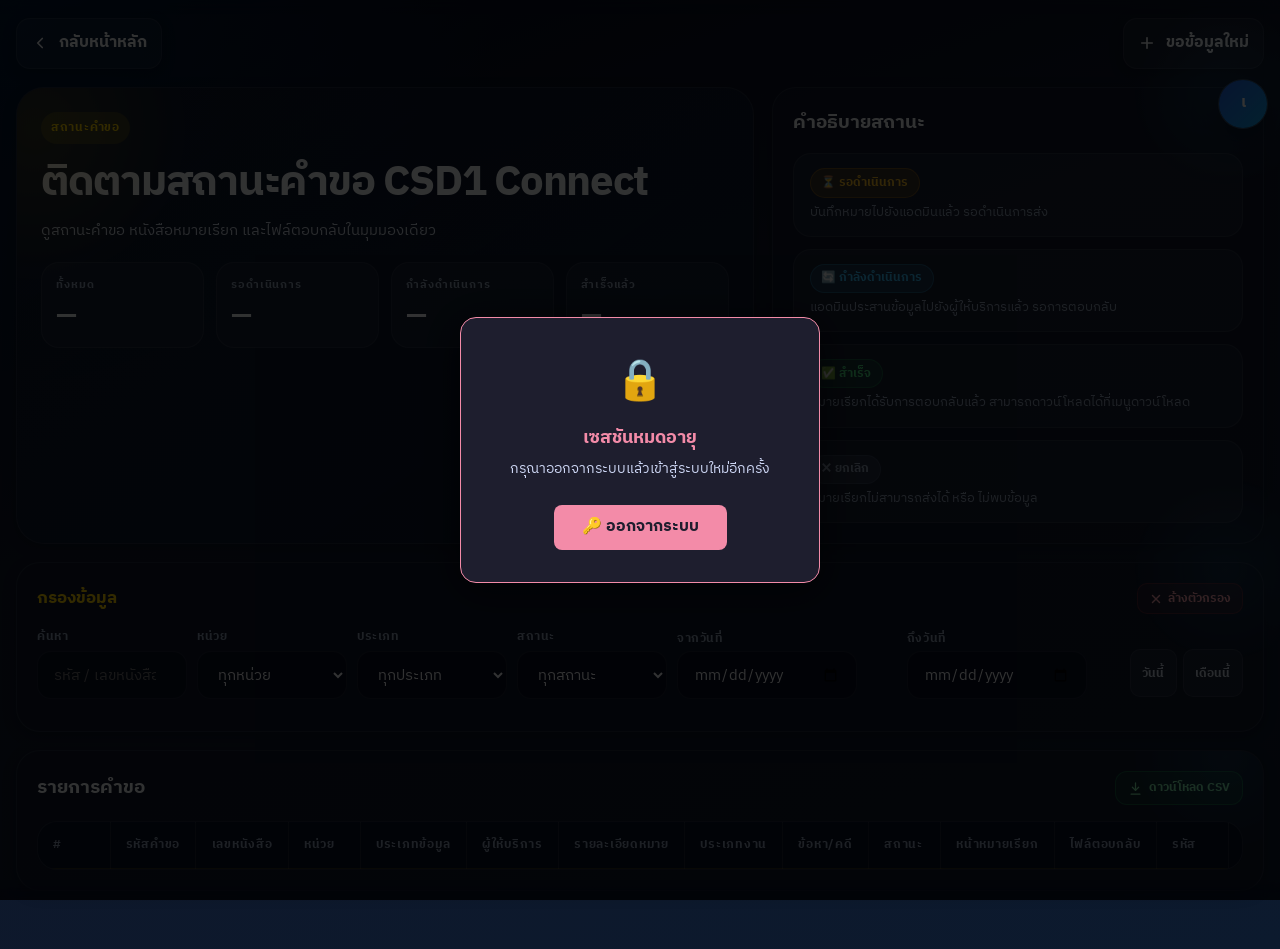
<file: connect-status.html>
<!DOCTYPE html>
<html lang="th" data-theme="dark">
<head>
<meta charset="UTF-8">
<meta name="viewport" content="width=device-width, initial-scale=1.0, maximum-scale=1.0, user-scalable=no, viewport-fit=cover">
<script src="page-transition.js"></script>
<script src="csd1-cache.js"></script>
<meta name="apple-mobile-web-app-capable" content="yes">
<meta name="apple-mobile-web-app-status-bar-style" content="black-translucent">
<meta name="theme-color" content="#020617">
<meta name="mobile-web-app-capable" content="yes">
<title>สถานะคำขอ | CSD1 Connect</title>
<link rel="manifest" href="manifest.webmanifest">
<script src="app-shell-lock.js"></script>
<link rel="stylesheet" href="sidebar-account.css">
<link rel="preconnect" href="https://fonts.googleapis.com">
<link href="https://fonts.googleapis.com/css2?family=IBM+Plex+Sans+Thai:wght@300;400;500;600;700;800&display=swap" rel="stylesheet">
<script>
(() => {
  try {
    const t = localStorage.getItem('CSD1_THEME');
    if (t === 'light' || t === 'dark') document.documentElement.setAttribute('data-theme', t);
  } catch(_) {}
})();
</script>
<style>
:root {
  --radius: 20px;
  --radius-sm: 12px;
  --transition: 0.28s cubic-bezier(0.4, 0, 0.2, 1);
}

[data-theme="dark"] {
  --primary: #0f172a;
  --primary-deep: #020617;
  --primary-surface: #172036;
  --accent: #ffd400;
  --accent-dim: #c79d00;
  --accent-soft: rgba(255, 212, 0, 0.14);
  --info: #38bdf8;
  --success: #22c55e;
  --danger: #ef4444;
  --text: #f8fafc;
  --text-secondary: #cbd5e1;
  --text-muted: #94a3b8;
  --border: rgba(255, 255, 255, 0.08);
  --border-strong: rgba(255, 212, 0, 0.22);
  --card-bg: rgba(15, 23, 42, 0.72);
  --card-bg-strong: rgba(17, 24, 39, 0.9);
  --body-bg: radial-gradient(circle at top left, rgba(0, 38, 75, 0.55), transparent 32%), linear-gradient(160deg, #020617 0%, #0f172a 40%, #0c1a2e 100%);
  --shadow-sm: 0 4px 14px rgba(0, 0, 0, 0.24);
  --shadow-md: 0 18px 45px rgba(0, 0, 0, 0.35);
}

[data-theme="light"] {
  --primary: #ffffff;
  --primary-deep: #edf3fb;
  --primary-surface: #ffffff;
  --accent: #0f766e;
  --accent-dim: #115e59;
  --accent-soft: rgba(15, 118, 110, 0.08);
  --info: #0284c7;
  --success: #15803d;
  --danger: #dc2626;
  --text: #0f172a;
  --text-secondary: #334155;
  --text-muted: #64748b;
  --border: rgba(15, 23, 42, 0.1);
  --border-strong: rgba(15, 118, 110, 0.22);
  --card-bg: rgba(255, 255, 255, 0.86);
  --card-bg-strong: rgba(255, 255, 255, 0.98);
  --body-bg: radial-gradient(circle at top left, rgba(15, 118, 110, 0.12), transparent 30%), linear-gradient(160deg, #eef5fb 0%, #f8fbff 56%, #e2ecf7 100%);
  --shadow-sm: 0 6px 18px rgba(15, 23, 42, 0.08);
  --shadow-md: 0 18px 40px rgba(15, 23, 42, 0.12);
}

* { box-sizing: border-box; margin: 0; padding: 0; }

a { color: inherit; text-decoration: none; }
button, input, select, textarea { font: inherit; }

@keyframes pageIn {
  from { opacity: 0; transform: translateY(10px); }
  to   { opacity: 1; transform: none; }
}

html {
  background-color: var(--primary-deep);
  overscroll-behavior: none;
  -webkit-text-size-adjust: 100%;
  overflow-x: hidden;
}

body {
  font-family: 'IBM Plex Sans Thai', sans-serif;
  background: var(--body-bg);
  color: var(--text);
  min-height: 100dvh;
  line-height: 1.55;
  padding-top: env(safe-area-inset-top);
  padding-bottom: calc(env(safe-area-inset-bottom) + 18px);
  padding-left: env(safe-area-inset-left);
  padding-right: env(safe-area-inset-right);
  -webkit-tap-highlight-color: transparent;
  overflow-x: hidden;
}

.page-shell {
  max-width: 1440px;
  margin: 0 auto;
  padding: 18px 16px 40px;
  animation: pageIn 0.35s cubic-bezier(0.22, 1, 0.36, 1) both;
}

.topbar {
  display: flex;
  align-items: center;
  justify-content: space-between;
  gap: 14px;
  margin-bottom: 18px;
}

.back-link,
.ghost-btn,
.secondary-btn,
.btn {
  border-radius: 14px;
  border: 1px solid var(--border);
  transition: var(--transition);
}

.back-link,
.ghost-btn,
.secondary-btn {
  background: rgba(255, 255, 255, 0.04);
  color: var(--text);
  box-shadow: var(--shadow-sm);
}

.back-link,
.ghost-btn,
.secondary-btn {
  display: inline-flex;
  align-items: center;
  gap: 10px;
  justify-content: center;
  padding: 12px 14px;
  font-weight: 700;
}

.back-link:hover,
.ghost-btn:hover,
.secondary-btn:hover,
.btn:hover {
  transform: translateY(-1px);
  border-color: var(--border-strong);
  background: rgba(255, 255, 255, 0.08);
}

.back-link svg,
.ghost-btn svg {
  width: 18px;
  height: 18px;
  stroke: currentColor;
  fill: none;
  stroke-width: 2.2;
  stroke-linecap: round;
  stroke-linejoin: round;
}

.hero {
  display: grid;
  grid-template-columns: minmax(0, 1.2fr) minmax(320px, 0.8fr);
  gap: 18px;
  margin-bottom: 18px;
}

.hero-card,
.panel,
.table-wrap,
.toast {
  border: 1px solid var(--border);
  background: var(--card-bg);
  backdrop-filter: blur(16px);
  -webkit-backdrop-filter: blur(16px);
  box-shadow: var(--shadow-sm);
}

.hero-card {
  position: relative;
  overflow: hidden;
  border-radius: 28px;
  padding: 24px;
  background: linear-gradient(145deg, rgba(15, 23, 42, 0.88), rgba(10, 24, 46, 0.92));
}

[data-theme="light"] .hero-card {
  background: linear-gradient(145deg, rgba(255, 255, 255, 0.97), rgba(241, 248, 255, 0.98));
}

.hero-card::before,
.panel::before {
  content: '';
  position: absolute;
  border-radius: 50%;
  pointer-events: none;
}

.hero-card::before {
  inset: -24% auto auto -18%;
  width: 300px;
  height: 300px;
  background: radial-gradient(circle, rgba(255, 212, 0, 0.14), transparent 72%);
}

.panel {
  position: relative;
  border-radius: 24px;
  padding: 20px;
}

.panel::before {
  top: -84px;
  right: -52px;
  width: 180px;
  height: 180px;
  background: radial-gradient(circle, rgba(56, 189, 248, 0.12), transparent 72%);
}

.eyebrow {
  display: inline-flex;
  align-items: center;
  gap: 8px;
  padding: 7px 10px;
  border-radius: 999px;
  background: var(--accent-soft);
  color: var(--accent);
  font-size: 12px;
  font-weight: 800;
  letter-spacing: 0.06em;
  text-transform: uppercase;
}

.hero-title {
  margin-top: 16px;
  font-size: clamp(28px, 4vw, 42px);
  font-weight: 800;
  line-height: 1.1;
  letter-spacing: -0.03em;
}

.hero-desc {
  margin-top: 12px;
  max-width: 760px;
  font-size: 15px;
  color: var(--text-secondary);
}

.info-grid {
  display: grid;
  grid-template-columns: repeat(4, minmax(0, 1fr));
  gap: 12px;
  margin-top: 20px;
}
.info-card {
  border-radius: 18px;
  padding: 14px 14px 16px;
  border: 1px solid rgba(255, 255, 255, 0.08);
  background: rgba(255, 255, 255, 0.035);
  display: flex;
  flex-direction: column;
  justify-content: center;
  transition: transform 0.22s ease, border-color 0.22s ease, box-shadow 0.22s ease;
}
.info-card:hover {
  transform: translateY(-2px);
  border-color: var(--border-strong);
  box-shadow: var(--shadow-md);
}
.info-label {
  font-size: 11px;
  color: var(--text-muted);
  font-weight: 700;
  text-transform: uppercase;
  letter-spacing: 0.08em;
}
.info-value {
  margin-top: 8px;
  font-size: clamp(22px, 2.1vw, 28px);
  font-weight: 800;
  color: var(--text);
  line-height: 1.1;
  letter-spacing: -0.03em;
}
.info-sub {
  margin-top: 5px;
  font-size: 12px;
  color: var(--text-muted);
}
[data-theme="light"] .info-card {
  border-color: rgba(15, 23, 42, 0.08);
  background: rgba(255, 255, 255, 0.7);
}
[data-theme="light"] .info-value { color: #0f172a; }

.hero-side {
  display: grid;
  gap: 14px;
}

.panel-head {
  display: flex;
  align-items: center;
  justify-content: space-between;
  gap: 12px;
  margin-bottom: 16px;
}

.panel-title {
  font-size: 19px;
  font-weight: 800;
}

.panel-sub {
  margin-top: 4px;
  font-size: 13px;
  color: var(--text-muted);
}

.legend-list {
  display: grid;
  gap: 12px;
}

.legend-item {
  position: relative;
  z-index: 1;
  padding: 14px 16px;
  border-radius: 18px;
  border: 1px solid var(--border);
  background: rgba(255, 255, 255, 0.04);
}

.legend-label {
  font-size: 13px;
  font-weight: 800;
  color: var(--text);
}

.legend-copy {
  margin-top: 4px;
  font-size: 13px;
  color: var(--text-muted);
}

.content-stack {
  display: grid;
  gap: 18px;
}

/* ==================== FILTER PANEL ==================== */
.filter-panel {
  margin-bottom: 0;
  border: none;
  background: transparent;
  box-shadow: none;
  padding: 0;
  display: flex;
  flex-direction: column;
  gap: 12px;
  position: relative;
  z-index: 1;
}
[data-theme="light"] .filter-panel {
  background: transparent;
}

.filter-head {
  display: flex;
  align-items: center;
  justify-content: space-between;
  gap: 12px;
}
.filter-title {
  font-size: 1.08rem;
  font-weight: 800;
  color: var(--accent);
}

.filter-grid {
  display: flex;
  flex-wrap: wrap;
  gap: 10px;
  align-items: end;
}
.filter-grid .filter-field { flex: 1 1 0; min-width: 130px; }
.filter-grid .date-field { flex: 0 0 auto; min-width: 140px; }
.filter-grid .date-field .filter-input { max-width: 180px; }
.filter-actions {
  display: none;
}

.filter-field {
  display: flex;
  flex-direction: column;
  gap: 0.34rem;
}
.filter-label {
  font-size: 0.72rem;
  color: var(--text-muted);
  font-weight: 700;
  text-transform: uppercase;
  letter-spacing: 0.055em;
}
.filter-input, .filter-select {
  width: 100%;
  height: 48px;
  box-sizing: border-box;
  border: 1px solid var(--border);
  border-radius: 14px;
  background: rgba(2, 6, 23, 0.48);
  color: var(--text);
  padding: 0 1rem;
  font-family: inherit;
  font-size: 0.94rem;
  transition: border-color 0.2s, box-shadow 0.2s;
  outline: none;
}
.filter-input:focus, .filter-select:focus {
  border-color: var(--border-strong);
  box-shadow: 0 0 0 3px rgba(255, 212, 0, 0.1);
}
[data-theme="light"] .filter-input,
[data-theme="light"] .filter-select {
  background: #ffffff;
  border-color: rgba(15, 23, 42, 0.12);
  color: #0f172a;
}
[data-theme="light"] .filter-input:focus,
[data-theme="light"] .filter-select:focus {
  border-color: rgba(15, 118, 110, 0.28);
  box-shadow: 0 0 0 3px rgba(15, 118, 110, 0.08);
}

.result-note {
  font-size: 0.9rem;
  color: var(--text-muted);
}

.clear-filter-btn {
  border: 1px solid rgba(239, 68, 68, 0.24);
  border-radius: 10px;
  background: rgba(239, 68, 68, 0.08);
  color: #fda4af;
  padding: 0.32rem 0.68rem;
  font-family: inherit;
  font-size: 0.78rem;
  font-weight: 700;
  cursor: pointer;
  display: inline-flex;
  align-items: center;
  gap: 0.32rem;
  transition: var(--transition);
  white-space: nowrap;
}
.clear-filter-btn:hover {
  background: rgba(239, 68, 68, 0.18);
  border-color: rgba(239, 68, 68, 0.44);
  color: #fecdd3;
}
.clear-filter-btn svg { width: 14px; height: 14px; stroke: currentColor; fill: none; stroke-width: 2.5; stroke-linecap: round; stroke-linejoin: round; flex-shrink: 0; }
[data-theme="light"] .clear-filter-btn { border-color: rgba(220,38,38,0.18); color: #b91c1c; background: rgba(220,38,38,0.06); }
[data-theme="light"] .clear-filter-btn:hover { background: rgba(220,38,38,0.12); }

.mini-btn {
  border: 1px solid var(--border);
  border-radius: 12px;
  background: rgba(255, 255, 255, 0.06);
  color: var(--text-secondary);
  padding: 0.36rem 0.72rem;
  font-family: inherit;
  font-size: 0.78rem;
  font-weight: 700;
  cursor: pointer;
  text-decoration: none;
  display: inline-flex;
  align-items: center;
  justify-content: center;
  transition: var(--transition);
}
.mini-btn svg,
.dl-pill svg,
.email-pill svg,
.action-btn svg,
.btn svg,
.modal-title svg,
.modal-close svg {
  width: 16px;
  height: 16px;
  stroke: currentColor;
  fill: none;
  stroke-width: 2;
  stroke-linecap: round;
  stroke-linejoin: round;
  flex-shrink: 0;
}
[data-theme="light"] .mini-btn { background: rgba(15, 118, 110, 0.06); }

.filter-actions .mini-btn {
  min-height: 48px;
  border-radius: 14px;
  padding: 0 1.25rem;
  font-size: 0.88rem;
  gap: 0.4rem;
  border-color: rgba(239, 68, 68, 0.24);
  color: #fda4af;
  background: rgba(239, 68, 68, 0.1);
}
.filter-actions .mini-btn:hover {
  background: rgba(239, 68, 68, 0.18);
  border-color: rgba(239, 68, 68, 0.44);
  color: #fecdd3;
}
[data-theme="light"] .filter-actions .mini-btn {
  border-color: rgba(220, 38, 38, 0.18);
  color: #b91c1c;
  background: rgba(220, 38, 38, 0.06);
}
[data-theme="light"] .filter-actions .mini-btn:hover {
  background: rgba(220, 38, 38, 0.12);
}

/* date-row removed – dates now inside filter-grid */
.date-quick-btns {
  display: inline-flex;
  gap: 6px;
  align-self: end;
  padding-bottom: 2px;
}
.date-quick-btn {
  border: 1px solid var(--border);
  border-radius: 10px;
  background: rgba(255,255,255,0.05);
  color: var(--text-secondary);
  padding: 0.42rem 0.72rem;
  font-family: inherit;
  font-size: 0.78rem;
  font-weight: 700;
  cursor: pointer;
  transition: var(--transition);
  white-space: nowrap;
  height: 48px;
  display: inline-flex;
  align-items: center;
}
.date-quick-btn:hover {
  background: rgba(255,212,0,0.12);
  border-color: rgba(255,212,0,0.32);
  color: var(--accent);
}
.date-quick-btn.active {
  background: rgba(255,212,0,0.18);
  border-color: rgba(255,212,0,0.48);
  color: var(--accent);
}
[data-theme="light"] .date-quick-btn { background: rgba(0,0,0,0.03); }
[data-theme="light"] .date-quick-btn:hover { background: rgba(15,118,110,0.1); border-color: rgba(15,118,110,0.28); color: var(--accent); }
[data-theme="light"] .date-quick-btn.active { background: rgba(15,118,110,0.14); border-color: rgba(15,118,110,0.38); color: var(--accent); }

/* ----- CSV download button ----- */
.csv-btn {
  border: 1px solid rgba(34,197,94,0.32);
  border-radius: 12px;
  background: rgba(34,197,94,0.1);
  color: #86efac;
  padding: 0.38rem 0.76rem;
  font-family: inherit;
  font-size: 0.78rem;
  font-weight: 700;
  cursor: pointer;
  display: inline-flex;
  align-items: center;
  gap: 0.36rem;
  transition: var(--transition);
  white-space: nowrap;
}
.csv-btn:hover {
  background: rgba(34,197,94,0.2);
  border-color: rgba(34,197,94,0.52);
}
.csv-btn svg { width: 15px; height: 15px; stroke: currentColor; fill: none; stroke-width: 2; stroke-linecap: round; stroke-linejoin: round; flex-shrink: 0; }
[data-theme="light"] .csv-btn { border-color: rgba(22,163,74,0.28); background: rgba(22,163,74,0.08); color: #166534; }
[data-theme="light"] .csv-btn:hover { background: rgba(22,163,74,0.16); border-color: rgba(22,163,74,0.44); }

/* ==================== TABLE ==================== */
.table-panel {
  overflow: hidden;
}

.table-wrap {
  position: relative;
  z-index: 1;
  border-radius: 20px;
  background: rgba(2, 6, 23, 0.18);
  box-shadow: inset 0 1px 0 rgba(255, 255, 255, 0.04);
  overflow: hidden;
}
[data-theme="light"] .table-wrap {
  background: rgba(255, 255, 255, 0.72);
}

.table-scroll {
  overflow: auto;
  max-height: 65vh;
}

table { width: 100%; border-collapse: collapse; }

.status-table {
  width: max-content;
  min-width: 100%;
  table-layout: auto;
}
.status-table th,
.status-table td {
  white-space: nowrap;
  width: 1px;
  max-width: 200px;
  overflow: hidden;
}
.status-table td .ci {
  display: -webkit-box;
  -webkit-box-orient: vertical;
  -webkit-line-clamp: 2;
  line-clamp: 2;
  overflow: hidden;
  white-space: normal;
  word-break: break-word;
  min-width: 0;
}
.status-table td .ci.clamp-4 {
  -webkit-line-clamp: 4;
  line-clamp: 4;
}
.detail-lines {
  font-size: 0.8rem;
  line-height: 1.45;
}

thead th {
  position: sticky;
  top: 0;
  z-index: 2;
  background: rgba(6, 15, 38, 0.92);
  backdrop-filter: blur(8px);
  -webkit-backdrop-filter: blur(8px);
  padding: 0.88rem 0.95rem;
  font-size: 0.72rem;
  font-weight: 700;
  text-transform: uppercase;
  letter-spacing: 0.065em;
  color: var(--text-muted);
  text-align: left;
  border-bottom: 1px solid rgba(255, 212, 0, 0.16);
  white-space: nowrap;
  overflow: hidden;
  text-overflow: ellipsis;
  user-select: none;
}
.col-sticky {
  position: sticky !important;
  left: 0 !important;
  z-index: 3 !important;
  background: rgba(6, 15, 38, 0.96) !important;
  box-shadow: 8px 0 18px rgba(0, 0, 0, 0.24);
}
thead .col-sticky {
  z-index: 5 !important;
}
[data-theme="light"] .col-sticky {
  background: rgba(248, 251, 255, 0.98) !important;
  box-shadow: 8px 0 18px rgba(15, 23, 42, 0.08);
}
.col-resize-handle {
  position: absolute;
  right: 0; top: 0; bottom: 0;
  width: 5px;
  cursor: col-resize;
  z-index: 1;
}
.col-resize-handle:hover,
.col-resize-handle.dragging {
  background: rgba(255,212,0,0.35);
}
[data-theme="light"] thead th {
  background: rgba(255, 255, 255, 0.96);
  color: #0f766e;
  border-bottom-color: rgba(15, 118, 110, 0.16);
  backdrop-filter: none;
}

tbody td {
  padding: 0.84rem 0.95rem;
  font-size: 0.875rem;
  color: var(--text-secondary);
  border-bottom: 1px solid var(--border);
  vertical-align: middle;
}
tbody tr:last-child td { border-bottom: none; }
tbody tr:hover td { background: rgba(255, 255, 255, 0.04); }
[data-theme="light"] tbody tr:hover td { background: rgba(15, 118, 110, 0.04); }

.status-table th, .status-table td {
  border-right: 1px solid var(--border);
}
.status-table th:last-child, .status-table td:last-child { border-right: none; }
.table-measure-box {
  position: fixed;
  left: -9999px;
  top: -9999px;
  visibility: hidden;
  pointer-events: none;
  z-index: -1;
}
.table-measure-probe {
  display: inline-block;
  width: max-content;
  max-width: none;
  padding: 0.78rem 0.9rem;
  white-space: nowrap;
}
.table-measure-probe .ci {
  display: inline-block !important;
  -webkit-line-clamp: unset !important;
  line-clamp: unset !important;
  -webkit-box-orient: initial !important;
  overflow: visible !important;
  white-space: nowrap !important;
  word-break: normal !important;
}
.table-measure-probe br {
  display: none;
}

.nowrap { white-space: nowrap; }
.muted  { color: var(--text-muted); }
.text-accent { color: #FFD400; font-weight: 700; }
[data-theme="light"] .text-accent { color: #0f766e; }

.req-id-cell {
  font-family: ui-monospace, monospace;
  font-size: 0.78rem;
  color: #94a3b8;
  white-space: nowrap;
}

/* ==================== STATUS BADGES ==================== */
.status-badge {
  display: inline-flex;
  align-items: center;
  gap: 5px;
  padding: 0.28rem 0.65rem;
  border-radius: 20px;
  font-size: 0.74rem;
  font-weight: 700;
  white-space: nowrap;
}
.status-badge.pending    { background: rgba(245,158,11,0.15); color: #fbbf24; border: 1px solid rgba(245,158,11,0.3); }
.status-badge.processing { background: rgba(56,189,248,0.13); color: #38bdf8; border: 1px solid rgba(56,189,248,0.28); }
.status-badge.done       { background: rgba(34,197,94,0.13);  color: #4ade80; border: 1px solid rgba(34,197,94,0.28); }
.status-badge.cancelled  { background: rgba(100,116,139,0.18);color: #94a3b8; border: 1px solid rgba(100,116,139,0.25); }
[data-theme="light"] .status-badge.pending    { background: rgba(245,158,11,0.12); color: #b45309; }
[data-theme="light"] .status-badge.processing { background: rgba(56,189,248,0.1);  color: #0284c7; }
[data-theme="light"] .status-badge.done       { background: rgba(34,197,94,0.1);   color: #16a34a; }
[data-theme="light"] .status-badge.cancelled  { background: rgba(100,116,139,0.1); color: #475569; }

/* ==================== TYPE / TAG CHIPS ==================== */
.dl-pill {
  display: inline-flex; align-items: center; gap: 0.3rem;
  padding: 0.2rem 0.6rem; border-radius: 8px; font-size: 0.74rem; font-weight: 600;
  white-space: nowrap; cursor: pointer; text-decoration: none;
  background: rgba(34,197,94,0.12); color: #4ade80; border: 1px solid rgba(34,197,94,0.2);
  transition: background 0.15s; font-family: inherit;
}
.dl-pill:hover { background: rgba(34,197,94,0.22); }
[data-theme="light"] .dl-pill { background: rgba(22,163,74,0.1); color: #15803d; border-color: rgba(22,163,74,0.25); }

.email-pill {
  display: inline-flex; align-items: center; gap: 0.3rem;
  padding: 0.22rem 0.65rem; border-radius: 8px; font-size: 0.74rem;
  font-weight: 700; cursor: pointer; border: none; font-family: inherit;
  background: rgba(99,102,241,0.14); color: #a5b4fc;
  border: 1px solid rgba(99,102,241,0.28); transition: background 0.15s;
  white-space: nowrap;
}
.email-pill:hover { background: rgba(99,102,241,0.24); border-color: rgba(99,102,241,0.45); }
.email-pill.copied { background: rgba(34,197,94,0.15); color: #4ade80; border-color: rgba(34,197,94,0.3); }
[data-theme="light"] .email-pill { background: rgba(79,70,229,0.08); color: #4338ca; border-color: rgba(79,70,229,0.2); }
[data-theme="light"] .email-pill.copied { background: rgba(22,163,74,0.1); color: #15803d; border-color: rgba(22,163,74,0.25); }

.pw-badge {
  display: inline-block;
  padding: 0.2rem 0.5rem;
  border-radius: 8px;
  font-size: 0.74rem;
  font-weight: 700;
  font-family: monospace;
  background: rgba(255,212,0,0.1);
  color: #FFD400;
  border: 1px solid rgba(255,212,0,0.2);
  white-space: nowrap;
}
.pw-badge.copyable {
  cursor: pointer;
  transition: var(--transition);
}
.pw-badge.copyable:hover {
  background: rgba(255,212,0,0.18);
  border-color: rgba(255,212,0,0.35);
}
.pw-badge.copyable:active {
  transform: scale(0.98);
}
.provider-badge {
  display: inline-block;
  padding: 0.18rem 0.55rem;
  border-radius: 999px;
  font-size: 0.72rem;
  font-weight: 800;
  letter-spacing: 0.03em;
  white-space: nowrap;
  background: color-mix(in srgb, var(--pb-color, #64748b) 18%, transparent);
  border: 1px solid color-mix(in srgb, var(--pb-color, #64748b) 45%, transparent);
  color: var(--pb-color, #94a3b8);
}
[data-theme="light"] .pw-badge { background: rgba(180,83,9,0.08); color: #b45309; border-color: rgba(180,83,9,0.2); }
.type-chip, .tag-chip {
  display: inline-block;
  padding: 0.2rem 0.5rem;
  border-radius: 8px;
  font-size: 0.74rem;
  font-weight: 600;
  white-space: nowrap;
}
.type-chip.phone      { background: rgba(167,139,250,0.14); color: #c4b5fd; }
.type-chip.bank       { background: rgba(56,189,248,0.13);  color: #7dd3fc; }
.type-chip.truemoney  { background: rgba(251,146,60,0.13);  color: #fb923c; }
.type-chip.tax        { background: rgba(34,197,94,0.12);   color: #86efac; }
[data-theme="light"] .type-chip.phone     { color: #7c3aed; }
[data-theme="light"] .type-chip.bank      { color: #0284c7; }
[data-theme="light"] .type-chip.truemoney { color: #c2410c; }
[data-theme="light"] .type-chip.tax       { color: #15803d; }

.tag-chip.urgent_special  { background: rgba(239,68,68,0.14); color: #f87171; }
.tag-chip.wo_zero         { background: rgba(249,115,22,0.14); color: #fb923c; }
.tag-chip.division_warrant{ background: rgba(14,165,233,0.14); color: #38bdf8; }
.tag-chip.normal          { background: rgba(100,116,139,0.15); color: #94a3b8; }
[data-theme="light"] .tag-chip.urgent_special  { color: #dc2626; }
[data-theme="light"] .tag-chip.division_warrant{ color: #0284c7; }
[data-theme="light"] .tag-chip.normal          { color: #64748b; }

/* ==================== ACTION BUTTON ==================== */
.action-btn {
  border: 1px solid rgba(255,212,0,0.3);
  background: rgba(255,212,0,0.1);
  color: #FFD400;
  border-radius: 8px;
  padding: 0.35rem 0.55rem;
  font-size: 0.72rem;
  font-weight: 700;
  font-family: inherit;
  cursor: pointer;
  white-space: nowrap;
  height: 30px;
  display: inline-flex;
  align-items: center;
  gap: 0.34rem;
  transition: var(--transition);
}
.action-btn:hover {
  background: rgba(255,212,0,0.18);
  border-color: rgba(255,212,0,0.5);
}
[data-theme="light"] .action-btn {
  border-color: rgba(0,38,75,0.3);
  background: rgba(0,38,75,0.08);
  color: #00264B;
}

.empty-state {
  padding: 3rem 1.2rem;
  text-align: center;
  color: var(--text-muted);
}
.empty-state-icon { font-size: 2.5rem; margin-bottom: 0.75rem; }
.empty-state-text { font-size: 0.95rem; margin-bottom: 0.4rem; }
.empty-state-hint { font-size: 0.82rem; color: var(--text-muted); }

/* ==================== STATUS EDIT MODAL ==================== */
.modal-overlay {
  position: fixed;
  inset: 0;
  background: var(--overlay);
  backdrop-filter: blur(4px);
  -webkit-backdrop-filter: blur(4px);
  z-index: 4600;
  display: flex;
  align-items: center;
  justify-content: center;
  padding: 1rem;
  opacity: 0;
  pointer-events: none;
  transition: opacity 0.28s ease;
}
.modal-overlay.show {
  opacity: 1;
  pointer-events: all;
}
.modal-overlay.loading {
  z-index: 4700;
  background: var(--overlay);
}

.modal-card {
  position: relative;
  width: min(560px, calc(100% - 24px));
  max-height: min(78vh, 760px);
  overflow: auto;
  border-radius: 28px;
  padding: 14px 0 18px;
  background: var(--card-bg-strong, var(--primary-surface, #1e293b));
  transform: translateY(22px) scale(0.985);
  opacity: 0;
  pointer-events: none;
  transition: transform 0.28s cubic-bezier(0.22, 1, 0.36, 1), opacity 0.22s ease;
}
.modal-overlay.show .modal-card,
.modal-overlay.show .loading-modal-card {
  transform: translateY(0) scale(1);
  opacity: 1;
  pointer-events: auto;
}
.modal-card::before,
.loading-modal-card::before {
  content: '';
  position: absolute;
  top: -92px;
  right: -54px;
  width: 190px;
  height: 190px;
  border-radius: 50%;
  background: radial-gradient(circle, rgba(56, 189, 248, 0.14), transparent 72%);
  pointer-events: none;
}
[data-theme="dark"] .modal-card,
[data-theme="dark"] .loading-modal-card {
  background: linear-gradient(160deg, rgba(17, 24, 39, 0.98), rgba(13, 23, 42, 0.98));
  box-shadow: 0 28px 80px rgba(0, 0, 0, 0.55);
}
[data-theme="light"] .modal-card,
[data-theme="light"] .loading-modal-card {
  background: linear-gradient(160deg, rgba(255, 255, 255, 0.99), rgba(245, 249, 255, 0.99));
  box-shadow: 0 24px 60px rgba(15, 23, 42, 0.16);
}
[data-theme="light"] .modal-card {
  border-color: rgba(0,38,75,0.18);
}

.modal-head {
  position: relative;
  z-index: 1;
  padding: 8px 22px 16px;
  display: flex;
  align-items: center;
  gap: 12px;
  border-bottom: 1px solid var(--border);
  background: transparent;
}

.modal-title {
  display: inline-flex;
  align-items: center;
  gap: 12px;
  min-width: 0;
  font-size: 18px;
  font-weight: 800;
  color: var(--text);
}

.modal-title-icon {
  width: 44px;
  height: 44px;
  flex-shrink: 0;
  border-radius: 14px;
  background: rgba(56,189,248,0.13);
  border: 1px solid rgba(255, 255, 255, 0.06);
  display: inline-flex;
  align-items: center;
  justify-content: center;
}

.modal-title-icon svg {
  width: 20px;
  height: 20px;
}

.modal-title-text {
  display: flex;
  flex-direction: column;
  min-width: 0;
}

.modal-subtitle {
  margin-top: 3px;
  font-size: 13px;
  font-weight: 500;
  color: var(--text-muted);
}

.modal-close {
  width: 40px;
  height: 40px;
  flex-shrink: 0;
  border-radius: 14px;
  border: 1px solid var(--border);
  background: rgba(255, 255, 255, 0.03);
  color: var(--text-muted);
  cursor: pointer;
  display: inline-flex;
  align-items: center;
  justify-content: center;
  transition: var(--transition);
  margin-left: auto;
}

.modal-close:hover {
  background: rgba(239, 68, 68, 0.12);
  border-color: rgba(239, 68, 68, 0.3);
  color: var(--danger);
}

.modal-body {
  position: relative;
  z-index: 1;
  padding: 14px 16px 0;
  display: flex;
  flex-direction: column;
  gap: 10px;
}

.modal-field,
.modal-info-row {
  border: 1px solid var(--border);
  background: rgba(255, 255, 255, 0.04);
  border-radius: 18px;
}

[data-theme="light"] .modal-field,
[data-theme="light"] .modal-info-row {
  background: rgba(255, 255, 255, 0.72);
}

.modal-field {
  padding: 14px 16px;
  overflow: hidden;
}
.modal-field { display: flex; flex-direction: column; gap: 0.32rem; }
.modal-label {
  font-size: 0.78rem;
  font-weight: 700;
  color: var(--text-muted);
  text-transform: uppercase;
  letter-spacing: 0.05em;
}
.modal-select, .modal-textarea {
  width: 100%;
  border: 1px solid var(--border);
  border-radius: 10px;
  background: rgba(0,0,0,0.28);
  color: var(--text);
  font-family: inherit;
  font-size: 0.88rem;
  padding: 0.62rem 0.75rem;
  outline: none;
  transition: border-color 0.2s;
}
.modal-select:focus, .modal-textarea:focus {
  border-color: rgba(255,212,0,0.5);
  box-shadow: 0 0 0 3px rgba(255,212,0,0.1);
}
.modal-textarea { min-height: 72px; resize: vertical; }
.modal-input {
  width: 100%;
  border: 1px solid var(--border);
  border-radius: 10px;
  background: rgba(0,0,0,0.28);
  color: var(--text);
  font-family: inherit;
  font-size: 0.88rem;
  padding: 0.62rem 0.75rem;
  outline: none;
  transition: border-color 0.2s;
  box-sizing: border-box;
}
.modal-input:focus {
  border-color: rgba(255,212,0,0.5);
  box-shadow: 0 0 0 3px rgba(255,212,0,0.1);
}
[data-theme="light"] .modal-input { background: #ffffff; border-color: rgba(0,38,75,0.2); color: #0f172a; }
.modal-input.invalid,
.modal-select.invalid,
.modal-textarea.invalid {
  border-color: rgba(239,68,68,0.72);
  box-shadow: 0 0 0 3px rgba(239,68,68,0.12);
}
[data-theme="light"] .modal-input.invalid,
[data-theme="light"] .modal-select.invalid,
[data-theme="light"] .modal-textarea.invalid {
  border-color: rgba(220,38,38,0.55);
  box-shadow: 0 0 0 3px rgba(220,38,38,0.08);
}
.modal-field-hint {
  font-size: 0.78rem;
  line-height: 1.45;
  color: var(--text-muted);
}
.modal-field-hint.error {
  color: #fca5a5;
}
[data-theme="light"] .modal-field-hint.error {
  color: #dc2626;
}
.pw-pill-group { display: flex; flex-wrap: wrap; gap: 0.4rem; }
.pw-pill {
  padding: 0.3rem 0.85rem;
  border-radius: 999px;
  border: 1.5px solid var(--border);
  background: transparent;
  color: var(--text-muted);
  font-family: inherit;
  font-size: 0.82rem;
  cursor: pointer;
  transition: all 0.15s;
  user-select: none;
}
.pw-pill:hover { border-color: rgba(255,212,0,0.4); color: var(--text); }
.pw-pill.active {
  background: rgba(255,212,0,0.15);
  border-color: #FFD400;
  color: #FFD400;
  font-weight: 700;
}
[data-theme="light"] .pw-pill.active { background: rgba(255,212,0,0.12); color: #b45309; border-color: #d97706; }
[data-theme="light"] .modal-select,
[data-theme="light"] .modal-textarea {
  background: #ffffff;
  border-color: rgba(0,38,75,0.2);
  color: #0f172a;
}

.modal-info-row {
  font-size: 0.82rem;
  color: var(--text-muted);
  padding: 14px 16px;
}

.modal-info-row strong { color: var(--text); font-weight: 600; }

.modal-actions {
  position: relative;
  z-index: 1;
  display: flex;
  justify-content: flex-end;
  gap: 0.5rem;
  padding: 14px 16px 0;
  margin-top: 4px;
  border-top: 1px solid var(--border);
}
.loading-modal-card {
  position: relative;
  width: min(420px, calc(100% - 24px));
  border-radius: 28px;
  padding: 24px 22px;
  display: flex;
  flex-direction: column;
  gap: 0.7rem;
  align-items: center;
  text-align: center;
  transform: translateY(22px) scale(0.985);
  opacity: 0;
  pointer-events: none;
}
.loading-spinner {
  width: 42px;
  height: 42px;
  border-radius: 50%;
  border: 3px solid rgba(255,212,0,0.16);
  border-top-color: #FFD400;
  animation: spin 0.9s linear infinite;
}
.loading-title {
  font-size: 1.08rem;
  font-weight: 800;
  color: var(--text);
}
.loading-subtitle {
  font-size: 0.84rem;
  color: var(--text-muted);
  line-height: 1.45;
}
@keyframes spin {
  to { transform: rotate(360deg); }
}

.btn {
  border: 1px solid var(--border);
  border-radius: 10px;
  background: var(--card-bg);
  color: var(--text);
  padding: 0.56rem 1rem;
  font-family: inherit;
  font-size: 0.85rem;
  font-weight: 700;
  cursor: pointer;
  transition: var(--transition);
}
.btn-primary {
  border-color: rgba(255,212,0,0.5);
  background: rgba(255,212,0,0.16);
  color: #FFD400;
}
.btn-primary:hover { background: rgba(255,212,0,0.24); border-color: rgba(255,212,0,0.7); }
[data-theme="light"] .btn-primary { border-color: rgba(0,38,75,0.4); background: rgba(0,38,75,0.12); color: #00264B; }
.btn:disabled {
  opacity: 0.56;
  cursor: not-allowed;
  pointer-events: none;
}
.btn-primary:disabled {
  background: rgba(255,212,0,0.08);
  border-color: rgba(255,212,0,0.18);
  color: rgba(255,212,0,0.54);
}
[data-theme="light"] .btn-primary:disabled {
  background: rgba(0,38,75,0.07);
  border-color: rgba(0,38,75,0.16);
  color: rgba(0,38,75,0.46);
}

.btn-danger {
  border-color: rgba(239,68,68,0.4);
  background: rgba(239,68,68,0.12);
  color: #f87171;
}
.btn-danger:hover { background: rgba(239,68,68,0.2); }

/* ==================== TOAST ==================== */
.toast {
  position: fixed;
  bottom: calc(env(safe-area-inset-bottom) + 1.5rem);
  left: 50%;
  transform: translateX(-50%) translateY(20px);
  background: #1e293b;
  color: #f1f5f9;
  padding: 0.65rem 1.2rem;
  border-radius: 12px;
  font-size: 0.9rem;
  font-weight: 600;
  box-shadow: 0 8px 28px rgba(0,0,0,0.5);
  border: 1px solid rgba(255,255,255,0.12);
  z-index: 9999;
  opacity: 0;
  pointer-events: none;
  transition: opacity 0.25s, transform 0.25s;
  white-space: nowrap;
}
.toast.show { opacity: 1; transform: translateX(-50%) translateY(0); }
.toast.ok  { border-color: rgba(34,197,94,0.4); color: #86efac; }
.toast.err { border-color: rgba(239,68,68,0.4);  color: #f87171; }

/* ==================== IOS SAFARI POPUP ==================== */
.ios-safari-overlay {
  position: fixed; inset: 0;
  background: rgba(0,0,0,0.55);
  display: flex; align-items: center; justify-content: center;
  z-index: 10000;
  opacity: 0; pointer-events: none;
  transition: opacity 0.2s;
}
.ios-safari-overlay.show { opacity: 1; pointer-events: auto; }
.ios-safari-box {
  background: #1e293b;
  border: 1px solid rgba(255,255,255,0.15);
  border-radius: 18px;
  padding: 1.5rem 1.75rem;
  max-width: 320px;
  width: calc(100% - 3rem);
  text-align: center;
  box-shadow: 0 20px 60px rgba(0,0,0,0.6);
}
.ios-safari-box .ios-safari-icon { font-size: 2rem; margin-bottom: 0.6rem; }
.ios-safari-box p {
  color: #f1f5f9; font-size: 0.95rem; line-height: 1.55;
  margin: 0 0 1.2rem;
}
.ios-safari-box button {
  background: var(--accent, #3b82f6); color: #fff;
  border: none; border-radius: 10px;
  padding: 0.55rem 1.4rem; font-size: 0.9rem; font-weight: 600;
  cursor: pointer;
}

/* ==================== MOBILE NAV (ตาม history.html) ==================== */
.mobile-mini-nav {
  display: none;
  position: fixed;
  left: max(0.5rem, env(safe-area-inset-left));
  right: max(0.5rem, env(safe-area-inset-right));
  bottom: calc(env(safe-area-inset-bottom) + 0.35rem);
  height: 56px;
  z-index: 4310;
  background: rgba(6,14,35,0.94);
  backdrop-filter: blur(16px);
  -webkit-backdrop-filter: blur(16px);
  border: 1px solid rgba(255,255,255,0.1);
  border-radius: 18px;
  align-items: center;
  justify-content: space-around;
  padding: 0 0.5rem;
  box-shadow: 0 8px 30px rgba(0,0,0,0.4);
}
[data-theme="light"] .mobile-mini-nav {
  background: rgba(255,255,255,0.97);
  border-color: rgba(0,38,75,0.15);
}

.mobile-mini-link {
  display: flex;
  flex-direction: column;
  align-items: center;
  justify-content: center;
  gap: 2px;
  flex: 1;
  padding: 0.3rem 0;
  border-radius: 10px;
  color: var(--text-muted);
  text-decoration: none;
  font-size: 0.6rem;
  font-weight: 600;
  transition: color 0.2s;
  cursor: pointer;
  background: none;
  border: none;
  font-family: inherit;
}
.mobile-mini-link:hover { color: #FFD400; }
.mobile-mini-link.active { color: #FFD400; }
.mobile-mini-link svg {
  width: 22px;
  height: 22px;
  stroke: currentColor;
  stroke-width: 2;
  fill: none;
  stroke-linecap: round;
  stroke-linejoin: round;
}

@media (max-width: 900px) {
  .page-shell { padding-bottom: calc(env(safe-area-inset-bottom) + 89px); }
  .topbar {
    flex-direction: column;
    align-items: stretch;
  }
  .hero {
    grid-template-columns: 1fr;
  }
  .back-link,
  .ghost-btn {
    width: 100%;
  }
  .hero-card,
  .panel {
    padding: 20px;
  }
  .hero-title { font-size: 1.9rem; }
  .info-grid { grid-template-columns: repeat(2, minmax(0, 1fr)); }
  .filter-grid { flex-wrap: wrap; }
  .filter-grid .filter-field { min-width: 160px; flex: 1 1 45%; }
  .filter-grid .date-field { min-width: 140px; flex: 1 1 auto; }
  .filter-actions { grid-column: 1; justify-content: stretch; margin-top: 0.6rem; }
  .filter-actions .mini-btn { flex: 1; }
  .mobile-mini-nav { display: flex; }
}

@media (max-width: 480px) {
  .page-shell {
    padding-left: 12px;
    padding-right: 12px;
  }
  .hero-title { font-size: 1.65rem; }
  .info-grid { grid-template-columns: repeat(2, minmax(0, 1fr)); }
  .filter-grid .filter-field,
  .filter-grid .date-field { min-width: 100%; flex: 1 1 100%; }
}

/* ── Status bar veil (top frosted glass for iOS standalone mode) ── */
.status-bar-veil {
  position: fixed;
  top: 0; left: 0; right: 0;
  height: calc(env(safe-area-inset-top) + 14px);
  background: transparent;
  backdrop-filter: blur(10px);
  -webkit-backdrop-filter: blur(10px);
  -webkit-mask-image: linear-gradient(to bottom, black 40%, transparent 100%);
  mask-image: linear-gradient(to bottom, black 40%, transparent 100%);
  z-index: 99990;
  pointer-events: none;
}
[data-theme="light"] .status-bar-veil {
  background: rgba(241, 245, 249, 0.3);
}
/* ── Bottom bar veil (bottom frosted glass for home indicator area) ── */
.bottom-bar-veil {
  position: fixed;
  bottom: 0; left: 0; right: 0;
  height: calc(env(safe-area-inset-bottom) + 20px);
  background: rgba(2, 6, 23, 0.3);
  backdrop-filter: blur(10px) saturate(130%);
  -webkit-backdrop-filter: blur(10px) saturate(130%);
  -webkit-mask-image: linear-gradient(to top, black 40%, transparent 100%);
  mask-image: linear-gradient(to top, black 40%, transparent 100%);
  z-index: 4295;
  pointer-events: none;
}
[data-theme="light"] .bottom-bar-veil {
  background: rgba(241, 245, 249, 0.38);
}
</style>
</head>
<body>
<div class="status-bar-veil" aria-hidden="true"></div>
<div class="page-shell">
  <div class="topbar">
    <a class="back-link" href="index.html" aria-label="กลับหน้าหลัก">
      <svg viewBox="0 0 24 24" aria-hidden="true"><path d="M15 18l-6-6 6-6"></path></svg>
      <span>กลับหน้าหลัก</span>
    </a>
    <a class="ghost-btn" href="CSD1 connect.html" aria-label="สร้างคำขอใหม่">
      <svg viewBox="0 0 24 24" aria-hidden="true"><path d="M12 5v14"></path><path d="M5 12h14"></path></svg>
      <span>ขอข้อมูลใหม่</span>
    </a>
  </div>

  <section class="hero">
    <div class="hero-card">
      <div class="eyebrow">สถานะคำขอ</div>
      <h1 class="hero-title">ติดตามสถานะคำขอ CSD1 Connect</h1>
      <p class="hero-desc">ดูสถานะคำขอ หนังสือหมายเรียก และไฟล์ตอบกลับในมุมมองเดียว</p>

      <div class="info-grid" id="statGrid">
        <div class="info-card"><div class="info-label">ทั้งหมด</div><div class="info-value" id="statTotal">—</div></div>
        <div class="info-card"><div class="info-label">รอดำเนินการ</div><div class="info-value" id="statPending">—</div></div>
        <div class="info-card"><div class="info-label">กำลังดำเนินการ</div><div class="info-value" id="statProcessing">—</div></div>
        <div class="info-card"><div class="info-label">สำเร็จแล้ว</div><div class="info-value" id="statDone">—</div></div>
      </div>
    </div>

    <aside class="hero-side">
      <div class="panel">
        <div class="panel-head">
          <div>
            <div class="panel-title">คำอธิบายสถานะ</div>
          </div>
        </div>
        <div class="legend-list">
          <div class="legend-item">
            <span class="status-badge pending">⏳ รอดำเนินการ</span>
            <div class="legend-copy">บันทึกหมายไปยังแอดมินแล้ว รอดำเนินการส่ง</div>
          </div>
          <div class="legend-item">
            <span class="status-badge processing">🔄 กำลังดำเนินการ</span>
            <div class="legend-copy">แอดมินประสานข้อมูลไปยังผู้ให้บริการแล้ว รอการตอบกลับ</div>
          </div>
          <div class="legend-item">
            <span class="status-badge done">✅ สำเร็จ</span>
            <div class="legend-copy">หมายเรียกได้รับการตอบกลับแล้ว สามารถดาวน์โหลดได้ที่เมนูดาวน์โหลด</div>
          </div>
          <div class="legend-item">
            <span class="status-badge cancelled">❌ ยกเลิก</span>
            <div class="legend-copy">หมายเรียกไม่สามารถส่งได้ หรือ ไม่พบข้อมูล</div>
          </div>
        </div>
      </div>
    </aside>
  </section>

  <section class="content-stack">
    <div class="panel">
      <div class="filter-panel">
        <div class="filter-head">
          <span class="filter-title">กรองข้อมูล</span>
          <button class="clear-filter-btn" type="button" onclick="clearFilters()"><svg viewBox="0 0 24 24" aria-hidden="true"><line x1="18" y1="6" x2="6" y2="18"></line><line x1="6" y1="6" x2="18" y2="18"></line></svg><span>ล้างตัวกรอง</span></button>
        </div>
        <div class="filter-grid">
          <div class="filter-field">
            <label class="filter-label" for="fSearch">ค้นหา</label>
            <input class="filter-input" id="fSearch" type="search" placeholder="รหัส / เลขหนังสือ / คดี" oninput="applyFilters()">
          </div>
          <div class="filter-field">
            <label class="filter-label" for="fUnit">หน่วย</label>
            <select class="filter-select" id="fUnit" onchange="applyFilters()">
              <option value="">ทุกหน่วย</option>
              <option>ชป.10</option><option>ชป.11</option><option>ชป.12</option>
              <option>ชป.13</option><option>ชป.14</option><option>ชป.15</option>
              <option>ชป.16</option><option>ชป.17</option><option>ชป.18</option>
              <option>ชป.19</option>
            </select>
          </div>
          <div class="filter-field">
            <label class="filter-label" for="fType">ประเภท</label>
            <select class="filter-select" id="fType" onchange="applyFilters()">
              <option value="">ทุกประเภท</option>
              <option value="phone">📱 โทรศัพท์</option>
              <option value="bank">🏦 ธนาคาร</option>
              <option value="truemoney">🟠 True Money</option>
              <option value="tax">📋 ภาษี</option>
            </select>
          </div>
          <div class="filter-field">
            <label class="filter-label" for="fStatus">สถานะ</label>
            <select class="filter-select" id="fStatus" onchange="applyFilters()">
              <option value="">ทุกสถานะ</option>
              <option value="pending">⏳ รอดำเนินการ</option>
              <option value="processing">🔄 กำลังดำเนินการ</option>
              <option value="done">✅ สำเร็จ</option>
              <option value="cancelled">❌ ยกเลิก</option>
            </select>
          </div>
          <div class="date-field">
            <label class="filter-label" for="fDateFrom">จากวันที่</label>
            <input class="filter-input" id="fDateFrom" type="date" onchange="onDateFilterChange()">
          </div>
          <div class="date-field">
            <label class="filter-label" for="fDateTo">ถึงวันที่</label>
            <input class="filter-input" id="fDateTo" type="date" onchange="onDateFilterChange()">
          </div>
          <div class="date-quick-btns">
            <button class="date-quick-btn" type="button" id="qbToday" onclick="setDateQuick('today')">วันนี้</button>
            <button class="date-quick-btn" type="button" id="qbMonth" onclick="setDateQuick('month')">เดือนนี้</button>
          </div>
        </div>
        <div class="result-note" id="resultNote"></div>
      </div>
    </div>

    <div class="panel table-panel">
      <div class="panel-head">
        <div>
          <div class="panel-title">รายการคำขอ</div>
        </div>
        <button class="csv-btn" type="button" onclick="downloadFilteredCsv()"><svg viewBox="0 0 24 24" aria-hidden="true"><path d="M12 3v12"></path><path d="m7 10 5 5 5-5"></path><path d="M5 21h14"></path></svg><span>ดาวน์โหลด CSV</span></button>
      </div>
      <div class="table-wrap">
        <div class="table-scroll">
          <table class="status-table" id="statusTable">
        <colgroup>
          <col class="col-no">
          <col class="col-reqid">
          <col class="col-doc">
          <col class="col-unit">
          <col class="col-type">
          <col class="col-provider">
          <col class="col-detail">
          <col class="col-tag">
          <col class="col-case">
          <col class="col-status">
          <col class="col-pdf">
          <col class="col-drive">
          <col class="col-password">
          <col class="col-date">
          <col class="col-action">
        </colgroup>
        <thead>
          <tr>
            <th>#</th>
            <th>รหัสคำขอ</th>
            <th class="col-sticky">เลขหนังสือ</th>
            <th>หน่วย</th>
            <th>ประเภทข้อมูล</th>
            <th>ผู้ให้บริการ</th>
            <th>รายละเอียดหมาย</th>
            <th>ประเภทงาน</th>
            <th>ข้อหา/คดี</th>
            <th>สถานะ</th>
            <th>หน้าหมายเรียก</th>
            <th>ไฟล์ตอบกลับ</th>
            <th>รหัส</th>
            <th>วันที่ส่ง</th>
            <th class="col-email-text">text ส่งเมลล์</th>
            <th>จัดการ</th>
          </tr>
        </thead>
        <tbody id="tableBody"></tbody>
          </table>
        </div>
      </div>
    </div>
  </section>
</div>

<!-- Mobile Bottom Nav -->
<nav class="mobile-mini-nav" aria-label="เมนูหลักมือถือ">
  <a class="mobile-mini-link" href="index.html" title="หน้าหลัก" aria-label="หน้าหลัก">
    <svg viewBox="0 0 24 24" fill="none" stroke-linecap="round" stroke-linejoin="round"><path d="M3 9.5L12 3l9 6.5V20a1 1 0 0 1-1 1H4a1 1 0 0 1-1-1z"/><polyline points="9 21 9 12 15 12 15 21"/></svg>
    <span>หน้าหลัก</span>
  </a>
  <a class="mobile-mini-link" href="CSD1 connect.html" title="ขอข้อมูล" aria-label="ขอข้อมูล">
    <svg viewBox="0 0 24 24" fill="none" stroke-linecap="round" stroke-linejoin="round"><rect x="3" y="3" width="18" height="18" rx="2"/><line x1="12" y1="8" x2="12" y2="16"/><line x1="8" y1="12" x2="16" y2="12"/></svg>
    <span>ขอข้อมูล</span>
  </a>
  <a class="mobile-mini-link active" href="connect-status.html" title="สถานะ" aria-label="สถานะ">
    <svg viewBox="0 0 24 24" fill="none" stroke-linecap="round" stroke-linejoin="round"><circle cx="12" cy="12" r="10"/><polyline points="12 6 12 12 16 14"/></svg>
    <span>สถานะ</span>
  </a>
  <a class="mobile-mini-link" href="dashboard.html" title="แดชบอร์ด" aria-label="แดชบอร์ด">
    <svg viewBox="0 0 24 24" fill="none" stroke-linecap="round" stroke-linejoin="round"><rect x="3" y="13" width="4" height="8" rx="1"/><rect x="10" y="9" width="4" height="12" rx="1"/><rect x="17" y="5" width="4" height="16" rx="1"/></svg>
    <span>แดชบอร์ด</span>
  </a>
  <button class="mobile-mini-link mobile-mini-settings" type="button" onclick="if(typeof handleAvatarAccess==='function')handleAvatarAccess(event);return false;" title="โปรไฟล์" aria-label="โปรไฟล์">
    <span class="mobile-mini-profile-avatar" id="mobileNavProfileAvatar">👤</span>
  </button>
</nav>

<!-- Status Edit Modal -->
<div class="modal-overlay" id="statusModal">
  <div class="modal-card">
    <div class="modal-head">
      <span class="modal-title"><span class="modal-title-icon"><svg viewBox="0 0 24 24" aria-hidden="true"><path d="M12 20h9"></path><path d="M16.5 3.5a2.1 2.1 0 0 1 3 3L7 19l-4 1 1-4Z"></path></svg></span><span class="modal-title-text"><span>อัปเดตสถานะ</span><span class="modal-subtitle">แก้ไขสถานะคำขอและไฟล์ตอบกลับ</span></span></span>
      <button class="modal-close" onclick="closeModal()" aria-label="ปิด"><svg viewBox="0 0 24 24" aria-hidden="true"><path d="M18 6 6 18"></path><path d="m6 6 12 12"></path></svg></button>
    </div>
    <div class="modal-body">
      <div class="modal-info-row" id="modalInfoRow">—</div>
      <div class="modal-field">
        <label class="modal-label" for="modalStatus">สถานะ</label>
        <select class="modal-select" id="modalStatus">
          <option value="pending">⏳ รอดำเนินการ</option>
          <option value="processing">🔄 กำลังดำเนินการ</option>
          <option value="done">✅ สำเร็จ</option>
          <option value="cancelled">❌ ยกเลิก</option>
        </select>
      </div>
      <div class="modal-field" id="modalDriveLinkField" style="display:none">
        <label class="modal-label" for="modalDriveLink">🔗 ลิงค์ไฟล์ (Google Drive / ที่เก็บข้อมูล) <span id="modalDriveLinkRequired" style="color:#f87171;display:none">*</span></label>
        <input class="modal-input" type="url" id="modalDriveLink" placeholder="https://drive.google.com/...">
        <div class="modal-field-hint error" id="modalDriveLinkError" style="display:none">ถ้าเลือกสถานะ "สำเร็จ" ต้องแนบลิงก์ไฟล์ก่อนบันทึก</div>
      </div>
      <div class="modal-field">
        <label class="modal-label">🔑 รหัสผ่านไฟล์</label>
        <div class="pw-pill-group" id="pwPillGroup">
          <div class="pw-pill" data-pw="" onclick="selectPwPill(this)">ไม่มีรหัส</div>
          <div class="pw-pill" data-pw="2533*" onclick="selectPwPill(this)">2533*</div>
          <div class="pw-pill" data-pw="scb1234" onclick="selectPwPill(this)">scb1234</div>
          <div class="pw-pill" data-pw="RPALFM01" onclick="selectPwPill(this)">RPALFM01</div>
        </div>
      </div>
      <div class="modal-field">
        <label class="modal-label" for="modalNote">หมายเหตุ</label>
        <textarea class="modal-textarea" id="modalNote" placeholder="หมายเหตุเพิ่มเติม (ถ้ามี)"></textarea>
      </div>
    </div>
    <div class="modal-actions">
      <button class="btn btn-danger" onclick="deleteRequest()" id="modalDeleteBtn"><svg viewBox="0 0 24 24" aria-hidden="true"><path d="M3 6h18"></path><path d="M8 6V4h8v2"></path><path d="M19 6l-1 14H6L5 6"></path></svg><span>ลบ</span></button>
      <button class="btn" onclick="closeModal()"><svg viewBox="0 0 24 24" aria-hidden="true"><path d="m15 18-6-6 6-6"></path></svg><span>ยกเลิก</span></button>
      <button class="btn btn-primary" onclick="saveStatus()" id="modalSaveBtn"><svg viewBox="0 0 24 24" aria-hidden="true"><path d="M19 21H5a2 2 0 0 1-2-2V5a2 2 0 0 1 2-2h11l5 5v11a2 2 0 0 1-2 2Z"></path><path d="M17 21v-8H7v8"></path><path d="M7 3v5h8"></path></svg><span>บันทึก</span></button>
    </div>
  </div>
</div>
<div class="modal-overlay loading" id="statusLoadingModal" aria-hidden="true">
  <div class="loading-modal-card" role="status" aria-live="polite">
    <div class="loading-spinner" aria-hidden="true"></div>
    <div class="loading-title">กำลัง Update สถานะ</div>
    <div class="loading-subtitle" id="statusLoadingText">ระบบกำลังบันทึกข้อมูล กรุณารอสักครู่...</div>
  </div>
</div>
<div class="modal-overlay loading" id="downloadLoadingModal" aria-hidden="true">
  <div class="loading-modal-card" role="status" aria-live="polite">
    <div class="loading-spinner" aria-hidden="true"></div>
    <div class="loading-title">กำลังดาวน์โหลดไฟล์</div>
    <div class="loading-subtitle" id="downloadLoadingText">ระบบกำลังเตรียมไฟล์ กรุณารอสักครู่...</div>
  </div>
</div>

<!-- Toast -->
<div class="toast" id="toastEl"></div>

<!-- iOS Safari Popup -->
<div class="ios-safari-overlay" id="iosSafariOverlay" onclick="closeIosSafariPopup()">
  <div class="ios-safari-box" onclick="event.stopPropagation()">
    <div class="ios-safari-icon">🚫</div>
    <p>Safari บน iOS ไม่รองรับการดาวน์โหลด<br>กรุณาใช้ Chrome หรือเปิดในคอมพิวเตอร์</p>
    <button onclick="closeIosSafariPopup()">ตกลง</button>
  </div>
</div>

<script>
'use strict';

const CSD1_DEFAULT_API = 'https://script.google.com/macros/s/AKfycbyrHFyH3SoiRCPWOT1BbVIeNSv4DJqBCrlwTUupp5xGXBGq_ZvXTJBhN9Cb5C7RoSfcug/exec';
let allRequests = [];
let supervisorList = [];
let filteredRequests = [];
let editingId = null;
let currentSessionUser = null;
let isDownloadInProgress = false;

function getApiUrl() {
  try {
    const s = localStorage.getItem('CSD1_SHEET_URL');
    if (s && s.startsWith('https://')) return s;
  } catch(_) {}
  return CSD1_DEFAULT_API;
}

/* ==================== SESSION / PERMISSION ==================== */
function getSessionUser() {
  try { return JSON.parse(localStorage.getItem('CSD1_USER') || '{}'); } catch(_) { return {}; }
}
function isAdminUser(u) {
  return !!(u && u.isConnectAdmin);
}
function getUserUnit(u) {
  return String((u && u.unit) || '').trim();
}

function isSessionExpiredMessage(msg) {
  return /หมดอายุ|เข้าสู่ระบบใหม่|session.*expir|unauthorized|ไม่พบเซสชัน/i.test(String(msg || ''));
}

function showSessionExpiredDialog() {
  if (document.getElementById('sessionExpiredDialog')) return;
  const el = document.createElement('div');
  el.id = 'sessionExpiredDialog';
  el.style.cssText = 'position:fixed;inset:0;z-index:999999;background:rgba(0,0,0,0.8);display:flex;align-items:center;justify-content:center;';
  el.innerHTML = `
    <div style="background:#1e1e2e;border:1px solid #f38ba8;border-radius:16px;padding:32px 40px;max-width:360px;width:90%;text-align:center;box-shadow:0 8px 40px rgba(0,0,0,0.6);">
      <div style="font-size:2.5rem;margin-bottom:12px;">🔒</div>
      <div style="font-size:1.1rem;font-weight:700;color:#f38ba8;margin-bottom:8px;">เซสชันหมดอายุ</div>
      <div style="font-size:0.9rem;color:#cdd6f4;margin-bottom:24px;line-height:1.5;">กรุณาออกจากระบบแล้วเข้าสู่ระบบใหม่อีกครั้ง</div>
      <button onclick="(function(){localStorage.removeItem('CSD1_USER');location.href='index.html';})()"
        style="background:#f38ba8;color:#1e1e2e;border:none;border-radius:8px;padding:10px 28px;font-size:1rem;font-weight:700;cursor:pointer;">
        🔑 ออกจากระบบ
      </button>
    </div>`;
  document.body.appendChild(el);
}

function buildAuthorizedApiPayload(action, extra = {}) {
  const u = currentSessionUser || getSessionUser();
  return {
    action,
    email: String(u.email || '').trim().toLowerCase(),
    sessionToken: String(u.sessionToken || '').trim(),
    ...extra,
  };
}

async function postStatusApi(payload) {
  const response = await fetch(getApiUrl(), {
    method: 'POST',
    headers: { 'Content-Type': 'text/plain;charset=utf-8' },
    body: JSON.stringify(payload),
  });
  const rawText = await response.text();
  let data = {};
  try {
    data = rawText ? JSON.parse(rawText) : {};
  } catch (_) {
    throw new Error('ระบบตอบกลับไม่ถูกต้อง');
  }
  if (!response.ok) {
    const msg = data.message || `HTTP ${response.status}`;
    if (isSessionExpiredMessage(msg)) showSessionExpiredDialog();
    throw new Error(msg);
  }
  if (String(data.status || '').toLowerCase() !== 'success') {
    const msg = data.message || 'ไม่สามารถเชื่อมต่อข้อมูลสถานะได้';
    if (isSessionExpiredMessage(msg)) showSessionExpiredDialog();
    throw new Error(msg);
  }
  return data;
}

function canManageStatus() {
  return isAdminUser(currentSessionUser || getSessionUser());
}

function ensureStatusAuth() {
  currentSessionUser = getSessionUser();
  if (currentSessionUser && currentSessionUser.email && currentSessionUser.sessionToken) {
    const pages = Array.isArray(currentSessionUser.allowedPages) ? currentSessionUser.allowedPages : [];
    if (!pages.includes('connect-status')) {
      try { sessionStorage.setItem('CSD1_ACCESS_DENIED', '1'); } catch (_) {}
      window.location.replace('index.html');
      return false;
    }
    return true;
  }
  showSessionExpiredDialog();
  return false;
}

/* ==================== LOAD & RENDER ==================== */
async function loadRequests(_bg) {
  if (!ensureStatusAuth()) return;
  const cacheKey = 'connect|' + (currentSessionUser && currentSessionUser.email ? currentSessionUser.email : 'anon');

  function applyData(rows) {
    allRequests = Array.isArray(rows) ? rows : [];
    applyUnitFilterVisibility(canManageStatus(), getUserUnit(currentSessionUser));
    updateStats();
    applyFilters();
  }

  /* SWR: show cached data instantly, refresh in background */
  if (!_bg && window.CSD1Cache) {
    const hit = window.CSD1Cache.get(cacheKey);
    if (hit) {
      applyData(hit.data);
      setTimeout(() => loadRequests(true), 100);
      return;
    }
  }

  if (!_bg) {
    const tbody = document.getElementById('tableBody');
    tbody.innerHTML = `
      <tr><td colspan="15">
        <div class="empty-state">
          <div class="empty-state-icon">⏳</div>
          <div class="empty-state-text">กำลังโหลดข้อมูลจาก CSD1 Connect Requests</div>
        </div>
      </td></tr>`;
    document.getElementById('resultNote').textContent = 'กำลังโหลดข้อมูล...';
  }

  try {
    const data = await postStatusApi(buildAuthorizedApiPayload('getConnectRequests'));
    if (window.CSD1Cache) window.CSD1Cache.set(cacheKey, data.data);
    applyData(data.data);
  } catch (error) {
    if (!_bg) {
      allRequests = [];
      updateStats();
      applyFilters();
      showToast(`โหลดข้อมูลไม่สำเร็จ: ${error.message || error}`, 'err');
    }
  }
}

function applyUnitFilterVisibility(isAdmin, myUnit) {
  const field = document.getElementById('fUnit') && document.getElementById('fUnit').closest('.filter-field');
  if (!field) return;
  if (isAdmin) {
    field.style.display = '';
  } else {
    field.style.display = 'none';
    document.getElementById('fUnit').value = myUnit || '';
  }
}

function updateStats() {
  document.getElementById('statTotal').textContent      = allRequests.length;
  document.getElementById('statPending').textContent    = allRequests.filter(r => r.status === 'pending').length;
  document.getElementById('statProcessing').textContent = allRequests.filter(r => r.status === 'processing').length;
  document.getElementById('statDone').textContent       = allRequests.filter(r => r.status === 'done').length;
}

function applyFilters() {
  const search  = document.getElementById('fSearch').value.trim().toLowerCase();
  const unit    = document.getElementById('fUnit').value;
  const type    = document.getElementById('fType').value;
  const status  = document.getElementById('fStatus').value;
  const dateFrom = document.getElementById('fDateFrom').value;
  const dateTo   = document.getElementById('fDateTo').value;

  filteredRequests = allRequests.filter(r => {
    if (unit   && r.unit   !== unit)   return false;
    if (type   && r.type   !== type)   return false;
    if (status && r.status !== status) return false;
    if (dateFrom || dateTo) {
      const rDate = r.submittedAt ? r.submittedAt.slice(0, 10) : '';
      if (!rDate) return false;
      if (dateFrom && rDate < dateFrom) return false;
      if (dateTo && rDate > dateTo) return false;
    }
    if (search) {
      const hay = [
        r.requestId,
        r.docNumber,
        r.caseDetail,
        r.unit,
        r.typeLabel,
        r.statusNote,
        getRequestProviderLabel(r),
        getRequestTargetDetailLines(r).join(' '),
      ].join(' ').toLowerCase();
      if (!hay.includes(search)) return false;
    }
    return true;
  });

  renderTable();
  document.getElementById('resultNote').textContent =
    filteredRequests.length === allRequests.length
      ? `แสดงทั้งหมด ${allRequests.length} รายการ`
      : `กรองแล้ว ${filteredRequests.length} จาก ${allRequests.length} รายการ`;
}

function clearFilters() {
  document.getElementById('fSearch').value = '';
  document.getElementById('fType').value   = '';
  document.getElementById('fStatus').value = '';
  document.getElementById('fDateFrom').value = '';
  document.getElementById('fDateTo').value   = '';
  clearDateQuickActive();
  const u = getSessionUser();
  if (isAdminUser(u)) {
    document.getElementById('fUnit').value = '';
  }
  applyFilters();
}

function setDateQuick(preset) {
  const now = new Date();
  const pad = n => String(n).padStart(2, '0');
  const toISO = d => `${d.getFullYear()}-${pad(d.getMonth()+1)}-${pad(d.getDate())}`;
  let from, to;
  if (preset === 'today') {
    from = to = toISO(now);
  } else if (preset === 'month') {
    from = `${now.getFullYear()}-${pad(now.getMonth()+1)}-01`;
    to = toISO(now);
  }
  document.getElementById('fDateFrom').value = from || '';
  document.getElementById('fDateTo').value = to || '';
  clearDateQuickActive();
  const btn = preset === 'today' ? document.getElementById('qbToday') : document.getElementById('qbMonth');
  if (btn) btn.classList.add('active');
  applyFilters();
}

function onDateFilterChange() {
  clearDateQuickActive();
  applyFilters();
}

function clearDateQuickActive() {
  document.querySelectorAll('.date-quick-btn').forEach(b => b.classList.remove('active'));
}

function downloadFilteredCsv() {
  if (_isIosSafari) { showIosSafariPopup(); return; }
  if (!filteredRequests.length) {
    showToast('ไม่มีข้อมูลให้ดาวน์โหลด', 'err');
    return;
  }
  const headers = ['ลำดับ', 'วันที่ส่ง', 'หน่วย', 'เลขหนังสือ', 'ประเภทข้อมูล', 'ผู้ให้บริการ'];
  const csvRows = [headers.join(',')];
  filteredRequests.forEach((r, i) => {
    const row = [
      filteredRequests.length - i,
      r.submittedAt ? fmtDateTime(r.submittedAt) : '',
      r.unit || '',
      r.docNumber ? 'ตช 0026.21/' + r.docNumber : '',
      r.typeLabel || r.type || '',
      getRequestProviderLabel(r),
    ];
    csvRows.push(row.map(v => '"' + String(v).replace(/"/g, '""') + '"').join(','));
  });
  const bom = '\uFEFF';
  const blob = new Blob([bom + csvRows.join('\n')], { type: 'text/csv;charset=utf-8;' });
  const url = URL.createObjectURL(blob);
  const a = document.createElement('a');
  a.href = url;
  a.download = 'CSD1_Connect_' + new Date().toISOString().slice(0, 10) + '.csv';
  document.body.appendChild(a);
  a.click();
  document.body.removeChild(a);
  URL.revokeObjectURL(url);
  showToast(`ดาวน์โหลด CSV สำเร็จ (${filteredRequests.length} รายการ)`);
}

function tryParseJsonObject(value) {
  if (!value || typeof value !== 'string') return null;
  try {
    const parsed = JSON.parse(value);
    return parsed && typeof parsed === 'object' ? parsed : null;
  } catch (_) {
    return null;
  }
}

function pickFirstHttpUrl(values) {
  for (const value of values) {
    const text = String(value || '').trim();
    if (/^https?:\/\//i.test(text)) return text;
  }
  return '';
}

function resolveSummonPdfUrl(record) {
  if (!record || typeof record !== 'object') return '';
  const parsedRawState =
    (record.rawState && typeof record.rawState === 'object' ? record.rawState : null) ||
    tryParseJsonObject(record.rawStateJson) ||
    tryParseJsonObject(record.raw_state) ||
    null;

  return pickFirstHttpUrl([
    record.generatedPdfUrl,
    record.pdfUrl,
    record.summonPdfUrl,
    record.files && record.files.generatedPdfUrl,
    record.files && record.files.pdfUrl,
    record.files && record.files.summonPdfUrl,
    parsedRawState && parsedRawState.generatedPdfUrl,
    parsedRawState && parsedRawState.pdfUrl,
    parsedRawState && parsedRawState.summonPdfUrl,
    parsedRawState && parsedRawState.files && parsedRawState.files.generatedPdfUrl,
    parsedRawState && parsedRawState.files && parsedRawState.files.pdfUrl,
    parsedRawState && parsedRawState.files && parsedRawState.files.summonPdfUrl,
  ]);
}

function iconSvg(name) {
  const icons = {
    download: '<svg viewBox="0 0 24 24" aria-hidden="true"><path d="M12 3v12"></path><path d="m7 10 5 5 5-5"></path><path d="M5 21h14"></path></svg>',
    folderDownload: '<svg viewBox="0 0 24 24" aria-hidden="true"><path d="M20 20a2 2 0 0 0 2-2V8a2 2 0 0 0-2-2h-8l-2-2H4a2 2 0 0 0-2 2v12a2 2 0 0 0 2 2h16Z"></path><path d="M12 10v6"></path><path d="m9 13 3 3 3-3"></path></svg>',
    copy: '<svg viewBox="0 0 24 24" aria-hidden="true"><rect x="9" y="9" width="13" height="13" rx="2"></rect><path d="M5 15H4a2 2 0 0 1-2-2V4a2 2 0 0 1 2-2h9a2 2 0 0 1 2 2v1"></path></svg>',
    edit: '<svg viewBox="0 0 24 24" aria-hidden="true"><path d="M12 20h9"></path><path d="M16.5 3.5a2.1 2.1 0 0 1 3 3L7 19l-4 1 1-4Z"></path></svg>',
  };
  return icons[name] || '';
}

function renderTable() {
  const tbody = document.getElementById('tableBody');
  if (!filteredRequests.length) {
    tbody.innerHTML = `
      <tr><td colspan="15">
        <div class="empty-state">
          <div class="empty-state-icon">📭</div>
          <div class="empty-state-text">ไม่พบรายการคำขอ</div>
          <div class="empty-state-hint">ส่งคำขอผ่าน CSD1 Connect เพื่อให้ปรากฏที่นี่</div>
        </div>
      </td></tr>`;
    return;
  }

  tbody.innerHTML = filteredRequests.map((r, i) => {
    const statusBadge = {
      pending:    '<span class="status-badge pending">⏳ รอดำเนินการ</span>',
      processing: '<span class="status-badge processing">🔄 กำลังดำเนินการ</span>',
      done:       '<span class="status-badge done">✅ สำเร็จ</span>',
      cancelled:  '<span class="status-badge cancelled">❌ ยกเลิก</span>',
    }[r.status] || `<span class="status-badge pending">${esc(r.status)}</span>`;

    const typeChip = `<span class="type-chip ${esc(r.type)}">${esc(r.typeLabel||r.type)}</span>`;
    const tagChip  = `<span class="tag-chip ${esc(r.adminNoteTag)}">${esc(r.adminNoteTagLabel||r.adminNoteTag)}</span>`;
    const dateStr  = r.submittedAt ? fmtDateTime(r.submittedAt) : '—';
    const docNo    = r.docNumber ? `ตช 0026.21/${esc(r.docNumber)}` : '—';
    const caseText = r.caseDetail ? truncate(r.caseDetail, 60) : '<span class="muted">—</span>';
    const pdfUrl = resolveSummonPdfUrl(r);
    const pdfFilename = getDocBaseName(r) + '.pdf';
    const pdfCell  = (r.requestId || pdfUrl)
      ? `<button class="dl-pill" onclick="downloadSummonPdf(decodeURIComponent('${encodeURIComponent(String(r.requestId || ''))}'),decodeURIComponent('${encodeURIComponent(String(pdfFilename || ''))}'),decodeURIComponent('${encodeURIComponent(String(pdfUrl || ''))}'))">${iconSvg('download')}<span>โหลดหมายเรียก</span></button>`
      : '<span class="muted">—</span>';
    const reFileName = 'RE ' + getDocBaseName(r);
    const driveCell = r.driveLink
      ? `<button class="dl-pill" onclick="downloadDriveFile(decodeURIComponent('${encodeURIComponent(String(r.requestId || ''))}'),decodeURIComponent('${encodeURIComponent(String(r.driveLink || ''))}'),decodeURIComponent('${encodeURIComponent(String(reFileName || ''))}'))">${iconSvg('folderDownload')}<span>ดาวน์โหลด</span></button>`
      : '<span class="muted">—</span>';
    const pwLabel  = r.filePassword === '' ? 'ไม่มีรหัส' : (r.filePassword || null);
    const pwCell   = pwLabel !== null
      ? (pwLabel === 'ไม่มีรหัส'
        ? `<span class="pw-badge">${esc(pwLabel)}</span>`
        : `<button class="pw-badge copyable" type="button" title="คลิกเพื่อคัดลอกรหัส" onclick="copyFilePassword(decodeURIComponent('${encodeURIComponent(String(pwLabel))}'))">${esc(pwLabel)}</button>`)
      : '<span class="muted">—</span>';
    const providerBadge = getProviderBadgeHtml(r);
    const detailLines = getRequestTargetDetailLines(r);
    const detailCell = detailLines.length
      ? `<div class="detail-lines">${detailLines.slice(0, 4).map(line => esc(line)).join('<br>')}</div>`
      : '<span class="muted">—</span>';

    return `<tr>
      <td class="nowrap muted" style="text-align:center">${filteredRequests.length - i}</td>
      <td><span class="req-id-cell">${esc(r.requestId||'—')}</span></td>
      <td class="nowrap col-sticky">${docNo}</td>
      <td class="nowrap text-accent">${esc(r.unit||'—')}</td>
      <td class="nowrap">${typeChip}</td>
      <td class="nowrap">${providerBadge}</td>
      <td data-clamp="4" style="max-width:200px">${detailCell}</td>
      <td class="nowrap">${tagChip}</td>
      <td style="max-width:260px;word-break:break-word">${caseText}${r.statusNote?`<br><span class="muted" style="font-size:0.78rem">📝 ${esc(r.statusNote)}</span>`:''}</td>
      <td class="nowrap">${statusBadge}</td>
      <td class="nowrap">${pdfCell}</td>
      <td class="nowrap">${driveCell}</td>
      <td class="nowrap">${pwCell}</td>
      <td class="nowrap muted">${dateStr}</td>
      <td class="nowrap col-email-text">${canManageStatus() ? `<button class="email-pill" type="button" data-req="${esc(r.requestId)}" onclick="copyEmailText('${esc(r.requestId)}')">${iconSvg('copy')}<span>คัดลอกข้อความ</span></button>` : '<span class="muted" >admin</span>'}</td>
      <td class="nowrap">${canManageStatus() ? `<button class="action-btn" onclick="openModal('${esc(r.requestId)}')">${iconSvg('edit')}<span>แก้ไข</span></button>` : '<span class="muted" >admin</span>'}</td>
    </tr>`;
  }).join('');
  applyLineClamping();
  applyAutoColumnWidths();
}

/* ==================== MODAL ==================== */
function getRequestBankCode(r) {
  return String((r && r.bank && r.bank.code) || r.bankCode || '').trim();
}

function getRequestPhoneMeta(r) {
  return {
    network: String((r && r.phone && r.phone.network) || r.phoneNetwork || '').trim(),
    aisSubType: String((r && r.phone && r.phone.aisSubType) || r.aisSubType || '').trim(),
    subType: String((r && r.phone && r.phone.subType) || r.phoneSubType || '').trim(),
  };
}

function getRequestProviderLabel(r) {
  if (!r || typeof r !== 'object') return '';
  if (r.type === 'bank') return getRequestBankCode(r);
  if (r.type === 'phone') return getRequestPhoneMeta(r).network;
  if (r.type === 'truemoney') return 'True Money';
  if (r.type === 'tax') return 'สรรพากร';
  return '';
}

const PROVIDER_COLORS = {
  /* ธนาคาร — ปรับให้สว่างพออ่านออกบน dark bg */
  BBL:'#5b82ff', KBANK:'#2dcc72', KTB:'#29b6e8', SCB:'#b07ee8',
  TTB:'#22d4f0', BAY:'#f5a623', GSB:'#f0429a', UOB:'#c47af5',
  BAAC:'#3dbd7a', KKP:'#ff7a3d', GHB:'#f0922b', TISCO:'#e05555',
  CIMBT:'#e03a3a', LHBANK:'#f0922b', ICBC:'#e05555', ISBT:'#2bbfbf',
  /* โทรศัพท์ */
  AIS:'#2dcc72', TRUE:'#ff4444', DTAC:'#2196f3', CAT:'#b04cc8',
  FINN:'#ff7a1a', NT:'#0099cc', OTHER:'#94a3b8',
  /* อื่นๆ */
  'True Money':'#fb923c', 'สรรพากร':'#c084fc',
};

function getProviderBadgeHtml(r) {
  const label = getRequestProviderLabel(r);
  if (!label) return '<span class="muted">—</span>';
  const color = PROVIDER_COLORS[label] || '#94a3b8';
  return `<span class="provider-badge" style="--pb-color:${color}">${esc(label)}</span>`;
}

/* ==================== EMAIL TEXT GENERATOR ==================== */
const EMAIL_BANK_NAMES = {
  BBL:'กรุงเทพ', KBANK:'กสิกรไทย', KTB:'กรุงไทย', SCB:'ไทยพาณิชย์',
  TTB:'ทหารไทยธนชาต', BAY:'กรุงศรีอยุธยา', GSB:'ออมสิน', UOB:'ยูโอบี',
  BAAC:'ธ.ก.ส.', KKP:'เกียรตินาคินภัทร', GHB:'อาคารสงเคราะห์',
  TISCO:'ทิสโก้', CIMBT:'ซีไอเอ็มบีไทย', LHBANK:'แลนด์แอนด์เฮ้าส์',
  ICBC:'ไอซีบีซี', ISBT:'อิสลาม',
};
const EMAIL_THAI_MONTHS = ['มกราคม','กุมภาพันธ์','มีนาคม','เมษายน','พฤษภาคม','มิถุนายน',
  'กรกฎาคม','สิงหาคม','กันยายน','ตุลาคม','พฤศจิกายน','ธันวาคม'];

function emailThaiDate(iso) {
  if (!iso) return '...';
  const [y, m, d] = iso.split('-').map(Number);
  return `${d} ${EMAIL_THAI_MONTHS[m-1]} ${y + 543}`;
}
function emailDateRange(start, end) {
  const today = new Date().toISOString().slice(0, 10);
  const s = `ตั้งแต่วันที่ ${emailThaiDate(start)}`;
  if (!end || end >= today) return `${s} ถึงปัจจุบัน`;
  return `${s} ถึงวันที่ ${emailThaiDate(end)}`;
}
function emailFormatPhone(p) {
  const d = String(p||'').replace(/\D/g,'');
  if (d.length === 10) return `${d.slice(0,2)} ${d.slice(2,6)} ${d.slice(6)}`;
  if (d.length === 9) return `${d.slice(0,2)} ${d.slice(2,5)} ${d.slice(5)}`;
  return p || '';
}
function emailFormatContactPhone(p) {
  const d = String(p||'').replace(/\D/g,'');
  if (d.length === 10) return `${d.slice(0,3)}-${d.slice(3,6)}-${d.slice(6)}`;
  return p || '';
}
function emailBankAccountLine(line, bankName) {
  const parts = String(line||'').trim().split(/\s+/);
  const accNo = parts[0] || '';
  const accName = parts.slice(1).join(' ');
  let txt = `บัญชีธนาคาร${bankName} เลขที่บัญชี ${accNo}`;
  if (accName) txt += ` ชื่อบัญชี ${accName}`;
  return txt;
}

function emailResolveStartDate(start, end, mode) {
  // mode: 'phone'=90 วัน, 'bank'/'truemoney'=6 เดือน
  if (start) return start;
  const ref = end ? new Date(end) : new Date();
  if (mode === 'phone') ref.setDate(ref.getDate() - 90);
  else ref.setMonth(ref.getMonth() - 6);
  return ref.toISOString().slice(0, 10);
}

function generateEmailText(r) {
  const bankCode = getRequestBankCode(r);
  const network  = getRequestPhoneMeta(r).network;
  const bankName = EMAIL_BANK_NAMES[bankCode] || bankCode;
  const docNo    = r.docNumber ? `ตช 0026.21/${r.docNumber}` : 'ตช 0026.21/...';
  const unit     = r.unit || '...';
  const caseText = r.caseDetail || '...';
  const reqUnit = String(r.unit || '').trim();
  const sv = supervisorList.find(s => String(s.unit || '').trim() === reqUnit);
  const rawPhone = (sv && sv.phone) || r.submittedByPhone || r.submitted_by_phone || '';
  const contactPhone = rawPhone ? (emailFormatContactPhone(rawPhone) || rawPhone) : '';
  const contactName  = (sv && sv.name) || r.commander || r.submittedByName || r.submitted_by_name || '';
  const lines = getRequestTargetDetailLines(r);

  if (r.type === 'bank') {
    const rawEnd   = r.bankDateEnd || r.bank_date_end;
    const rawStart = emailResolveStartDate(r.bankDateStart || r.bank_date_start, rawEnd, 'bank');
    const dateRange = emailDateRange(rawStart, rawEnd);
    const accLines = lines.map(l => emailBankAccountLine(l, bankName)).join('\n');
    return [
      `เรียนพี่ๆ ธนาคาร${bankName} ที่เคารพ`,
      '',
      `     ด้วยเหตุ เจ้าหน้าที่ตำรวจกองกำกับการ 1 กองบังคับการปราบปราม ได้รับมอบหมายจากผู้บังคับบัญชา\nให้ทำการสืบสวนผู้กระทำความผิดเกี่ยวกับคดี ${caseText} จากการสืบสวนทราบว่า\nมีบัญชีธนาคารต้องการพิสูจน์การกระทำความผิด ดังนี้`,
      '',
      accLines,
      '',
      `     ขอทราบรายละเอียดข้อมูล สำเนาคำขอเปิดบัญชี ข้อมูลรายงานการเดินบัญชี (Statement) และ\nรายละเอียด การทำธุรกรรมผ่านอิเล็กทรอนิกส์ (DATA) ข้อมูลการใช้อินเทอร์เน็ต (IP ADDRESS) รวมถึงตำแหน่ง\nการใช้งาน แอปพลิเคชัน (LAT,LONG) ของบัญชีธนาคารทั้งแบบเป็นเอกสาร และแบบไฟล์ (Excel)`,
      '',
      dateRange,
      '',
      `     พร้อมนี้ได้มอบหมายให้ ${contactName} สารวัตร กองกำกับการ 1 กองบังคับการปราบปราม\nเป็นผู้ติดต่อประสานงาน และขอรับข้อมูลดังกล่าว เพื่อความสะดวกขอความกรุณาท่าน จัดส่งข้อมูลมาทาง\nจดหมายอิเล็กทรอนิกส์ csd1-10@cib.go.th หวังอย่างยิ่งว่าคงได้รับความอนุเคราะห์จากท่านด้วยดีเช่นเคย และ\nขอขอบคุณมา ณ โอกาสนี้ หากขัดข้องประการใดกรุณาแจ้งให้ทราบด้วยจักเป็นพระคุณยิ่ง`,
      '',
      `        ด้วยความเคารพอย่างสูง\n กองกำกับการ 1 กองบังคับการปราบปราม`,
      '',
      '',
      `📄 ${docNo}`,
      `🏢 ${unit}`,
      `👤 ${contactName}`,
      `📞 โทร. ${contactPhone}`,
      `📧 E-mail : csd1-10@cib.go.th`,
      `🏦 Bank : ธนาคาร${bankName} ${bankCode}`,
    ].join('\n');
  }

  if (r.type === 'phone') {
    const rawPhoneEnd   = r.phoneDateEnd || r.phone_date_end;
    const rawPhoneStart = emailResolveStartDate(r.phoneDateStart || r.phone_date_start, rawPhoneEnd, 'phone');
    const dateRange = emailDateRange(rawPhoneStart, rawPhoneEnd);
    const phoneLines = lines.map(l => emailFormatPhone(l)).join('\n');
    return [
      `เรียน พี่ๆ ทีมงาน ${network} ที่เคารพ ครับ`,
      '',
      `     ด้วยกองกำกับการ 1 กองบังคับการปราบปราม ได้สืบสวนจับกุมผู้ต้องหาตามหมายจับ ในความผิดฐาน\n"${caseText}" ต่อมาจากการสืบสวน ทราบว่ามีหมายเลขโทรศัพท์ในระบบของท่านซึ่งจะ\nเป็นประโยชน์ต่อการสืบสวน ดังนี้`,
      '',
      phoneLines,
      '',
      `     จึงประสานมายังท่านเพื่อ ขอทราบ ข้อมูลชื่อ ที่อยู่ผู้จดทะเบียน ที่อยู่การเรียกเก็บเงินค่าบริการ\nการใช้งานโทรศัพท์เข้า-ออก การใช้งานในรูปแบบ ( DATA ) หมายเลขประจำเครื่อง ( IMEI ) พร้อมตำแหน่งที่ใช้งาน\nโทรศัพท์`,
      '',
      dateRange,
      '',
      `     เพื่อไปใช้เป็นพยานหลักฐานประกอบในสำนวนการสอบสวน และ/หรือ การพิจารณาคดีในชั้นศาลต่อไป\nจึงขอความอนุเคราะห์ ขอให้ท่านจัดส่งพยานเอกสารข้างต้น ไปที่กองกำกับการ 1 กองบังคับการปราบปราม\nและช่องทางอีเมล csd1-10@cib.go.th และขอขอบคุณมา ณ โอกาสนี้ หากขัดข้องประการใดกรุณาแจ้งให้ทราบด้วย\nจักเป็นพระคุณยิ่ง`,
      '',
      `            ด้วยความเคารพอย่างสูง\n     กองกำกับการ 1 กองบังคับการปราบปราม`,
      '',
      '',
      `📄 ${docNo}`,
      `🏢 ${unit}`,
      `👤 ${contactName}`,
      `📞 โทร. ${contactPhone}`,
      `📧 E-mail : csd1-10@cib.go.th`,
      `📱 Mobile : ${network}`,
    ].join('\n');
  }

  // fallback — other types
  return `📋: ${docNo}\n🔴: ${unit}\n${caseText}`;
}

function copyEmailText(requestId) {
  const r = allRequests.find(x => x.requestId === requestId);
  if (!r) return;
  const btn = document.querySelector(`.email-pill[data-req="${CSS.escape(requestId)}"]`);
  const text = generateEmailText(r);
  navigator.clipboard.writeText(text).then(() => {
    if (btn) {
      btn.textContent = '✅ คัดลอกแล้ว';
      btn.classList.add('copied');
      setTimeout(() => {
        btn.innerHTML = '📋 คัดลอกข้อความ';
        btn.classList.remove('copied');
      }, 2000);
    }
  }).catch(() => {
    // fallback สำหรับบางบราวเซอร์
    const ta = document.createElement('textarea');
    ta.value = text;
    ta.style.cssText = 'position:fixed;opacity:0';
    document.body.appendChild(ta);
    ta.select();
    document.execCommand('copy');
    document.body.removeChild(ta);
    if (btn) {
      btn.textContent = '✅ คัดลอกแล้ว';
      btn.classList.add('copied');
      setTimeout(() => { btn.innerHTML = '📋 คัดลอกข้อความ'; btn.classList.remove('copied'); }, 2000);
    }
  });
}

function splitRequestMultilineText(value) {
  return String(value || '')
    .split(/\r?\n/)
    .map(item => item.trim())
    .filter(Boolean);
}

function joinRequestDetailParts(parts) {
  return parts
    .map(item => String(item == null ? '' : item).trim())
    .filter(Boolean)
    .join(' ');
}

function formatRequestIpEntriesLines(entries) {
  if (!Array.isArray(entries)) return [];
  return entries.map((entry, index) => joinRequestDetailParts([
    `#${index + 1}`,
    entry && entry.ip,
    joinRequestDetailParts([entry && entry.date, entry && entry.time]),
    entry && entry.port ? `port ${entry.port}` : '',
  ])).filter(Boolean);
}

function formatRequestBankAccountLines(accounts) {
  if (!Array.isArray(accounts)) return [];
  return accounts.map(account => joinRequestDetailParts([
    account && (account.account_no || account.accountNo),
    account && (account.account_name || account.accountName),
  ])).filter(Boolean);
}

function normalizeLegacyBankAccountLines(lines) {
  if (!Array.isArray(lines)) return [];
  return lines.map(line => String(line || '')
    .replace(/^#\d+\s*\|\s*/i, '')
    .replace(/\s*\|\s*/g, ' ')
    .replace(/\s{2,}/g, ' ')
    .trim())
    .filter(Boolean);
}

function getRequestTargetDetailLines(r) {
  if (!r || typeof r !== 'object') return [];
  const phoneMeta = getRequestPhoneMeta(r);
  const phone = r.phone && typeof r.phone === 'object' ? r.phone : {};
  const bank = r.bank && typeof r.bank === 'object' ? r.bank : {};
  const trueMoney = r.trueMoney && typeof r.trueMoney === 'object' ? r.trueMoney : {};
  const tax = r.tax && typeof r.tax === 'object' ? r.tax : {};

  if (r.type === 'phone') {
    const phoneNumberLines = splitRequestMultilineText(r.phoneNumbersText || r.phone_numbers_text);
    const ipEntryLines = splitRequestMultilineText(r.ipEntriesText || r.ip_entries_text);
    if (phoneMeta.network === 'AIS' && phoneMeta.aisSubType === 'IP') {
      return ipEntryLines.length ? ipEntryLines : formatRequestIpEntriesLines(phone.ipEntries);
    }
    if ((phoneMeta.network === 'TRUE' || phoneMeta.network === 'DTAC') && phoneMeta.subType === 'IMEI') {
      return [String(phone.imei || r.phoneImei || '').trim()].filter(Boolean).map(value => `IMEI ${value}`);
    }
    return phoneNumberLines.length
      ? phoneNumberLines
      : (Array.isArray(phone.numbers) ? phone.numbers.map(item => String(item || '').trim()).filter(Boolean) : []);
  }

  if (r.type === 'bank') {
    const bankAccountLines = normalizeLegacyBankAccountLines(splitRequestMultilineText(r.bankAccountsText || r.bank_accounts_text));
    if (bank.subType === 'atm' || r.bankSubType === 'atm') {
      return [
        (bank.atmAccountNo || r.atmAccountNo) || '',
        (bank.atmLocation || '') ? `สถานที่ ${bank.atmLocation}` : '',
        (bank.atmTerminalId || '') ? `Terminal ID ${bank.atmTerminalId}` : '',
      ].filter(Boolean);
    }
    if (bank.statementAccType === 'promptpay' || r.statementAccType === 'promptpay') {
      return [joinRequestDetailParts([
        bank.promptPay || r.bankPromptPay,
        bank.bankAccountName || r.bankAccountName,
      ])].filter(Boolean);
    }
    if (bank.statementAccType === 'xxx' || r.statementAccType === 'xxx') {
      return [joinRequestDetailParts([
        bank.xxxAmount ? `ยอดเงิน ${bank.xxxAmount}` : '',
        bank.bankAccountName || r.bankAccountName,
      ])].filter(Boolean);
    }
    return bankAccountLines.length ? bankAccountLines : formatRequestBankAccountLines(bank.accounts);
  }

  if (r.type === 'truemoney') {
    return [joinRequestDetailParts([trueMoney.id, trueMoney.name])].filter(Boolean);
  }

  if (r.type === 'tax') {
    return [joinRequestDetailParts([tax.id, tax.name])].filter(Boolean);
  }

  return [];
}

function selectPwPill(el) {
  document.querySelectorAll('#pwPillGroup .pw-pill').forEach(p => p.classList.remove('active'));
  el.classList.add('active');
}

function getSelectedPwPill() {
  const active = document.querySelector('#pwPillGroup .pw-pill.active');
  return active ? active.dataset.pw : null;
}

function syncDriveLinkVisibility() {
  const isDone = document.getElementById('modalStatus').value === 'done';
  document.getElementById('modalDriveLinkField').style.display = isDone ? '' : 'none';
  document.getElementById('modalDriveLinkRequired').style.display = isDone ? '' : 'none';
  validateStatusModal();
}

function validateStatusModal() {
  const statusEl = document.getElementById('modalStatus');
  const driveLinkEl = document.getElementById('modalDriveLink');
  const errorEl = document.getElementById('modalDriveLinkError');
  const saveBtn = document.getElementById('modalSaveBtn');
  if (!statusEl || !driveLinkEl) return true;

  const isDone = statusEl.value === 'done';
  const driveLink = driveLinkEl.value.trim();
  const isValid = !isDone || !!driveLink;

  driveLinkEl.required = isDone;
  driveLinkEl.classList.toggle('invalid', !isValid);
  driveLinkEl.setAttribute('aria-invalid', isValid ? 'false' : 'true');
  if (errorEl) errorEl.style.display = !isValid ? '' : 'none';
  if (saveBtn) saveBtn.disabled = !isValid;

  return isValid;
}

function autoSuggestPassword(r) {
  const bankCode = getRequestBankCode(r).toUpperCase();
  const network  = getRequestPhoneMeta(r).network.toUpperCase();
  let suggestPw = null;
  if (bankCode === 'KBANK') suggestPw = '2533*';
  else if (bankCode === 'SCB') suggestPw = 'scb1234';
  else if (network === 'AIS') suggestPw = 'RPALFM01';
  if (suggestPw !== null) {
    const pill = document.querySelector(`#pwPillGroup .pw-pill[data-pw="${suggestPw}"]`);
    if (pill) selectPwPill(pill);
  }
}

function openModal(requestId) {
  if (!canManageStatus()) return;
  editingId = requestId;
  const r = allRequests.find(x => x.requestId === requestId);
  if (!r) return;
  const auditMeta = [];
  const updatedBy = r.statusUpdatedByName || r.statusUpdatedByEmail || '';
  if (updatedBy) auditMeta.push(esc(updatedBy));
  if (r.statusUpdatedAt) auditMeta.push(esc(fmtDateTime(r.statusUpdatedAt)));
  const auditHtml = auditMeta.length
    ? `<br><span class="muted" style="font-size:0.82rem">อัปเดตล่าสุด: ${auditMeta.join(' · ')}</span>`
    : '';
  let detailLabel = '';
  const bankCode = getRequestBankCode(r);
  const phoneMeta = getRequestPhoneMeta(r);
  if (r.type === 'bank' && bankCode) {
    detailLabel = ' &nbsp;|&nbsp; ธนาคาร: <strong style="color:#FFD400">' + esc(bankCode) + '</strong>';
  } else if (r.type === 'phone' && phoneMeta.network) {
    const net = phoneMeta.network;
    const sub = phoneMeta.aisSubType || phoneMeta.subType || '';
    const netLabel = sub ? net + ' (' + sub + ')' : net;
    detailLabel = ' &nbsp;|&nbsp; เครือข่าย: <strong style="color:#FFD400">' + esc(netLabel) + '</strong>';
  }
  document.getElementById('modalInfoRow').innerHTML =
    `รหัสคำขอ: <strong>${esc(r.requestId)}</strong> &nbsp;|&nbsp; หน่วย: <strong>${esc(r.unit)}</strong> &nbsp;|&nbsp; ประเภท: <strong>${esc(r.typeLabel||r.type)}</strong>${detailLabel}${auditHtml}`;
  document.getElementById('modalStatus').value = r.status || 'pending';
  document.getElementById('modalNote').value   = r.statusNote || '';
  document.getElementById('modalDriveLink').value = r.driveLink || '';
  // reset pw pills แล้ว auto-suggest ตามประเภทหมายเสมอ (user กดเปลี่ยนได้)
  document.querySelectorAll('#pwPillGroup .pw-pill').forEach(p => p.classList.remove('active'));
  autoSuggestPassword(r);
  syncDriveLinkVisibility();
  document.getElementById('modalStatus').onchange = syncDriveLinkVisibility;
  document.getElementById('modalDriveLink').oninput = validateStatusModal;
  validateStatusModal();
  document.getElementById('statusModal').classList.add('show');
}

function closeModal() {
  document.getElementById('statusModal').classList.remove('show');
  const driveLinkEl = document.getElementById('modalDriveLink');
  if (driveLinkEl) {
    driveLinkEl.classList.remove('invalid');
    driveLinkEl.setAttribute('aria-invalid', 'false');
  }
  const errorEl = document.getElementById('modalDriveLinkError');
  if (errorEl) errorEl.style.display = 'none';
  const saveBtn = document.getElementById('modalSaveBtn');
  if (saveBtn) saveBtn.disabled = false;
  editingId = null;
}

function showStatusLoadingModal(requestId) {
  const textEl = document.getElementById('statusLoadingText');
  if (textEl) {
    textEl.textContent = requestId
      ? `ระบบกำลังอัปเดตสถานะของ ${requestId} กรุณารอสักครู่...`
      : 'ระบบกำลังบันทึกข้อมูล กรุณารอสักครู่...';
  }
  const modal = document.getElementById('statusLoadingModal');
  if (modal) modal.classList.add('show');
}

function hideStatusLoadingModal() {
  const modal = document.getElementById('statusLoadingModal');
  if (modal) modal.classList.remove('show');
}

function showDownloadLoadingModal(filename) {
  const textEl = document.getElementById('downloadLoadingText');
  if (textEl) {
    const cleanName = String(filename || '').trim();
    textEl.textContent = cleanName
      ? `ระบบกำลังเตรียมไฟล์ ${cleanName} กรุณารอสักครู่...`
      : 'ระบบกำลังเตรียมไฟล์ กรุณารอสักครู่...';
  }
  const modal = document.getElementById('downloadLoadingModal');
  if (modal) modal.classList.add('show');
}

function hideDownloadLoadingModal() {
  const modal = document.getElementById('downloadLoadingModal');
  if (modal) modal.classList.remove('show');
}

async function saveStatus() {
  if (!canManageStatus()) return;
  if (!editingId) return;
  if (!validateStatusModal()) {
    showToast('ถ้าเลือกสถานะ "สำเร็จ" ต้องแนบลิงก์ไฟล์ก่อนบันทึก', 'err');
    document.getElementById('modalDriveLink').focus();
    return;
  }
  showStatusLoadingModal(editingId);
  try {
    const nextStatus = document.getElementById('modalStatus').value;
    const driveLink  = nextStatus === 'done' ? document.getElementById('modalDriveLink').value.trim() : '';
    const filePassword = getSelectedPwPill();
    const data = await postStatusApi(buildAuthorizedApiPayload('updateConnectRequestStatus', {
      requestId: editingId,
      nextStatus,
      statusNote: document.getElementById('modalNote').value.trim(),
      driveLink,
      filePassword,
    }));
    // merge API response กับข้อมูลที่กรอกใหม่ เพื่อป้องกัน API ไม่ return driveLink/filePassword
    allRequests = allRequests.map(item => {
      if (item.requestId !== editingId) return item;
      return Object.assign({}, item, data.row || {}, { driveLink, filePassword });
    });
    updateStats();
    applyFilters();
    closeModal();
    showToast('บันทึกสถานะสำเร็จ', 'ok');
  } catch(e) {
    showToast('เกิดข้อผิดพลาด: ' + e.message, 'err');
  } finally {
    hideStatusLoadingModal();
  }
}

async function deleteRequest() {
  if (!canManageStatus()) return;
  if (!editingId) return;
  if (!confirm(`ลบคำขอ ${editingId} ออกจากระบบ?`)) return;
  try {
    await postStatusApi(buildAuthorizedApiPayload('deleteConnectRequest', {
      requestId: editingId,
    }));
    allRequests = allRequests.filter(r => r.requestId !== editingId);
    updateStats();
    applyFilters();
    closeModal();
    showToast('ลบรายการสำเร็จ', 'ok');
  } catch(e) {
    showToast('เกิดข้อผิดพลาด: ' + e.message, 'err');
  }
}

/* ==================== HELPERS ==================== */
function getDocBaseName(r) {
  const unit = String(r.unit || 'ชป.00').trim();
  const doc  = String(r.docNumber || '').trim();
  let category = '';
  if (r.type === 'bank') {
    category = getRequestBankCode(r).toUpperCase() || 'BANK';
  } else if (r.type === 'truemoney') {
    category = 'TRUE MONEY';
  } else if (r.type === 'tax') {
    category = 'TAX';
  } else if (r.type === 'phone') {
    const phoneMeta = getRequestPhoneMeta(r);
    const net = phoneMeta.network.toUpperCase();
    const sub = phoneMeta.aisSubType.toUpperCase();
    const pSub = phoneMeta.subType.toUpperCase();
    if (net === 'AIS') {
      category = sub === 'BASE' ? 'BASE AIS' : sub === 'IP' ? 'IP AIS' : 'AIS';
    } else if ((net === 'TRUE' || net === 'DTAC') && pSub === 'IMEI') {
      category = 'IMEI ' + net;
    } else {
      category = net || 'PHONE';
    }
  } else {
    category = (r.type || 'REQUEST').toUpperCase();
  }
  return unit + '-' + category + '-ตช 0026.21-' + doc;
}

function toDriveDirectUrl(url) {
  // https://drive.google.com/file/d/{id}/view → https://drive.google.com/uc?export=download&id={id}
  const m = String(url).match(/\/file\/d\/([^/]+)/);
  if (m) return 'https://drive.google.com/uc?export=download&id=' + m[1];
  return url;
}

function getFileExtensionFromName(name) {
  const clean = String(name || '').trim().split(/[?#]/)[0];
  const base = clean.split('/').pop() || '';
  const match = base.match(/(\.[A-Za-z0-9]{1,10})$/);
  return match ? match[1] : '';
}

function getFilenameFromContentDisposition(headerValue) {
  const raw = String(headerValue || '');
  if (!raw) return '';
  const utf8Match = raw.match(/filename\*\s*=\s*UTF-8''([^;]+)/i);
  if (utf8Match) {
    try {
      return decodeURIComponent(utf8Match[1]);
    } catch (_) {}
  }
  const quotedMatch = raw.match(/filename\s*=\s*"([^"]+)"/i);
  if (quotedMatch) return quotedMatch[1];
  const plainMatch = raw.match(/filename\s*=\s*([^;]+)/i);
  return plainMatch ? plainMatch[1].trim() : '';
}

function getFileExtensionFromMimeType(mimeType) {
  const mime = String(mimeType || '').split(';')[0].trim().toLowerCase();
  const map = {
    'application/pdf': '.pdf',
    'application/zip': '.zip',
    'application/x-zip-compressed': '.zip',
    'application/vnd.openxmlformats-officedocument.wordprocessingml.document': '.docx',
    'application/msword': '.doc',
    'application/vnd.openxmlformats-officedocument.spreadsheetml.sheet': '.xlsx',
    'application/vnd.ms-excel': '.xls',
    'application/vnd.openxmlformats-officedocument.presentationml.presentation': '.pptx',
    'application/vnd.ms-powerpoint': '.ppt',
    'image/jpeg': '.jpg',
    'image/png': '.png',
    'image/webp': '.webp',
    'text/plain': '.txt',
    'text/csv': '.csv',
  };
  return map[mime] || '';
}

function buildDownloadFilename(baseName, sourceRef, response, blob) {
  const safeBaseName = String(baseName || '').trim() || 'download';
  const responseFilename = response ? getFilenameFromContentDisposition(response.headers.get('content-disposition')) : '';
  const extension =
    getFileExtensionFromName(responseFilename) ||
    getFileExtensionFromName(response && response.url) ||
    getFileExtensionFromName(sourceRef) ||
    getFileExtensionFromMimeType(blob && blob.type);
  if (!extension) return safeBaseName;
  if (safeBaseName.toLowerCase().endsWith(extension.toLowerCase())) return safeBaseName;
  return safeBaseName + extension;
}

function base64ToBlob(base64, mimeType) {
  const clean = String(base64 || '').replace(/\s+/g, '');
  if (!clean) return new Blob([], { type: mimeType || 'application/octet-stream' });
  const binary = atob(clean);
  const chunkSize = 1024;
  const chunks = [];
  for (let offset = 0; offset < binary.length; offset += chunkSize) {
    const slice = binary.slice(offset, offset + chunkSize);
    const bytes = new Uint8Array(slice.length);
    for (let i = 0; i < slice.length; i++) {
      bytes[i] = slice.charCodeAt(i);
    }
    chunks.push(bytes);
  }
  return new Blob(chunks, { type: mimeType || 'application/octet-stream' });
}

function getHiddenDownloadFrame() {
  let frame = document.getElementById('hiddenDownloadFrame');
  if (frame) return frame;
  frame = document.createElement('iframe');
  frame.id = 'hiddenDownloadFrame';
  frame.name = 'hiddenDownloadFrame';
  frame.style.display = 'none';
  frame.setAttribute('aria-hidden', 'true');
  document.body.appendChild(frame);
  return frame;
}

function triggerDirectDownload(url, filename) {
  const frame = getHiddenDownloadFrame();
  const a = document.createElement('a');
  a.href = url;
  a.download = filename;
  a.target = frame.name;
  a.rel = 'noopener';
  a.style.display = 'none';
  document.body.appendChild(a);
  hideDownloadLoadingModal();
  isDownloadInProgress = false;
  a.click();
  a.remove();
}

const _isIosSafari = (() => {
  const ua = navigator.userAgent;
  const isIos = /iPad|iPhone|iPod/.test(ua) && !window.MSStream;
  const isSafari = /Safari/.test(ua) && !/Chrome|CriOS|FxiOS|EdgiOS/.test(ua);
  return isIos && isSafari;
})();

function saveBlobAsDownload(blob, filename) {
  hideDownloadLoadingModal();
  isDownloadInProgress = false;
  if (_isIosSafari) {
    showIosSafariPopup();
    return;
  }
  const objUrl = URL.createObjectURL(blob);
  const a = document.createElement('a');
  a.href = objUrl;
  a.download = filename;
  document.body.appendChild(a);
  a.click();
  a.remove();
  setTimeout(() => URL.revokeObjectURL(objUrl), 30000);
}

async function fetchDownloadBlob(url, filename) {
  const response = await fetch(url, {
    method: 'GET',
    cache: 'no-store',
    redirect: 'follow',
  });
  if (!response.ok) {
    throw new Error(`ดาวน์โหลดไฟล์ไม่สำเร็จ (HTTP ${response.status})`);
  }
  const blob = await response.blob();
  const mimeType = String(blob && blob.type || '').toLowerCase();
  if (mimeType.includes('text/html')) {
    throw new Error('Google Drive ส่งหน้าเว็บกลับมาแทนไฟล์จริง');
  }
  const downloadName = buildDownloadFilename(filename, response.url || url, response, blob);
  saveBlobAsDownload(blob, downloadName);
}

async function downloadDriveFile(requestId, url, filename) {
  if (_isIosSafari) { showIosSafariPopup(); return; }
  if (isDownloadInProgress) {
    showToast('ระบบกำลังดาวน์โหลดไฟล์อยู่ กรุณารอสักครู่', 'err');
    return;
  }
  isDownloadInProgress = true;
  showDownloadLoadingModal(filename);
  const cleanRequestId = String(requestId || '').trim();
  const directUrl = toDriveDirectUrl(url);
  try {
    if (cleanRequestId) {
      const data = await postStatusApi(buildAuthorizedApiPayload('downloadConnectResponseFile', {
        requestId: cleanRequestId,
      }));
      if (data && data.dataBase64) {
        const blob = base64ToBlob(data.dataBase64, data.mimeType);
        const downloadName = buildDownloadFilename(filename, data.sourceFileName || url, null, blob);
        saveBlobAsDownload(blob, downloadName);
        return;
      }
    }
    const resp = await fetch(directUrl);
    if (!resp.ok) throw new Error('HTTP ' + resp.status);
    const blob = await resp.blob();
    const downloadName = buildDownloadFilename(filename, directUrl, resp, blob);
    saveBlobAsDownload(blob, downloadName);
  } catch (error) {
    console.warn('downloadConnectResponseFile fallback to direct download', error);
    const errMsg = (error && error.message) ? error.message : String(error);
    showToast(`ดาวน์โหลดผ่านระบบไม่สำเร็จ: ${errMsg} — กำลังลองโหมดตรง`, 'err');
    triggerDirectDownload(directUrl, buildDownloadFilename(filename, url));
  } finally {
    isDownloadInProgress = false;
    hideDownloadLoadingModal();
  }
}

async function downloadSummonPdf(requestId, filename, fallbackUrl) {
  if (_isIosSafari) { showIosSafariPopup(); return; }
  const cleanRequestId = String(requestId || '').trim();
  const currentRequest = cleanRequestId
    ? allRequests.find(item => String((item && item.requestId) || '').trim() === cleanRequestId)
    : null;
  const directUrl = pickFirstHttpUrl([
    fallbackUrl,
    resolveSummonPdfUrl(currentRequest),
  ]);

  if (isDownloadInProgress) {
    showToast('ระบบกำลังดาวน์โหลดไฟล์อยู่ กรุณารอสักครู่', 'err');
    return;
  }
  if (cleanRequestId) {
    isDownloadInProgress = true;
    showDownloadLoadingModal(filename);
    try {
      const rawStateData = await postStatusApi(buildAuthorizedApiPayload('getConnectRequestRawState', {
        requestId: cleanRequestId,
      }));
      const rawStateUrl = resolveSummonPdfUrl(tryParseJsonObject(rawStateData && rawStateData.rawStateJson));
      if (rawStateUrl) {
        await fetchDownloadBlob(toDriveDirectUrl(rawStateUrl), filename);
        return;
      }
    } catch (error) {
      console.warn('[downloadSummonPdf] raw state lookup failed:', error);
    }

    try {
      const data = await postStatusApi(buildAuthorizedApiPayload('downloadSummonPdf', {
        requestId: cleanRequestId,
      }));
      if (data && data.dataBase64) {
        const blob = base64ToBlob(data.dataBase64, data.mimeType || 'application/pdf');
        const downloadName = buildDownloadFilename(filename, data.sourceFileName || filename, null, blob);
        saveBlobAsDownload(blob, downloadName);
        return;
      }
      throw new Error('ไม่ได้รับข้อมูลไฟล์จากระบบ');
    } catch (error) {
      console.warn('[downloadSummonPdf] API failed:', error);
      if (directUrl) {
        try {
          await fetchDownloadBlob(toDriveDirectUrl(directUrl), filename);
          return;
        } catch (fallbackError) {
          console.warn('[downloadSummonPdf] direct Drive fallback failed:', fallbackError);
        }
      }
      showToast(`โหลดหมายเรียกไม่สำเร็จ: ${error.message || error}`, 'err');
    } finally {
      isDownloadInProgress = false;
      hideDownloadLoadingModal();
    }
    return;
  }

  if (directUrl) {
    isDownloadInProgress = true;
    showDownloadLoadingModal(filename);
    try {
      await fetchDownloadBlob(toDriveDirectUrl(directUrl), filename);
      return;
    } catch (error) {
      console.warn('[downloadSummonPdf] direct-only fallback failed:', error);
      showToast(`โหลดหมายเรียกไม่สำเร็จ: ${error.message || error}`, 'err');
    } finally {
      isDownloadInProgress = false;
      hideDownloadLoadingModal();
    }
    return;
  }

  showToast('ไม่พบไฟล์หมายเรียก', 'err');
}

function esc(s) {
  if (s === null || s === undefined) return '';
  return String(s).replace(/&/g,'&amp;').replace(/"/g,'&quot;').replace(/</g,'&lt;').replace(/>/g,'&gt;');
}

function truncate(str, n) {
  const s = String(str || '');
  return s.length > n ? esc(s.slice(0, n)) + '…' : esc(s);
}

function fmtDateTime(iso) {
  try {
    const d = new Date(iso);
    const p = n => String(n).padStart(2, '0');
    return `${d.getDate()}/${p(d.getMonth()+1)}/${d.getFullYear()} ${p(d.getHours())}:${p(d.getMinutes())}`;
  } catch(_) { return iso || '—'; }
}

function showIosSafariPopup() {
  document.getElementById('iosSafariOverlay').classList.add('show');
}
function closeIosSafariPopup() {
  document.getElementById('iosSafariOverlay').classList.remove('show');
}

let _toastTimer;
function showToast(msg, type = '', duration = 2800) {
  const el = document.getElementById('toastEl');
  el.textContent = msg;
  el.className = 'toast show' + (type ? ' ' + type : '');
  clearTimeout(_toastTimer);
  _toastTimer = setTimeout(() => { el.className = 'toast'; }, duration);
}

async function copyFilePassword(password) {
  const text = String(password || '');
  if (!text) return;
  try {
    if (navigator.clipboard && navigator.clipboard.writeText) {
      await navigator.clipboard.writeText(text);
    } else {
      const ta = document.createElement('textarea');
      ta.value = text;
      ta.setAttribute('readonly', 'readonly');
      ta.style.position = 'fixed';
      ta.style.opacity = '0';
      document.body.appendChild(ta);
      ta.focus();
      ta.select();
      document.execCommand('copy');
      ta.remove();
    }
    showToast('คัดลอกรหัสแล้ว', 'ok');
  } catch (_) {
    showToast('คัดลอกรหัสไม่สำเร็จ', 'err');
  }
}

/* ==================== LINE CLAMP ==================== */
function applyLineClamping() {
  document.querySelectorAll('.status-table tbody td').forEach(td => {
    if (td.querySelector('.ci')) return;
    const div = document.createElement('div');
    div.className = td.dataset.clamp === '4' ? 'ci clamp-4' : 'ci';
    while (td.firstChild) div.appendChild(td.firstChild);
    td.appendChild(div);
  });
}

function getTableMeasureBox() {
  let box = document.getElementById('tableMeasureBox');
  if (box) return box;
  box = document.createElement('div');
  box.id = 'tableMeasureBox';
  box.className = 'table-measure-box';
  document.body.appendChild(box);
  return box;
}

function measureColumnContentWidth(table, colIndex) {
  const body = table.tBodies && table.tBodies[0];
  if (!body || !body.rows.length) return 72;
  const measureBox = getTableMeasureBox();
  let maxWidth = 0;
  Array.from(body.rows).forEach(row => {
    const cell = row.cells[colIndex];
    if (!cell || cell.colSpan > 1) return;
    const probe = document.createElement('div');
    probe.className = 'table-measure-probe';
    probe.innerHTML = cell.innerHTML;
    measureBox.appendChild(probe);
    maxWidth = Math.max(maxWidth, Math.ceil(probe.offsetWidth));
    probe.remove();
  });
  return maxWidth || 72;
}

function applyAutoColumnWidths() {
  const table = document.querySelector('.status-table');
  if (!table) return;
  const ths = table.querySelectorAll('thead th');
  if (!ths.length) return;
  ths.forEach((th, index) => {
    if (th.dataset.userSized === 'true') return;
    const measured = measureColumnContentWidth(table, index);
    const width = Math.min(200, Math.max(56, measured));
    th.style.width = width + 'px';
  });
}

/* ==================== COLUMN RESIZE ==================== */
function initColResize() {
  const table = document.querySelector('.status-table');
  if (!table) return;
  const ths = table.querySelectorAll('thead th');
  applyAutoColumnWidths();
  ths.forEach(th => {
    th.style.position = 'relative';
    if (th.querySelector('.col-resize-handle')) return;
    const handle = document.createElement('div');
    handle.className = 'col-resize-handle';
    th.appendChild(handle);

    let startX, startW;
    handle.addEventListener('mousedown', e => {
      e.preventDefault();
      startX = e.clientX;
      startW = th.offsetWidth;
      handle.classList.add('dragging');
      document.body.style.cursor = 'col-resize';
      document.body.style.userSelect = 'none';

      function onMove(e) {
        const newW = Math.min(200, Math.max(40, startW + e.clientX - startX));
        th.style.width = newW + 'px';
        th.dataset.userSized = 'true';
      }
      function onUp() {
        handle.classList.remove('dragging');
        document.body.style.cursor = '';
        document.body.style.userSelect = '';
        document.removeEventListener('mousemove', onMove);
        document.removeEventListener('mouseup', onUp);
      }
      document.addEventListener('mousemove', onMove);
      document.addEventListener('mouseup', onUp);
    });
  });
}

/* ==================== INIT ==================== */
document.getElementById('statusModal').addEventListener('click', e => {
  if (e.target === document.getElementById('statusModal')) closeModal();
});

document.getElementById('modalDeleteBtn').style.display = canManageStatus() ? '' : 'none';
postStatusApi(buildAuthorizedApiPayload('getCommanderInfo')).then(d => {
  if (d && Array.isArray(d.supervisors)) supervisorList = d.supervisors;
}).catch(() => {});
loadRequests().then(() => initColResize());

// ==================== PWA LINK INTERCEPTOR ====================
(function() {
  const isStandalone =
    window.matchMedia('(display-mode: standalone)').matches ||
    window.matchMedia('(display-mode: fullscreen)').matches ||
    window.navigator.standalone === true;
  if (!isStandalone) return;
  document.addEventListener('click', function(e) {
    if (e.defaultPrevented) return;
    const a = e.target.closest('a[href]');
    if (!a) return;
    let url;
    try { url = new URL(a.href, location.href); } catch(_) { return; }
    if (url.origin === location.origin && !a.getAttribute('target')) {
      e.preventDefault();
      location.href = url.pathname + url.search + url.hash;
    }
  });
})();
</script>
<script src="connect-mobile-nav.js"></script>
<script src="sidebar-account.js"></script>
<div class="bottom-bar-veil" aria-hidden="true"></div>
</body>
</html>
</file>
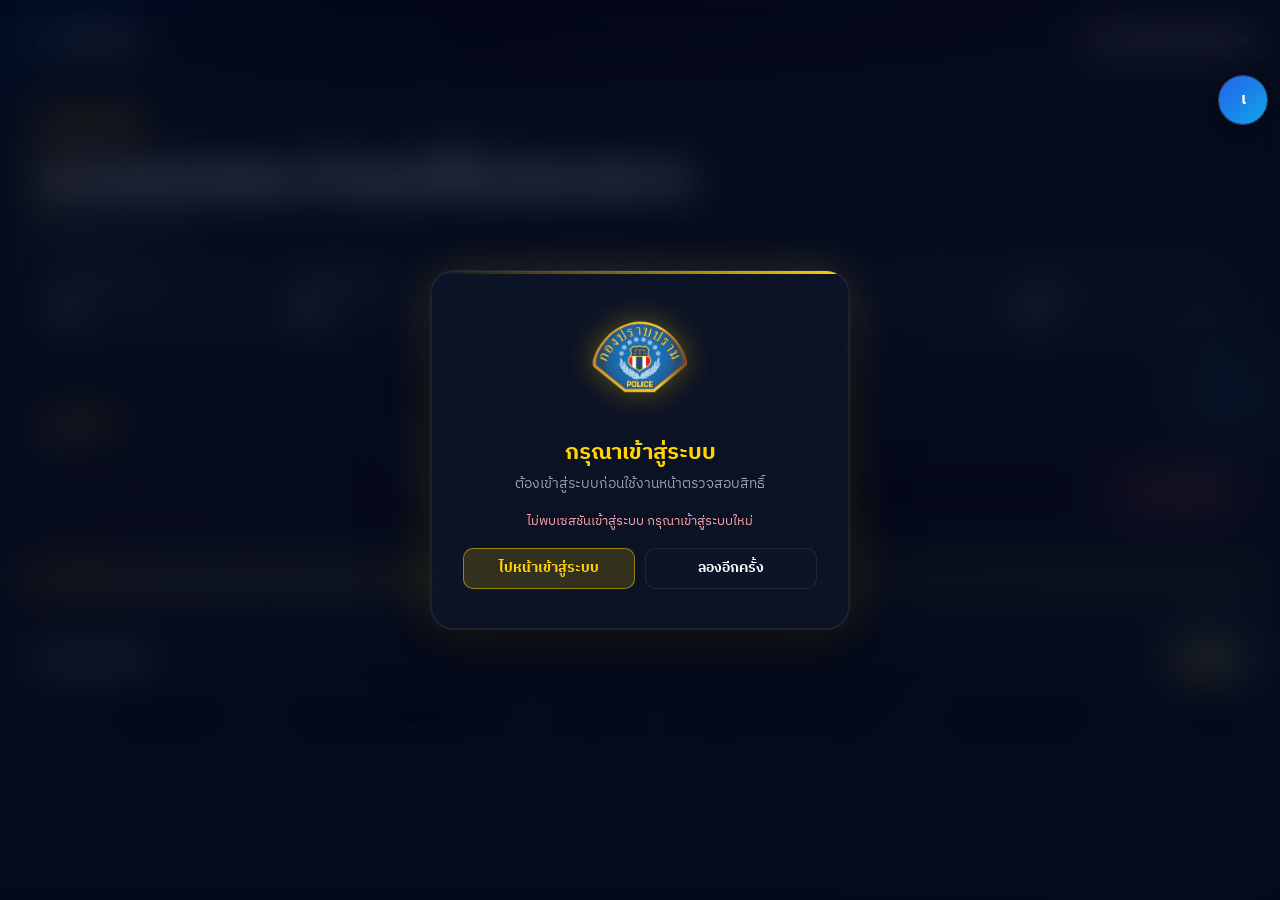
<file: notification.html>
<!doctype html>
<html lang="th" data-theme="dark">
<head>
<meta charset="utf-8">
<meta name="viewport" content="width=device-width, initial-scale=1.0, maximum-scale=1.0, user-scalable=no, viewport-fit=cover">
<script src="page-transition.js"></script>
<script src="csd1-cache.js"></script>
<meta name="apple-mobile-web-app-capable" content="yes">
<meta name="apple-mobile-web-app-status-bar-style" content="black-translucent">
<meta name="theme-color" content="#020617">
<meta name="mobile-web-app-capable" content="yes">
<title>Notification คำขอแก้ไข | CSD1</title>
<link rel="manifest" href="manifest.webmanifest">
<script src="app-shell-lock.js"></script>
<link rel="preconnect" href="https://fonts.googleapis.com">
<link href="https://fonts.googleapis.com/css2?family=IBM+Plex+Sans+Thai:wght@300;400;500;600;700;800&display=swap" rel="stylesheet">
<script>
(() => {
  try {
    const t = localStorage.getItem('CSD1_THEME');
    if (t === 'light' || t === 'dark') document.documentElement.setAttribute('data-theme', t);
  } catch(_) {}
})();
</script>
<style>
:root {
  --radius: 20px;
  --radius-sm: 12px;
  --transition: 0.28s cubic-bezier(0.4, 0, 0.2, 1);
}

[data-theme="dark"] {
  --primary: #0f172a;
  --primary-deep: #020617;
  --primary-surface: #172036;
  --accent: #ffd400;
  --accent-dim: #c79d00;
  --accent-soft: rgba(255, 212, 0, 0.14);
  --info: #38bdf8;
  --success: #22c55e;
  --danger: #ef4444;
  --text: #f8fafc;
  --text-secondary: #cbd5e1;
  --text-muted: #94a3b8;
  --border: rgba(255, 255, 255, 0.08);
  --border-strong: rgba(255, 212, 0, 0.22);
  --border-accent: rgba(255, 212, 0, 0.38);
  --card-bg: rgba(15, 23, 42, 0.72);
  --card-bg-strong: rgba(17, 24, 39, 0.9);
  --body-bg: radial-gradient(circle at top left, rgba(0, 38, 75, 0.55), transparent 32%), linear-gradient(160deg, #020617 0%, #0f172a 40%, #0c1a2e 100%);
  --shadow-sm: 0 4px 14px rgba(0, 0, 0, 0.24);
  --shadow-md: 0 18px 45px rgba(0, 0, 0, 0.35);
}

[data-theme="light"] {
  --primary: #ffffff;
  --primary-deep: #edf3fb;
  --primary-surface: #ffffff;
  --accent: #0f766e;
  --accent-dim: #115e59;
  --accent-soft: rgba(15, 118, 110, 0.08);
  --info: #0284c7;
  --success: #15803d;
  --danger: #dc2626;
  --text: #0f172a;
  --text-secondary: #334155;
  --text-muted: #64748b;
  --border: rgba(15, 23, 42, 0.1);
  --border-strong: rgba(15, 118, 110, 0.22);
  --border-accent: rgba(15, 118, 110, 0.38);
  --card-bg: rgba(255, 255, 255, 0.86);
  --card-bg-strong: rgba(255, 255, 255, 0.98);
  --body-bg: radial-gradient(circle at top left, rgba(15, 118, 110, 0.12), transparent 30%), linear-gradient(160deg, #eef5fb 0%, #f8fbff 56%, #e2ecf7 100%);
  --shadow-sm: 0 6px 18px rgba(15, 23, 42, 0.08);
  --shadow-md: 0 18px 40px rgba(15, 23, 42, 0.12);
}

* { box-sizing: border-box; margin: 0; padding: 0; }
a { color: inherit; text-decoration: none; }
button, input, select, textarea { font: inherit; }

@keyframes pageIn {
  from { opacity: 0; transform: translateY(10px); }
  to   { opacity: 1; transform: none; }
}

html {
  background-color: var(--primary-deep);
  overscroll-behavior: none;
  -webkit-text-size-adjust: 100%;
  overflow-x: hidden;
}

body {
  font-family: 'IBM Plex Sans Thai', sans-serif;
  background: var(--body-bg);
  color: var(--text);
  min-height: 100dvh;
  line-height: 1.55;
  padding-top: env(safe-area-inset-top);
  padding-bottom: calc(env(safe-area-inset-bottom) + 18px);
  padding-left: env(safe-area-inset-left);
  padding-right: env(safe-area-inset-right);
  -webkit-tap-highlight-color: transparent;
  overflow-x: hidden;
}

@keyframes authSlideUp {
  from { opacity: 0; transform: translateY(40px) scale(0.97); }
  to { opacity: 1; transform: translateY(0) scale(1); }
}

@keyframes authShimmer {
  0% { background-position: -200% 0; }
  100% { background-position: 200% 0; }
}

.auth-check-wrapper {
  position: fixed;
  inset: 0;
  display: flex;
  align-items: center;
  justify-content: center;
  background: rgba(2, 6, 23, 0.6);
  backdrop-filter: blur(20px);
  -webkit-backdrop-filter: blur(20px);
  z-index: 5200;
  padding: 1rem;
  padding-top: calc(1rem + env(safe-area-inset-top));
  padding-bottom: calc(1rem + env(safe-area-inset-bottom));
}

[data-theme="light"] .auth-check-wrapper {
  background: #ffffff;
  backdrop-filter: none;
  -webkit-backdrop-filter: none;
}

.auth-check-wrapper.hidden { display: none; }

.auth-check-card {
  background: rgba(15, 23, 42, 0.75);
  backdrop-filter: blur(40px);
  -webkit-backdrop-filter: blur(40px);
  border: 1px solid rgba(255, 255, 255, 0.08);
  border-radius: 24px;
  padding: 2.5rem 2rem;
  width: 100%;
  max-width: 420px;
  text-align: center;
  box-shadow: 0 30px 70px rgba(0, 0, 0, 0.4), 0 0 0 1px rgba(255, 255, 255, 0.05) inset, 0 0 50px rgba(255, 212, 0, 0.15);
  animation: authSlideUp 0.6s cubic-bezier(0.16, 1, 0.3, 1);
  position: relative;
  overflow: hidden;
}

[data-theme="light"] .auth-check-card {
  background: #00264B;
  border-color: rgba(255, 212, 0, 0.35);
  box-shadow: 0 28px 60px rgba(0, 38, 75, 0.28), 0 0 0 1px rgba(255, 255, 255, 0.05) inset, 0 0 42px rgba(255, 212, 0, 0.12);
}

.auth-check-card::before {
  content: '';
  position: absolute;
  top: 0;
  left: 0;
  right: 0;
  height: 3px;
  background: linear-gradient(90deg, transparent, #FFD400, transparent);
  background-size: 200% 100%;
  animation: authShimmer 3s ease infinite;
}

.auth-check-logo {
  width: 100px;
  height: 100px;
  object-fit: contain;
  margin-bottom: 1rem;
  filter: drop-shadow(0 0 15px rgba(255, 212, 0, 0.35));
}

.auth-check-title {
  font-size: 1.4rem;
  font-weight: 800;
  color: #FFD400;
  margin: 0 0 0.25rem;
}

.auth-check-subtitle {
  font-size: 0.85rem;
  color: #94a3b8;
  margin: 0 0 1rem;
}

[data-theme="light"] .auth-check-subtitle {
  color: rgba(226, 232, 240, 0.82);
}

.auth-check-error {
  color: #fda4af;
  font-size: 0.84rem;
  margin: 0 0 1rem;
  min-height: 1.2em;
}

.auth-check-actions {
  display: flex;
  gap: 0.6rem;
}

.auth-check-actions .btn {
  flex: 1;
}

.app-nav-fab {
  position: fixed;
  left: max(0.75rem, env(safe-area-inset-left));
  top: max(0.75rem, env(safe-area-inset-top));
  width: 40px;
  height: 41px;
  border-radius: 0;
  border: none;
  background: transparent;
  color: #FFD400;
  cursor: pointer;
  appearance: none;
  -webkit-appearance: none;
  z-index: 4305;
  display: inline-flex;
  align-items: center;
  justify-content: center;
  box-shadow: none;
  transition: transform 0.18s ease, opacity 0.18s ease;
  padding: 0;
}

.app-nav-fab:hover {
  transform: translateY(-1px);
}

.app-nav-fab:active {
  transform: translateY(0);
}

.app-nav-fab svg {
  width: 40px;
  height: 41px;
  stroke: currentColor;
  stroke-width: 4.2;
  filter: drop-shadow(0 0 4px rgba(255, 212, 0, 0.22));
}

.app-nav-fab svg line {
  vector-effect: non-scaling-stroke;
}

body.nav-open .app-nav-fab {
  opacity: 0;
  pointer-events: none;
  transform: translateX(-8px);
}

.app-sidebar-overlay {
  position: fixed;
  inset: 0;
  background: rgba(2, 6, 23, 0.55);
  z-index: 4306;
  opacity: 0;
  pointer-events: none;
  transition: opacity 0.2s ease;
}

.app-sidebar {
  position: fixed;
  left: 0;
  top: 0;
  bottom: 0;
  width: min(290px, 88vw);
  background: rgba(0, 38, 75, 0.5);
  border-right: 1px solid rgba(255, 212, 0, 0.34);
  transform: translateX(-100%);
  transition: transform 0.24s ease;
  z-index: 4307;
  display: flex;
  flex-direction: column;
  backdrop-filter: blur(9px);
}

[data-theme="light"] .app-sidebar {
  background: rgba(0, 38, 75, 0.5);
  border-right-color: rgba(255, 255, 255, 0.2);
}

body.nav-open .app-sidebar-overlay {
  opacity: 1;
  pointer-events: auto;
}

body.nav-open .app-sidebar {
  transform: translateX(0);
}

.app-sidebar-head {
  padding: max(1rem, env(safe-area-inset-top)) 1rem 0.8rem;
  display: flex;
  align-items: center;
  justify-content: space-between;
  border-bottom: 1px solid rgba(255, 255, 255, 0.15);
}

.app-sidebar-title {
  color: #fff;
  font-size: 1.05rem;
  font-weight: 800;
}

.app-sidebar-close {
  width: 34px;
  height: 34px;
  border-radius: 10px;
  border: 1px solid rgba(255, 212, 0, 0.42);
  background: rgba(255, 255, 255, 0.1);
  color: #FFD400;
  cursor: pointer;
  font-size: 1.22rem;
}

.app-sidebar-nav {
  padding: 0.85rem;
  display: grid;
  gap: 0.52rem;
}

.app-sidebar-link {
  display: flex;
  align-items: center;
  gap: 0.62rem;
  padding: 0.62rem 0.7rem;
  border-radius: 12px;
  text-decoration: none;
  color: #fff;
  border: 1px solid rgba(255, 255, 255, 0.18);
  font-size: 0.9rem;
  font-weight: 700;
}

.app-sidebar-link svg {
  width: 18px;
  height: 18px;
  stroke: currentColor;
}

.app-sidebar-link.active {
  border-color: rgba(255, 212, 0, 0.52);
  background: rgba(255, 212, 0, 0.16);
  color: #FFD400;
}

.app-sidebar-theme {
  margin-top: auto;
  padding: 0.8rem;
  border-top: 1px solid rgba(255, 255, 255, 0.15);
}

.app-sidebar-theme-label {
  font-size: 0.72rem;
  font-weight: 700;
  color: #dbe7ff;
  letter-spacing: 0.06em;
  text-transform: uppercase;
  margin-bottom: 0.44rem;
}

.app-theme-switch {
  position: relative;
  display: inline-flex;
  align-items: center;
  width: 58px;
  height: 30px;
}

.app-theme-switch input {
  position: absolute;
  opacity: 0;
  pointer-events: none;
}

.app-theme-switch-track {
  width: 58px;
  height: 30px;
  border-radius: 999px;
  border: 1px solid rgba(255, 255, 255, 0.2);
  background: rgba(255, 255, 255, 0.14);
  position: relative;
  display: inline-flex;
  align-items: center;
  padding: 3px;
}

.app-theme-switch-thumb {
  width: 24px;
  height: 24px;
  border-radius: 50%;
  background: rgba(255, 255, 255, 0.92);
  color: #0f172a;
  display: inline-flex;
  align-items: center;
  justify-content: center;
  transform: translateX(0);
  transition: transform 0.2s ease;
}

.app-theme-switch input:checked + .app-theme-switch-track .app-theme-switch-thumb {
  transform: translateX(27px);
}

.app-theme-switch-sun,.app-theme-switch-moon { width: 15px; height: 15px; stroke: currentColor; fill: none; stroke-width: 2.3; }
.app-theme-switch-moon { display: none; }
[data-theme="dark"] .app-theme-switch-sun { display: none; }
[data-theme="dark"] .app-theme-switch-moon { display: block; }

.sidebar-settings-action {
  margin-top: 0.55rem;
  width: 100%;
  border: 1px solid rgba(255, 212, 0, 0.42);
  border-radius: 10px;
  background: rgba(255, 212, 0, 0.15);
  color: #fff;
  font-family: inherit;
  font-size: 0.78rem;
  font-weight: 700;
  text-align: left;
  padding: 0.7rem 0.62rem;
  cursor: pointer;
}

[data-theme="light"] .sidebar-settings-action {
  border-color: rgba(255, 255, 255, 0.3);
  background: rgba(255, 255, 255, 0.16);
}

.mobile-mini-nav {
  position: fixed;
  left: max(0.5rem, env(safe-area-inset-left));
  right: max(0.5rem, env(safe-area-inset-right));
  bottom: calc(env(safe-area-inset-bottom) + 0.35rem - 2px);
  height: 65px;
  padding: 0.25rem;
  border-radius: 14px;
  border: 1px solid rgba(148, 163, 184, 0.36);
  background: rgba(2, 6, 23, 0.94);
  box-shadow: 0 16px 30px rgba(0, 0, 0, 0.45);
  backdrop-filter: blur(18px) saturate(150%);
  -webkit-backdrop-filter: blur(18px) saturate(150%);
  z-index: 4307;
  display: none;
  gap: 0.15rem;
}

.mobile-mini-link,
.mobile-mini-settings {
  flex: 1;
  min-width: 0;
  height: 100%;
  border: none;
  border-radius: 14px;
  background: transparent;
  color: #f8fafc;
  font-size: 11px;
  font-weight: 700;
  letter-spacing: 0.01em;
  text-decoration: none;
  display: inline-flex;
  flex-direction: column;
  align-items: center;
  justify-content: center;
  gap: 0.1rem;
  transition: transform 0.18s ease, background 0.18s ease, color 0.18s ease;
}

.mobile-mini-link svg,
.mobile-mini-settings svg {
  width: 20px;
  height: 20px;
  stroke: currentColor;
  stroke-width: 2.2;
}

[data-theme="dark"] .mobile-mini-link.active {
  background: rgba(255, 212, 0, 0.16);
  color: #FFD400;
  box-shadow: 0 0 0 1px rgba(255, 212, 0, 0.42) inset, 0 0 14px rgba(255, 212, 0, 0.46);
  text-shadow: 0 0 10px rgba(255, 212, 0, 0.45);
}
[data-theme="dark"] .mobile-mini-link.active svg {
  filter: drop-shadow(0 0 6px rgba(255, 212, 0, 0.75));
}
.mobile-mini-settings { cursor: pointer; font-family: inherit; color: #f8fafc; }
.mobile-mini-link:active,
.mobile-mini-settings:active {
  transform: scale(0.96);
}
[data-theme="light"] .mobile-mini-nav { background: rgba(0, 38, 75, 0.6); border-color: rgba(0, 38, 75, 0.36); box-shadow: 0 12px 24px rgba(0, 38, 75, 0.18); }
[data-theme="light"] .mobile-mini-link,
[data-theme="light"] .mobile-mini-settings { color: #f8fafc; }
[data-theme="light"] .mobile-mini-link.active { background: rgba(0, 38, 75, 0.32); color: #fff; }

.mobile-settings-overlay,
.mobile-settings-sheet { display: none; }
.mobile-settings-overlay {
  position: fixed;
  inset: 0;
  background: rgba(2, 6, 23, 0.52);
  z-index: 4308;
  opacity: 0;
  pointer-events: none;
}

.mobile-settings-sheet {
  position: fixed;
  left: max(0.7rem, env(safe-area-inset-left));
  right: max(0.7rem, env(safe-area-inset-right));
  bottom: calc(env(safe-area-inset-bottom) + 5rem);
  background: rgba(0, 38, 75, 0.86);
  border: 1px solid rgba(255, 212, 0, 0.42);
  border-radius: 16px;
  box-shadow: 0 16px 30px rgba(0, 0, 0, 0.34);
  z-index: 4309;
  padding: 0.75rem 0.85rem 0.9rem;
  opacity: 0;
  pointer-events: none;
  transform: translateY(14px);
  transition: opacity 0.22s ease, transform 0.22s ease;
}

.mobile-settings-overlay.show { opacity: 1; pointer-events: auto; }
.mobile-settings-sheet.show { opacity: 1; pointer-events: auto; transform: translateY(0); }

.mobile-settings-head {
  display: flex;
  align-items: center;
  justify-content: space-between;
  padding-bottom: 0.55rem;
  border-bottom: 1px solid rgba(255, 212, 0, 0.3);
}

.mobile-settings-title { font-size: 0.94rem; font-weight: 800; color: #FFD400; }
.mobile-settings-close {
  width: 30px;
  height: 30px;
  border-radius: 9px;
  border: 1px solid rgba(255, 212, 0, 0.36);
  background: rgba(255, 255, 255, 0.08);
  color: #f8fafc;
  font-size: 1.1rem;
  cursor: pointer;
}
[data-theme="light"] .mobile-settings-close {
  border-color: rgba(0, 38, 75, 0.28);
  background: rgba(0, 38, 75, 0.07);
  color: #00264B;
}

.mobile-settings-row {
  margin-top: 0.75rem;
  display: flex;
  align-items: center;
  justify-content: space-between;
  gap: 0.75rem;
}

.mobile-settings-label { font-size: 0.86rem; font-weight: 700; color: #f8fafc; }
.mobile-settings-action {
  width: 100%;
  padding: 0.58rem 0.7rem;
  border-radius: 10px;
  border: 1px solid rgba(255, 212, 0, 0.34);
  background: rgba(255, 212, 0, 0.14);
  color: #f8fafc;
  font-family: inherit;
  font-size: 0.8rem;
  font-weight: 700;
  text-align: left;
  cursor: pointer;
}

[data-theme="light"] .mobile-settings-sheet {
  background: rgba(255, 255, 255, 0.98);
  border-color: rgba(0, 38, 75, 0.38);
}

[data-theme="light"] .mobile-settings-head { border-bottom-color: rgba(0, 38, 75, 0.26); }
[data-theme="light"] .mobile-settings-title,
[data-theme="light"] .mobile-settings-label { color: #00264B; }
[data-theme="light"] .mobile-settings-action {
  border-color: rgba(0, 38, 75, 0.22);
  background: rgba(0, 38, 75, 0.08);
  color: #00264B;
}

/* === Page Layout (history.html design language) === */

.page-shell {
  max-width: 1440px;
  margin: 0 auto;
  padding: 18px 16px 40px;
  animation: pageIn 0.35s cubic-bezier(0.22, 1, 0.36, 1) both;
}

.topbar {
  display: flex;
  align-items: center;
  justify-content: space-between;
  gap: 14px;
  margin-bottom: 18px;
}

.back-link,
.ghost-btn {
  border-radius: 14px;
  border: 1px solid var(--border);
  background: rgba(255, 255, 255, 0.04);
  color: var(--text);
  box-shadow: var(--shadow-sm);
  display: inline-flex;
  align-items: center;
  gap: 10px;
  justify-content: center;
  padding: 12px 14px;
  font-weight: 700;
  text-decoration: none;
  cursor: pointer;
  font-family: inherit;
  font-size: 0.85rem;
  transition: var(--transition);
}

.back-link:hover,
.ghost-btn:hover {
  transform: translateY(-1px);
  border-color: var(--border-strong);
  background: rgba(255, 255, 255, 0.08);
}

.back-link svg,
.ghost-btn svg {
  width: 18px;
  height: 18px;
  stroke: currentColor;
  fill: none;
  stroke-width: 2.2;
  stroke-linecap: round;
  stroke-linejoin: round;
}

.hero {
  display: grid;
  gap: 18px;
  margin-bottom: 18px;
}

.hero-card,
.panel {
  border: 1px solid var(--border);
  background: var(--card-bg);
  backdrop-filter: blur(16px);
  -webkit-backdrop-filter: blur(16px);
  box-shadow: var(--shadow-sm);
}

.hero-card {
  position: relative;
  overflow: hidden;
  border-radius: 28px;
  padding: 24px;
  background: linear-gradient(145deg, rgba(15, 23, 42, 0.88), rgba(10, 24, 46, 0.92));
}

[data-theme="light"] .hero-card {
  background: linear-gradient(145deg, rgba(255, 255, 255, 0.97), rgba(241, 248, 255, 0.98));
}

.hero-card::before,
.panel::before {
  content: '';
  position: absolute;
  border-radius: 50%;
  pointer-events: none;
}

.hero-card::before {
  inset: -24% auto auto -18%;
  width: 300px;
  height: 300px;
  background: radial-gradient(circle, rgba(255, 212, 0, 0.14), transparent 72%);
}

.panel {
  position: relative;
  border-radius: 24px;
  padding: 20px;
}

.panel::before {
  top: -84px;
  right: -52px;
  width: 180px;
  height: 180px;
  background: radial-gradient(circle, rgba(56, 189, 248, 0.12), transparent 72%);
}

.eyebrow {
  display: inline-flex;
  align-items: center;
  gap: 8px;
  padding: 7px 10px;
  border-radius: 999px;
  background: var(--accent-soft);
  color: var(--accent);
  font-size: 12px;
  font-weight: 800;
  letter-spacing: 0.06em;
  text-transform: uppercase;
}

.hero-title {
  margin-top: 16px;
  font-size: clamp(28px, 4vw, 42px);
  font-weight: 800;
  line-height: 1.1;
  letter-spacing: -0.03em;
}

.hero-desc {
  margin-top: 12px;
  max-width: 760px;
  font-size: 15px;
  color: var(--text-secondary);
}

.panel-head {
  display: flex;
  align-items: center;
  justify-content: space-between;
  gap: 12px;
  margin-bottom: 16px;
}

.panel-title {
  font-size: 19px;
  font-weight: 800;
}

.tips-bar {
  display: flex;
  align-items: flex-start;
  gap: 10px;
  padding: 12px 16px;
  border-radius: 14px;
  border: 1px solid rgba(255, 212, 0, 0.15);
  background: rgba(255, 212, 0, 0.06);
  font-size: 13px;
  line-height: 1.55;
  color: var(--text-secondary);
}
.tips-icon {
  flex-shrink: 0;
  width: 18px;
  height: 18px;
  margin-top: 2px;
  fill: none;
  stroke: var(--accent);
  stroke-width: 2;
  stroke-linecap: round;
  stroke-linejoin: round;
  opacity: 0.7;
}
.tips-text strong {
  color: var(--accent);
  font-weight: 700;
}

.content-stack {
  display: grid;
  gap: 18px;
}

.table-panel {
  overflow: hidden;
}

.btn {
  border: 1px solid var(--border);
  border-radius: 10px;
  background: var(--card-bg);
  color: var(--text);
  padding: 0.56rem 1rem;
  font-family: inherit;
  font-size: 0.85rem;
  font-weight: 700;
  cursor: pointer;
  transition: var(--transition);
}
.btn-primary {
  border-color: rgba(255, 212, 0, 0.5);
  background: rgba(255, 212, 0, 0.16);
  color: #FFD400;
}
.btn-primary:hover {
  background: rgba(255, 212, 0, 0.24);
  border-color: rgba(255, 212, 0, 0.7);
}
[data-theme="light"] .btn-primary {
  border-color: rgba(15, 118, 110, 0.4);
  background: rgba(15, 118, 110, 0.12);
  color: var(--accent);
}

.user-bar {
  display: none;
  align-items: center;
  justify-content: space-between;
  gap: 0.75rem;
  margin: 0 0 0.9rem;
  padding: 0.62rem 0.78rem;
  border-radius: 18px;
  background: var(--card-bg);
  backdrop-filter: blur(16px);
  -webkit-backdrop-filter: blur(16px);
  border: 1px solid var(--border);
  box-shadow: var(--shadow-sm);
}

[data-theme="light"] .user-bar {
  background: linear-gradient(135deg, #1e293b, #0f172a);
  border: 1px solid rgba(255,255,255,0.08);
}

.user-profile-wrap { position: relative; }

.user-profile-btn {
  display: flex;
  align-items: center;
  gap: 0.5rem;
  padding: 0.3rem 0.35rem 0.3rem 0.7rem;
  border: 1px solid transparent;
  border-radius: 50px;
  background: transparent;
  cursor: pointer;
  transition: var(--transition);
  font-family: inherit;
}

.user-profile-btn:hover {
  background: rgba(255,255,255,0.08);
  border-color: rgba(255,255,255,0.1);
}

.user-details {
  display: flex;
  flex-direction: column;
  gap: 0.15rem;
  min-width: 0;
  text-align: right;
  align-items: flex-end;
}

.user-name {
  font-size: 0.82rem;
  font-weight: 600;
  color: var(--text);
  white-space: nowrap;
  overflow: hidden;
  text-overflow: ellipsis;
}

[data-theme="light"] .user-name { color: #f1f5f9; }

.user-role-badge {
  font-size: 0.6rem;
  font-weight: 600;
  padding: 0.1rem 0.45rem;
  border-radius: 20px;
  text-transform: uppercase;
  letter-spacing: 0.03em;
  white-space: nowrap;
  flex-shrink: 0;
}

.user-role-badge.admin {
  background: linear-gradient(135deg, rgba(239,68,68,0.15), rgba(239,68,68,0.25));
  color: #f87171;
  border: 1px solid rgba(239,68,68,0.2);
}

.user-role-badge.user {
  background: linear-gradient(135deg, rgba(59,130,246,0.12), rgba(59,130,246,0.2));
  color: #60a5fa;
  border: 1px solid rgba(59,130,246,0.2);
}

.user-divider {
  width: 1px;
  align-self: stretch;
  background: rgba(255,255,255,0.2);
  flex-shrink: 0;
  margin: 2px 0;
}

.avatar-wrap { position: relative; flex-shrink: 0; }

.user-avatar {
  width: 44px;
  height: 44px;
  border-radius: 50%;
  background: linear-gradient(135deg, var(--accent), #f59e0b);
  display: flex;
  align-items: center;
  justify-content: center;
  font-size: 1rem;
  font-weight: 700;
  color: #0f172a;
  overflow: hidden;
  text-transform: uppercase;
}

.user-avatar img { width: 100%; height: 100%; object-fit: cover; border-radius: 50%; }

.online-dot {
  width: 8px;
  height: 8px;
  border-radius: 50%;
  background: #22c55e;
  box-shadow: 0 0 6px rgba(34,197,94,0.5);
  position: absolute;
  bottom: -1px;
  right: -1px;
  border: 2px solid rgba(15,23,42,0.8);
}

.profile-menu {
  position: absolute;
  top: calc(100% + 8px);
  right: 0;
  display: flex;
  flex-direction: column;
  gap: 2px;
  padding: 6px;
  border-radius: 12px;
  background: var(--card-bg);
  border: 1px solid var(--border);
  box-shadow: var(--shadow-md);
  opacity: 0;
  transform: scale(0.85) translateY(-6px);
  transform-origin: top right;
  pointer-events: none;
  transition: all 0.25s cubic-bezier(0.34, 1.56, 0.64, 1);
  z-index: 5000;
  min-width: 160px;
}

.profile-menu.show {
  opacity: 1;
  transform: scale(1) translateY(0);
  pointer-events: auto;
}

.profile-menu-option {
  display: flex;
  align-items: center;
  gap: 0.5rem;
  padding: 0.5rem 0.85rem;
  border-radius: 8px;
  border: none;
  background: transparent;
  color: var(--text);
  font-family: inherit;
  font-size: 0.8rem;
  font-weight: 500;
  cursor: pointer;
  white-space: nowrap;
}

.profile-menu-option.logout { color: #f87171; }
.profile-menu-option.logout:hover { background: rgba(239,68,68,0.12); }

.info-grid {
  display: grid;
  grid-template-columns: repeat(5, minmax(0, 1fr));
  gap: 12px;
  margin-top: 20px;
}

.info-card {
  border-radius: 18px;
  padding: 14px 14px 16px;
  border: 1px solid var(--border);
  background: rgba(255, 255, 255, 0.035);
  display: flex;
  flex-direction: column;
  justify-content: center;
  transition: transform 0.22s ease, border-color 0.22s ease, box-shadow 0.22s ease;
}

.info-card:hover {
  transform: translateY(-2px);
  border-color: var(--border-strong);
  box-shadow: var(--shadow-md);
}

.info-label {
  font-size: 11px;
  color: var(--text-muted);
  font-weight: 700;
  text-transform: uppercase;
  letter-spacing: 0.08em;
}

.info-value {
  margin-top: 8px;
  font-size: clamp(22px, 2.1vw, 28px);
  font-weight: 800;
  color: var(--text);
  line-height: 1.1;
  letter-spacing: -0.03em;
}

[data-theme="light"] .info-card {
  border-color: rgba(15, 23, 42, 0.08);
  background: rgba(255, 255, 255, 0.7);
}
[data-theme="light"] .info-value { color: #0f172a; }

.filter-panel {
  margin-bottom: 0;
  border: none;
  background: transparent;
  box-shadow: none;
  padding: 0;
  display: grid;
  grid-template-columns: 1fr auto;
  column-gap: 12px;
  position: relative;
  z-index: 1;
}
[data-theme="light"] .filter-panel { background: transparent; }

.filter-head {
  grid-column: 1 / -1;
  display: flex;
  align-items: center;
  justify-content: space-between;
  margin-bottom: 0.55rem;
}

.filter-title {
  font-size: 1.08rem;
  font-weight: 800;
  color: var(--accent);
}

.filter-grid {
  grid-column: 1;
  display: grid;
  grid-template-columns: repeat(3, minmax(0, 1fr));
  gap: 12px;
  align-items: end;
}

.filter-field {
  display: flex;
  flex-direction: column;
  gap: 0.34rem;
}

.filter-label {
  font-size: 0.72rem;
  color: var(--text-muted);
  font-weight: 700;
  text-transform: uppercase;
  letter-spacing: 0.055em;
}

.filter-input,
.filter-select {
  width: 100%;
  height: 48px;
  box-sizing: border-box;
  border: 1px solid var(--border);
  border-radius: 14px;
  background: rgba(2, 6, 23, 0.48);
  color: var(--text);
  padding: 0 1rem;
  font-family: inherit;
  font-size: 0.94rem;
  transition: border-color 0.2s, box-shadow 0.2s;
  outline: none;
}

.filter-input:focus,
.filter-select:focus {
  border-color: var(--border-strong);
  box-shadow: 0 0 0 3px rgba(255, 212, 0, 0.1);
}

[data-theme="light"] .filter-input,
[data-theme="light"] .filter-select {
  background: #ffffff;
  border-color: rgba(15, 23, 42, 0.12);
  color: #0f172a;
}

[data-theme="light"] .filter-input:focus,
[data-theme="light"] .filter-select:focus {
  border-color: rgba(15, 118, 110, 0.28);
  box-shadow: 0 0 0 3px rgba(15, 118, 110, 0.08);
}

.filter-actions {
  grid-column: 2;
  align-self: end;
  display: flex;
  justify-content: flex-end;
  gap: 10px;
}

.result-note {
  grid-column: 1 / -1;
  margin-top: 0.75rem;
  font-size: 0.9rem;
  color: var(--text-muted);
}

.mini-btn {
  border: 1px solid var(--border);
  border-radius: 12px;
  background: rgba(255, 255, 255, 0.06);
  color: var(--text-secondary);
  padding: 0.36rem 0.72rem;
  font-family: inherit;
  font-size: 0.78rem;
  font-weight: 700;
  cursor: pointer;
  text-decoration: none;
  display: inline-flex;
  align-items: center;
  justify-content: center;
  transition: var(--transition);
}

[data-theme="light"] .mini-btn {
  background: rgba(15, 118, 110, 0.06);
}

.filter-actions .mini-btn {
  min-height: 48px;
  border-radius: 14px;
  padding: 0 1.25rem;
  font-size: 0.88rem;
  gap: 0.4rem;
  white-space: nowrap;
  border-color: rgba(239, 68, 68, 0.24);
  color: #fda4af;
  background: rgba(239, 68, 68, 0.1);
}
.filter-actions .mini-btn:hover {
  background: rgba(239, 68, 68, 0.18);
  border-color: rgba(239, 68, 68, 0.44);
  color: #fecdd3;
}
[data-theme="light"] .filter-actions .mini-btn {
  border-color: rgba(220, 38, 38, 0.18);
  color: #b91c1c;
  background: rgba(220, 38, 38, 0.06);
}
[data-theme="light"] .filter-actions .mini-btn:hover {
  background: rgba(220, 38, 38, 0.12);
}

.table-wrap {
  position: relative;
  z-index: 1;
  border-radius: 20px;
  background: rgba(2, 6, 23, 0.18);
  box-shadow: inset 0 1px 0 rgba(255, 255, 255, 0.04);
  overflow: hidden;
}
[data-theme="light"] .table-wrap {
  background: rgba(255, 255, 255, 0.72);
}

.table-scroll {
  overflow: auto;
  max-height: 66vh;
  -webkit-overflow-scrolling: touch;
}

table {
  width: 100%;
  border-collapse: separate;
  border-spacing: 0;
  table-layout: fixed;
}

.notification-table {
  min-width: 2180px;
}

.notification-table col.col-created { width: 190px; }
.notification-table col.col-requester { width: 260px; }
.notification-table col.col-unit { width: 130px; }
.notification-table col.col-type { width: 130px; }
.notification-table col.col-status { width: 130px; }
.notification-table col.col-delete { width: 200px; }
.notification-table col.col-target { width: 360px; }
.notification-table col.col-new-data { width: 380px; }
.notification-table col.col-detail { width: 130px; }
.notification-table col.col-action { width: 260px; }

.notification-table th,
.notification-table td {
  overflow-wrap: anywhere;
  word-break: break-word;
}

thead th {
  position: sticky;
  top: 0;
  z-index: 2;
  background: rgba(6, 15, 38, 0.92);
  backdrop-filter: blur(8px);
  -webkit-backdrop-filter: blur(8px);
  padding: 0.88rem 0.95rem;
  font-size: 0.72rem;
  font-weight: 700;
  text-transform: uppercase;
  letter-spacing: 0.065em;
  color: var(--text-muted);
  text-align: left;
  border-bottom: 1px solid rgba(255, 212, 0, 0.16);
  white-space: nowrap;
  overflow: hidden;
  text-overflow: ellipsis;
  user-select: none;
}

[data-theme="light"] thead th {
  background: rgba(255, 255, 255, 0.96);
  color: var(--accent);
  border-bottom-color: rgba(15, 118, 110, 0.16);
  backdrop-filter: none;
  -webkit-backdrop-filter: none;
}
thead th[data-sort-key] {
  cursor: pointer;
  position: sticky;
  top: 0;
  z-index: 2;
  padding-right: 1.6rem;
}
thead th[data-sort-key]::after {
  content: '⇅';
  position: absolute;
  right: 0.45rem;
  top: 50%;
  transform: translateY(-50%);
  font-size: 0.72rem;
  opacity: 0.3;
  transition: opacity 0.18s ease;
}
thead th[data-sort-key]:hover::after {
  opacity: 0.6;
}
thead th[data-sort-key].sort-asc::after {
  content: '▲';
  opacity: 0.85;
  color: var(--accent);
}
thead th[data-sort-key].sort-desc::after {
  content: '▼';
  opacity: 0.85;
  color: var(--accent);
}

tbody td {
  padding: 0.84rem 0.95rem;
  font-size: 0.875rem;
  color: var(--text-secondary);
  border-bottom: 1px solid var(--border);
  vertical-align: middle;
}

tbody tr:last-child td { border-bottom: none; }

tbody tr:nth-child(even) td {
  background: rgba(255, 255, 255, 0.02);
}

[data-theme="light"] tbody tr:nth-child(even) td {
  background: rgba(15, 118, 110, 0.02);
}

tbody tr:hover td {
  background: rgba(255, 255, 255, 0.04);
}

[data-theme="light"] tbody tr:hover td {
  background: rgba(15, 118, 110, 0.04);
}

.nowrap { white-space: nowrap; }
.muted { color: var(--text-muted); }
.empty-state {
  padding: 1.2rem;
  text-align: center;
  color: var(--text-muted);
  font-size: 0.85rem;
}

.tag {
  display: inline-flex;
  align-items: center;
  justify-content: center;
  border-radius: 999px;
  padding: 0.16rem 0.5rem;
  font-size: 0.67rem;
  font-weight: 800;
}

.tag.edit { background: rgba(14,165,233,0.2); color: #7dd3fc; }
.tag.delete { background: rgba(244,63,94,0.18); color: #fda4af; }
[data-theme="light"] .tag.edit { background: rgba(2,132,199,0.13); color: #0369a1; }
[data-theme="light"] .tag.delete { background: rgba(220,38,38,0.11); color: #b91c1c; }

.status-tag {
  display: inline-flex;
  align-items: center;
  justify-content: center;
  border-radius: 999px;
  padding: 0.16rem 0.52rem;
  font-size: 0.67rem;
  font-weight: 800;
  border: 1px solid rgba(148, 163, 184, 0.36);
  background: rgba(148, 163, 184, 0.12);
  color: #cbd5e1;
}

.status-tag.new {
  border-color: rgba(250, 204, 21, 0.52);
  background: rgba(250, 204, 21, 0.16);
  color: #fde68a;
}

.status-tag.done {
  border-color: rgba(34, 197, 94, 0.52);
  background: rgba(34, 197, 94, 0.16);
  color: #bbf7d0;
}

.status-tag.processing {
  border-color: rgba(59, 130, 246, 0.5);
  background: rgba(59, 130, 246, 0.14);
  color: #bfdbfe;
}

.status-tag.rejected {
  border-color: rgba(244, 63, 94, 0.52);
  background: rgba(244, 63, 94, 0.15);
  color: #fda4af;
}

.approve-btn {
  border-color: rgba(34, 197, 94, 0.65);
  background: rgba(34, 197, 94, 0.2);
  color: #4ade80;
  font-weight: 700;
  transition: all 0.18s ease;
}

.reject-btn {
  border-color: rgba(220, 38, 38, 0.65);
  background: rgba(220, 38, 38, 0.2);
  color: #f87171;
  font-weight: 700;
  transition: all 0.18s ease;
}

.decision-actions {
  display: inline-flex;
  align-items: center;
  gap: 0.32rem;
}

.decision-actions .mini-btn {
  min-width: 88px;
}

.approve-btn:not([disabled]):hover {
  border-color: rgba(34, 197, 94, 0.85);
  background: rgba(34, 197, 94, 0.32);
  color: #bbf7d0;
  box-shadow: 0 0 0 3px rgba(34, 197, 94, 0.18), 0 4px 14px rgba(34, 197, 94, 0.22);
  transform: translateY(-1px);
  transition: all 0.18s ease;
}

.reject-btn:not([disabled]):hover {
  border-color: rgba(244, 63, 94, 0.85);
  background: rgba(244, 63, 94, 0.32);
  color: #fecdd3;
  box-shadow: 0 0 0 3px rgba(244, 63, 94, 0.18), 0 4px 14px rgba(244, 63, 94, 0.22);
  transform: translateY(-1px);
  transition: all 0.18s ease;
}

.approve-btn[disabled] {
  border-color: rgba(34, 197, 94, 0.3);
  background: rgba(34, 197, 94, 0.08);
  color: #86efac;
  opacity: 0.5;
  cursor: not-allowed;
  text-decoration: line-through;
  text-decoration-color: rgba(134, 239, 172, 0.6);
}

.reject-btn[disabled] {
  border-color: rgba(220, 38, 38, 0.3);
  background: rgba(220, 38, 38, 0.08);
  color: #f87171;
  opacity: 0.5;
  cursor: not-allowed;
  text-decoration: line-through;
  text-decoration-color: rgba(248, 113, 113, 0.6);
}

[data-theme="light"] .status-tag {
  border-color: rgba(100, 116, 139, 0.36);
  background: rgba(100, 116, 139, 0.12);
  color: #475569;
}

[data-theme="light"] .status-tag.new {
  border-color: rgba(202, 138, 4, 0.46);
  background: rgba(202, 138, 4, 0.14);
  color: #854d0e;
}

[data-theme="light"] .status-tag.done {
  border-color: rgba(22, 163, 74, 0.44);
  background: rgba(22, 163, 74, 0.12);
  color: #166534;
}

[data-theme="light"] .status-tag.processing {
  border-color: rgba(37, 99, 235, 0.42);
  background: rgba(37, 99, 235, 0.11);
  color: #1d4ed8;
}

[data-theme="light"] .status-tag.rejected {
  border-color: rgba(220, 38, 38, 0.44);
  background: rgba(220, 38, 38, 0.12);
  color: #b91c1c;
}

[data-theme="light"] .approve-btn {
  border-color: rgba(22, 163, 74, 0.6);
  background: rgba(22, 163, 74, 0.14);
  color: #15803d;
  font-weight: 700;
}

[data-theme="light"] .approve-btn:not([disabled]):hover {
  border-color: rgba(22, 163, 74, 0.85);
  background: rgba(22, 163, 74, 0.24);
  color: #14532d;
  box-shadow: 0 0 0 3px rgba(22, 163, 74, 0.14), 0 4px 14px rgba(22, 163, 74, 0.18);
}

[data-theme="light"] .approve-btn[disabled] {
  border-color: rgba(22, 163, 74, 0.3);
  background: rgba(22, 163, 74, 0.07);
  color: #4ade80;
  opacity: 0.55;
  cursor: not-allowed;
  text-decoration: line-through;
  text-decoration-color: rgba(74, 222, 128, 0.55);
}

[data-theme="light"] .reject-btn {
  border-color: rgba(185, 28, 28, 0.6);
  background: rgba(185, 28, 28, 0.14);
  color: #b91c1c;
  font-weight: 700;
}

[data-theme="light"] .reject-btn:not([disabled]):hover {
  border-color: rgba(185, 28, 28, 0.85);
  background: rgba(185, 28, 28, 0.24);
  color: #7f1d1d;
  box-shadow: 0 0 0 3px rgba(185, 28, 28, 0.14), 0 4px 14px rgba(185, 28, 28, 0.18);
}

[data-theme="light"] .reject-btn[disabled] {
  border-color: rgba(185, 28, 28, 0.3);
  background: rgba(185, 28, 28, 0.07);
  color: #f87171;
  opacity: 0.55;
  cursor: not-allowed;
  text-decoration: line-through;
  text-decoration-color: rgba(248, 113, 113, 0.55);
}

.detail-overlay {
  position: fixed;
  inset: 0;
  background: rgba(2, 6, 23, 0.72);
  backdrop-filter: blur(6px);
  -webkit-backdrop-filter: blur(6px);
  z-index: 4600;
  display: none;
  align-items: center;
  justify-content: center;
  padding: 1rem;
}

.detail-overlay.show { display: flex; }

.detail-panel {
  width: min(980px, 96vw);
  max-height: 88vh;
  border: 1px solid rgba(255, 212, 0, 0.22);
  border-radius: 20px;
  background: linear-gradient(160deg, rgba(6, 18, 48, 0.97) 0%, rgba(3, 10, 28, 0.99) 100%);
  box-shadow: 0 28px 64px rgba(0,0,0,0.6), 0 0 0 1px rgba(255,255,255,0.05) inset;
  overflow: hidden;
  display: flex;
  flex-direction: column;
}

[data-theme="light"] .detail-panel {
  background: #ffffff;
  border-color: rgba(0,38,75,0.2);
  box-shadow: 0 20px 48px rgba(0,38,75,0.18);
}

.detail-head {
  display: flex;
  align-items: center;
  justify-content: space-between;
  padding: 0.82rem 1rem;
  border-bottom: 1px solid rgba(255, 212, 0, 0.18);
  background: linear-gradient(135deg, rgba(2, 12, 32, 0.8), rgba(1, 7, 22, 0.9));
  flex-shrink: 0;
}

[data-theme="light"] .detail-head {
  background: linear-gradient(135deg, #00264B, #001e3c);
  border-bottom-color: rgba(255, 212, 0, 0.3);
}

.detail-title {
  font-size: 0.94rem;
  font-weight: 800;
  color: #FFD400;
  letter-spacing: 0.01em;
}

[data-theme="light"] .detail-title { color: #FFD400; }

.detail-close {
  border: 1px solid rgba(255,255,255,0.18);
  border-radius: 10px;
  background: rgba(255,255,255,0.08);
  color: #f1f5f9;
  width: 32px;
  height: 32px;
  cursor: pointer;
  font-size: 1.1rem;
  transition: background 0.18s ease, border-color 0.18s ease;
  display: inline-flex;
  align-items: center;
  justify-content: center;
  flex-shrink: 0;
}

.detail-close:hover {
  background: rgba(255,255,255,0.16);
  border-color: rgba(255,255,255,0.32);
}

.detail-content {
  margin: 0;
  padding: 0.9rem 1rem 1.1rem;
  overflow: auto;
  display: grid;
  gap: 0.8rem;
  font-size: 0.82rem;
  line-height: 1.55;
  color: var(--text-secondary);
  scrollbar-width: thin;
  scrollbar-color: rgba(255,212,0,0.25) transparent;
}

.detail-content::-webkit-scrollbar { width: 5px; }
.detail-content::-webkit-scrollbar-track { background: transparent; }
.detail-content::-webkit-scrollbar-thumb { background: rgba(255,212,0,0.25); border-radius: 99px; }

[data-theme="light"] .detail-content {
  scrollbar-color: rgba(0, 38, 75, 0.2) transparent;
}
[data-theme="light"] .detail-content::-webkit-scrollbar-thumb { background: rgba(0, 38, 75, 0.2); }

.detail-section {
  border: 1px solid rgba(255,255,255,0.09);
  border-radius: 14px;
  background: rgba(255,255,255,0.04);
  padding: 0.82rem 0.92rem;
}

[data-theme="light"] .detail-section {
  border-color: rgba(0,38,75,0.12);
  background: rgba(0,38,75,0.03);
}

.detail-request-notice {
  display: flex;
  align-items: center;
  gap: 0.55rem;
  border-radius: 12px;
  padding: 0.6rem 0.72rem;
  font-size: 0.82rem;
  font-weight: 800;
}
.detail-request-notice.edit {
  border: 1px solid rgba(22, 163, 74, 0.5);
  background: rgba(22, 163, 74, 0.16);
  color: #86efac;
  box-shadow: 0 2px 12px rgba(22, 163, 74, 0.12);
}
.detail-request-notice.delete {
  border: 1px solid rgba(244, 63, 94, 0.5);
  background: rgba(244, 63, 94, 0.16);
  color: #fecdd3;
  box-shadow: 0 2px 12px rgba(244, 63, 94, 0.12);
}

.detail-section-title {
  margin: 0 0 0.62rem;
  font-size: 0.69rem;
  font-weight: 800;
  letter-spacing: 0.06em;
  color: #FFD400;
  text-transform: uppercase;
  opacity: 0.85;
}

[data-theme="light"] .detail-section-title { color: #00264B; opacity: 1; }

.detail-kv-grid {
  display: grid;
  grid-template-columns: repeat(2, minmax(0, 1fr));
  gap: 0.58rem 0.9rem;
}

.detail-kv {
  display: grid;
  gap: 0.22rem;
}

.detail-kv.full {
  grid-column: 1 / -1;
}

.detail-kv-label {
  font-size: 0.68rem;
  font-weight: 700;
  color: var(--text-muted);
  text-transform: uppercase;
  letter-spacing: 0.04em;
}

.detail-kv-value {
  font-size: 0.88rem;
  font-weight: 700;
  color: var(--text-secondary);
  word-break: break-word;
}

.detail-kv-value.multiline {
  white-space: pre-wrap;
  font-weight: 600;
}

.detail-badge {
  display: inline-flex;
  align-items: center;
  gap: 0.34rem;
  padding: 0.22rem 0.52rem;
  border-radius: 999px;
  border: 1px solid var(--border);
  background: rgba(255,255,255,0.05);
  font-size: 0.72rem;
  font-weight: 800;
  line-height: 1.1;
}

.detail-badge.type-edit {
  border-color: rgba(22, 163, 74, 0.42);
  background: rgba(22, 163, 74, 0.14);
  color: #86efac;
}

.detail-badge.type-delete {
  border-color: rgba(244, 63, 94, 0.44);
  background: rgba(244, 63, 94, 0.14);
  color: #fda4af;
}

.detail-badge.status-new {
  border-color: rgba(250, 204, 21, 0.5);
  background: rgba(250, 204, 21, 0.14);
  color: #fde68a;
}

.detail-badge.status-processing {
  border-color: rgba(59, 130, 246, 0.48);
  background: rgba(59, 130, 246, 0.14);
  color: #bfdbfe;
}

.detail-badge.status-done {
  border-color: rgba(22, 163, 74, 0.46);
  background: rgba(22, 163, 74, 0.14);
  color: #bbf7d0;
}

.detail-badge.status-rejected {
  border-color: rgba(239, 68, 68, 0.46);
  background: rgba(239, 68, 68, 0.14);
  color: #fecaca;
}

.detail-change-list {
  list-style: none;
  margin: 0;
  padding: 0;
  display: grid;
  gap: 0.5rem;
}

.detail-change-item {
  border: 1px solid rgba(34, 197, 94, 0.36);
  border-radius: 10px;
  background: rgba(22, 163, 74, 0.1);
  padding: 0.5rem 0.56rem;
}

.detail-change-label {
  font-size: 0.76rem;
  font-weight: 800;
  color: #86efac;
}

.detail-change-value {
  margin-top: 0.18rem;
  font-size: 0.8rem;
  font-weight: 600;
  color: #dcfce7;
  white-space: pre-wrap;
  word-break: break-word;
}

.detail-delete-box {
  border: 1px solid rgba(244, 63, 94, 0.42);
  border-radius: 10px;
  background: rgba(244, 63, 94, 0.12);
  padding: 0.55rem 0.62rem;
}

.detail-delete-title {
  font-size: 0.76rem;
  font-weight: 800;
  color: #fecdd3;
}

.detail-delete-reason {
  margin-top: 0.2rem;
  font-size: 0.82rem;
  font-weight: 700;
  color: #ffe4e6;
  white-space: pre-wrap;
  word-break: break-word;
}

.detail-empty {
  color: var(--text-muted);
  font-weight: 700;
}

[data-theme="light"] .detail-request-notice.edit {
  border-color: rgba(22, 163, 74, 0.38);
  background: rgba(22, 163, 74, 0.11);
  color: #166534;
}
[data-theme="light"] .detail-request-notice.delete {
  border-color: rgba(220, 38, 38, 0.34);
  background: rgba(220, 38, 38, 0.1);
  color: #991b1b;
}

[data-theme="light"] .detail-kv-value {
  color: #00264B;
}

[data-theme="light"] .detail-kv-value.multiline {
  color: #0f2742;
}

[data-theme="light"] .detail-badge {
  background: rgba(255,255,255,0.95);
}

[data-theme="light"] .detail-badge.type-edit {
  border-color: rgba(22, 163, 74, 0.44);
  background: rgba(22, 163, 74, 0.12);
  color: #166534;
}

[data-theme="light"] .detail-badge.type-delete {
  border-color: rgba(220, 38, 38, 0.42);
  background: rgba(220, 38, 38, 0.1);
  color: #b91c1c;
}

[data-theme="light"] .detail-badge.status-new {
  border-color: rgba(202, 138, 4, 0.42);
  background: rgba(202, 138, 4, 0.12);
  color: #854d0e;
}

[data-theme="light"] .detail-badge.status-processing {
  border-color: rgba(37, 99, 235, 0.4);
  background: rgba(37, 99, 235, 0.11);
  color: #1d4ed8;
}

[data-theme="light"] .detail-badge.status-done {
  border-color: rgba(22, 163, 74, 0.42);
  background: rgba(22, 163, 74, 0.11);
  color: #166534;
}

[data-theme="light"] .detail-badge.status-rejected {
  border-color: rgba(220, 38, 38, 0.42);
  background: rgba(220, 38, 38, 0.11);
  color: #b91c1c;
}

[data-theme="light"] .detail-change-item {
  border-color: rgba(22, 163, 74, 0.34);
  background: rgba(22, 163, 74, 0.1);
}

[data-theme="light"] .detail-change-label {
  color: #166534;
}

[data-theme="light"] .detail-change-value {
  color: #14532d;
}

[data-theme="light"] .detail-delete-box {
  border-color: rgba(220, 38, 38, 0.34);
  background: rgba(220, 38, 38, 0.1);
}

[data-theme="light"] .detail-delete-title,
[data-theme="light"] .detail-delete-reason {
  color: #7f1d1d;
}

.toast {
  position: fixed;
  left: 50%;
  bottom: calc(env(safe-area-inset-bottom) + 5.3rem);
  transform: translateX(-50%) translateY(12px);
  background: rgba(15, 23, 42, 0.92);
  color: #f8fafc;
  border: 1px solid var(--border);
  border-radius: 12px;
  padding: 0.55rem 0.8rem;
  font-size: 0.78rem;
  opacity: 0;
  pointer-events: none;
  transition: opacity 0.2s ease, transform 0.2s ease;
  z-index: 4500;
}

.toast.show { opacity: 1; transform: translateX(-50%) translateY(0); }

@media (max-width: 980px) {
  .info-grid { grid-template-columns: repeat(2, minmax(0, 1fr)); }
  .filter-panel { grid-template-columns: 1fr; }
  .filter-grid { grid-template-columns: 1fr; }
  .filter-actions { justify-content: stretch; margin-top: 0.55rem; }
  .filter-actions .mini-btn { width: 100%; }
  .detail-kv-grid { grid-template-columns: 1fr; }
}

/* ── Mobile bottom fade veil (covers safe-area + blends content under nav) ── */
.mobile-nav-fade {
  display: none !important;
}
@media (max-width: 900px) {
  .mobile-nav-fade {
    display: block;
    position: fixed;
    left: 0;
    right: 0;
    bottom: 0;
    height: calc(env(safe-area-inset-bottom) + 90px);
    background: linear-gradient(to top, rgba(2, 6, 23, 0.5) 0%, transparent 100%);
    pointer-events: none;
    z-index: 4306;
    transition: opacity 0.22s ease;
  }
  [data-theme="light"] .mobile-nav-fade {
    background: linear-gradient(to top, rgba(255, 255, 255, 0.5) 0%, transparent 100%);
  }
  body.mobile-loading-data .mobile-nav-fade {
    opacity: 0;
  }
}

/* === History-style Media Queries === */
@media (max-width: 900px) {
  .page-shell { padding-bottom: calc(env(safe-area-inset-bottom) + 89px); }
  .topbar {
    flex-direction: column;
    align-items: stretch;
  }
  .hero {
    grid-template-columns: 1fr;
  }
  .back-link,
  .ghost-btn {
    width: 100%;
  }
  .hero-card,
  .panel {
    padding: 20px;
  }
  .hero-title { font-size: 1.9rem; }
  body.mobile-loading-data::after {
    content: "";
    position: fixed;
    left: max(0.5rem, env(safe-area-inset-left));
    right: max(0.5rem, env(safe-area-inset-right));
    bottom: calc(env(safe-area-inset-bottom) + 0.35rem);
    height: 48px;
    border-radius: 14px;
    background: rgba(0, 0, 0, 0.70);
    pointer-events: none;
    z-index: 9490;
  }
  [data-theme="light"] body.mobile-loading-data::after {
    background: rgba(255, 255, 255, 0.70);
  }
  .app-nav-fab { display: none !important; }
  .mobile-mini-nav, .mobile-settings-overlay, .mobile-settings-sheet { display: block; }
  .mobile-mini-nav {
    display: flex;
    position: fixed !important;
    left: max(0.5rem, env(safe-area-inset-left)) !important;
    right: max(0.5rem, env(safe-area-inset-right)) !important;
    bottom: calc(env(safe-area-inset-bottom) + 0.35rem) !important;
    top: auto !important;
    margin: 0 !important;
    transform: none !important;
    z-index: 9500 !important;
  }
  body {
    transform: none !important;
    animation: none !important;
    will-change: auto !important;
  }
  .app-sidebar-theme { display: none; }
  .info-grid { grid-template-columns: repeat(2, minmax(0, 1fr)); }
  .filter-panel { grid-template-columns: 1fr; }
  .filter-grid { grid-template-columns: 1fr; }
  .filter-actions { grid-column: 1; justify-content: stretch; margin-top: 0.6rem; }
  .filter-actions .mini-btn { flex: 1; }
  .result-note { grid-column: 1; }
}

@media (max-width: 480px) {
  .page-shell {
    padding-left: 12px;
    padding-right: 12px;
  }
  .hero-title { font-size: 1.65rem; }
  .info-grid { grid-template-columns: repeat(2, minmax(0, 1fr)); }
  .filter-grid { grid-template-columns: 1fr; }
}

/* ── Status bar veil (top frosted glass for iOS standalone mode) ── */
.status-bar-veil {
  position: fixed;
  top: 0; left: 0; right: 0;
  height: calc(env(safe-area-inset-top) + 14px);
  background: transparent;
  backdrop-filter: blur(10px);
  -webkit-backdrop-filter: blur(10px);
  -webkit-mask-image: linear-gradient(to bottom, black 40%, transparent 100%);
  mask-image: linear-gradient(to bottom, black 40%, transparent 100%);
  z-index: 99990;
  pointer-events: none;
}
[data-theme="light"] .status-bar-veil {
  background: rgba(241, 245, 249, 0.3);
}
/* ── Bottom bar veil (bottom frosted glass for home indicator area) ── */
.bottom-bar-veil {
  position: fixed;
  bottom: 0; left: 0; right: 0;
  height: calc(env(safe-area-inset-bottom) + 20px);
  background: rgba(2, 6, 23, 0.3);
  backdrop-filter: blur(10px) saturate(130%);
  -webkit-backdrop-filter: blur(10px) saturate(130%);
  -webkit-mask-image: linear-gradient(to top, black 40%, transparent 100%);
  mask-image: linear-gradient(to top, black 40%, transparent 100%);
  z-index: 4295;
  pointer-events: none;
}
[data-theme="light"] .bottom-bar-veil {
  background: rgba(241, 245, 249, 0.38);
}
</style>
<link rel="stylesheet" href="sidebar-account.css">
</head>
<body>
<div class="status-bar-veil" aria-hidden="true"></div>

<div class="page-shell">
  <nav class="topbar">
    <a class="back-link" href="index.html" onclick="return navigateInApp(event, 'index.html')">
      <svg viewBox="0 0 24 24" aria-hidden="true"><path d="M15 18l-6-6 6-6"></path></svg>
      <span>กลับหน้าหลัก</span>
    </a>
    <a class="ghost-btn" href="dashboard.html" onclick="return navigateInApp(event, 'dashboard.html')">
      <svg viewBox="0 0 24 24" aria-hidden="true"><rect x="3" y="3" width="7" height="7" rx="1.5"></rect><rect x="14" y="3" width="7" height="7" rx="1.5"></rect><rect x="3" y="14" width="7" height="7" rx="1.5"></rect><rect x="14" y="14" width="7" height="7" rx="1.5"></rect></svg>
      <span>กลับหน้า Dashboard</span>
    </a>
  </nav>

  <section class="hero">
    <div class="hero-card">
      <div class="eyebrow">ตรวจสอบ คำขอ</div>
      <h1 class="hero-title">ระบบตรวจสอบ คำขอแก้ไข/ลบรายการ</h1>
      <p class="hero-desc">สำหรับผู้ดูแลระบบเท่านั้น</p>
      <div class="info-grid">
        <article class="info-card">
          <div class="info-label">จำนวนคำขอทั้งหมด</div>
          <div class="info-value" id="totalCountLabel">0</div>
        </article>
        <article class="info-card">
          <div class="info-label">ผลลัพธ์หลังกรอง</div>
          <div class="info-value" id="filteredCountLabel">0</div>
        </article>
        <article class="info-card">
          <div class="info-label">คำขอใหม่ (new)</div>
          <div class="info-value" id="newCountLabel">0</div>
        </article>
        <article class="info-card">
          <div class="info-label">แจ้งแก้ไข</div>
          <div class="info-value" id="editCountLabel">0</div>
        </article>
        <article class="info-card">
          <div class="info-label">แจ้งลบ</div>
          <div class="info-value" id="deleteCountLabel">0</div>
        </article>
      </div>
    </div>
  </section>

  <section class="user-bar">
    <div class="user-profile-wrap" id="userProfileWrap">
      <button class="user-profile-btn" type="button" onclick="toggleProfileMenu()">
        <div class="user-details">
          <span class="user-name" id="userDisplayName">-</span>
          <span class="user-role-badge user" id="userRoleBadge">-</span>
        </div>
        <span class="user-divider"></span>
        <div class="avatar-wrap">
          <div class="user-avatar" id="userAvatar">-</div>
        </div>
      </button>
      <div class="profile-menu" id="profileMenu">
        <button class="profile-menu-option logout" type="button" onclick="handleLogout()">ออกจากระบบ</button>
      </div>
    </div>
  </section>

  <section class="content-stack">
    <div class="panel">
      <div class="filter-panel">
        <div class="filter-head">
          <span class="filter-title">กรองข้อมูล</span>
        </div>
        <div class="filter-grid">
          <label class="filter-field">
            <span class="filter-label">ค้นหา</span>
            <input class="filter-input" id="filterKeyword" type="text" placeholder="ค้นหา รหัสคำร้อง, ผู้แจ้ง, ชป., ผู้ต้องหา, เลขหมายจับ, หมายเหตุ">
          </label>
          <label class="filter-field">
            <span class="filter-label">ประเภทคำขอ</span>
            <select class="filter-select" id="filterRequestType">
              <option value="">ทั้งหมด</option>
              <option value="edit">แจ้งแก้ไข</option>
              <option value="delete">แจ้งลบรายการ</option>
            </select>
          </label>
          <label class="filter-field">
            <span class="filter-label">สถานะ</span>
            <select class="filter-select" id="filterStatus">
              <option value="">ทั้งหมด</option>
              <option value="new">รอดำเนินการ</option>
              <option value="processing">กำลังดำเนินการ</option>
              <option value="done">อนุมัติ</option>
              <option value="rejected">ไม่อนุมัติ</option>
            </select>
          </label>
        </div>
        <div class="filter-actions">
          <button class="mini-btn" type="button" onclick="clearFilters()"><svg viewBox="0 0 24 24" width="15" height="15" fill="none" stroke="currentColor" stroke-width="2" stroke-linecap="round" stroke-linejoin="round" aria-hidden="true"><line x1="18" y1="6" x2="6" y2="18"></line><line x1="6" y1="6" x2="18" y2="18"></line></svg><span>ล้างฟิลเตอร์</span></button>
        </div>
      </div>
    </div>

    <div class="tips-bar">
      <svg class="tips-icon" viewBox="0 0 24 24" aria-hidden="true"><circle cx="12" cy="12" r="10"></circle><path d="M12 16v-4"></path><path d="M12 8h.01"></path></svg>
      <div class="tips-text">
        <strong>คำแนะนำ</strong>
        ตรวจสอบคำขอแก้ไข/ลบรายการจากผู้ใช้งาน กดปุ่ม <strong>อนุมัติ</strong> หรือ <strong>ไม่อนุมัติ</strong> เพื่อดำเนินการ
      </div>
    </div>

    <div class="panel table-panel">
      <div class="panel-head">
        <div><div class="panel-title">รายการคำขอ</div></div>
        <div><button class="btn btn-primary" type="button" onclick="loadNotifications()">รีเฟรช</button></div>
      </div>
      <div class="table-wrap">
        <div class="table-scroll">
          <table class="notification-table">
            <colgroup>
              <col class="col-created">
              <col class="col-requester">
              <col class="col-unit">
              <col class="col-type">
              <col class="col-status">
              <col class="col-delete">
              <col class="col-target">
              <col class="col-new-data">
              <col class="col-detail">
              <col class="col-action">
            </colgroup>
            <thead>
              <tr>
                <th class="nowrap" data-sort-key="createdAt" onclick="handleSort('createdAt')">เวลาแจ้ง</th>
                <th data-sort-key="name" onclick="handleSort('name')">ผู้แจ้ง</th>
                <th class="nowrap" data-sort-key="unit" onclick="handleSort('unit')">ชป.ผู้แจ้ง</th>
                <th class="nowrap" data-sort-key="type" onclick="handleSort('type')">ประเภท</th>
                <th class="nowrap" data-sort-key="status" onclick="handleSort('status')">สถานะ</th>
                <th>เหตุผล</th>
                <th>รายการอ้างอิง</th>
                <th>ข้อมูลใหม่/หมายเหตุ</th>
                <th class="nowrap">รายละเอียด</th>
                <th class="nowrap">ตัดสินใจ</th>
              </tr>
            </thead>
            <tbody id="notificationTbody"></tbody>
          </table>
        </div>
        <div class="empty-state" id="notificationEmpty">กำลังโหลดข้อมูล...</div>
      </div>
    </div>
  </section>
</div>

<section class="auth-check-wrapper hidden" id="authCheckWrapper" aria-live="polite">
  <div class="auth-check-card">
    <img src="logo.png" alt="CSD1 Logo" class="auth-check-logo">
    <h2 class="auth-check-title" id="authCheckTitle">ตรวจสอบสิทธิ์การเข้าใช้งาน</h2>
    <p class="auth-check-subtitle" id="authCheckSubtitle">หน้านี้ต้องตรวจสอบสิทธิ์ก่อนเข้าใช้งาน</p>
    <div class="auth-check-error" id="authCheckMessage"></div>
    <div class="auth-check-actions">
      <button class="btn btn-primary" type="button" onclick="navigateInApp(event, 'index.html')">ไปหน้าเข้าสู่ระบบ</button>
      <button class="btn" type="button" onclick="loadNotifications()">ลองอีกครั้ง</button>
    </div>
  </div>
</section>

<div class="detail-overlay" id="detailOverlay" onclick="if (event.target === this) closeDetail()">
  <section class="detail-panel">
    <div class="detail-head">
      <div class="detail-title">รายละเอียดคำขอ</div>
      <button class="detail-close" type="button" onclick="closeDetail()" aria-label="ปิดรายละเอียด">&times;</button>
    </div>
    <div class="detail-content" id="detailContent">-</div>
  </section>
</div>

<div class="toast" id="toast"></div>

<script>
const DEFAULT_SHEET_URL = "https://script.google.com/macros/s/AKfycbyrHFyH3SoiRCPWOT1BbVIeNSv4DJqBCrlwTUupp5xGXBGq_ZvXTJBhN9Cb5C7RoSfcug/exec";
let appSidebarOpen = false;
let mobileSettingsOpen = false;
let profileMenuOpen = false;
let currentUser = {};
let notifications = [];
const pendingDecisionRequestIds = new Set();

function showToast(message) {
  const toast = document.getElementById('toast');
  toast.textContent = message;
  toast.classList.add('show');
  clearTimeout(toast._timer);
  toast._timer = setTimeout(() => toast.classList.remove('show'), 2500);
}

function showAuthCheck(message, title, subtitle) {
  const wrapper = document.getElementById('authCheckWrapper');
  const titleEl = document.getElementById('authCheckTitle');
  const subtitleEl = document.getElementById('authCheckSubtitle');
  const messageEl = document.getElementById('authCheckMessage');
  if (titleEl) titleEl.textContent = title || 'ตรวจสอบสิทธิ์การเข้าใช้งาน';
  if (subtitleEl) subtitleEl.textContent = subtitle || 'หน้านี้ต้องตรวจสอบสิทธิ์ก่อนเข้าใช้งาน';
  if (messageEl) messageEl.textContent = message || '';
  wrapper?.classList.remove('hidden');
}

function hideAuthCheck() {
  document.getElementById('authCheckWrapper')?.classList.add('hidden');
}

function resolveInAppUrl(targetPath) {
  const rawTarget = String(targetPath == null ? '' : targetPath).trim();
  if (!rawTarget) return new URL(window.location.href);
  if (/^https?:\/\//i.test(rawTarget)) return new URL(rawTarget);

  const pathName = window.location.pathname || '/';
  const hasFileName = /\/[^/]+\.[a-z0-9]+$/i.test(pathName);
  const basePath = hasFileName
    ? pathName.replace(/[^/]+$/, '')
    : (pathName.endsWith('/') ? pathName : pathName + '/');
  const cleanedTarget = rawTarget.replace(/^\/+/, '');
  return new URL(cleanedTarget, window.location.origin + basePath);
}

function navigateInApp(evt, targetPath) {
  if (evt) evt.preventDefault();
  const nextUrl = resolveInAppUrl(targetPath);
  const standaloneMode =
    window.matchMedia('(display-mode: standalone)').matches ||
    window.matchMedia('(display-mode: fullscreen)').matches ||
    window.navigator.standalone === true;
  if (standaloneMode && nextUrl.origin === window.location.origin) {
    window.location.assign(nextUrl.pathname + nextUrl.search + nextUrl.hash);
    return false;
  }
  window.location.assign(nextUrl.href);
  return false;
}

function openAppSidebar() {
  closeMobileSettings();
  appSidebarOpen = true;
  document.body.classList.add('nav-open');
}

function closeAppSidebar() {
  appSidebarOpen = false;
  document.body.classList.remove('nav-open');
}

function toggleAppSidebar(evt) {
  if (evt) evt.stopPropagation();
  if (appSidebarOpen) closeAppSidebar();
  else openAppSidebar();
}

function openMobileSettings(evt) {
  if (evt) evt.stopPropagation();
  closeAppSidebar();
  mobileSettingsOpen = true;
  document.body.classList.add('settings-open');
  document.getElementById('mobileSettingsOverlay')?.classList.add('show');
  document.getElementById('mobileSettingsSheet')?.classList.add('show');
}

function closeMobileSettings() {
  mobileSettingsOpen = false;
  document.body.classList.remove('settings-open');
  document.getElementById('mobileSettingsOverlay')?.classList.remove('show');
  document.getElementById('mobileSettingsSheet')?.classList.remove('show');
}

function navigateViaSidebar(evt, targetPath) {
  closeAppSidebar();
  return navigateInApp(evt, targetPath);
}

function getPreferredTheme() {
  const stored = localStorage.getItem('CSD1_THEME') || 'dark';
  if (stored === 'light' || stored === 'dark') return stored;
  return window.matchMedia('(prefers-color-scheme: dark)').matches ? 'dark' : 'light';
}

function syncThemeSwitch(mode) {
  const isDark = mode === 'dark';
  const sidebarToggleEl = document.getElementById('sidebarThemeToggle');
  if (sidebarToggleEl) sidebarToggleEl.checked = isDark;
  const mobileToggleEl = document.getElementById('mobileThemeToggle');
  if (mobileToggleEl) mobileToggleEl.checked = isDark;
}

function applyTheme(mode) {
  const normalized = mode === 'light' ? 'light' : 'dark';
  document.documentElement.setAttribute('data-theme', normalized);
  syncThemeSwitch(normalized);
  const themeColor = normalized === 'dark' ? '#020617' : '#e8ecf2';
  const metaTheme = document.querySelector('meta[name="theme-color"]');
  if (metaTheme) metaTheme.setAttribute('content', themeColor);
}

function setTheme(mode) {
  const normalized = mode === 'light' ? 'light' : 'dark';
  localStorage.setItem('CSD1_THEME', normalized);
  applyTheme(normalized);
}

function toggleThemeSwitch(evt) {
  const isDark = !!evt?.target?.checked;
  setTheme(isDark ? 'dark' : 'light');
}

function normalizeSheetUrl(rawValue) {
  const raw = String(rawValue == null ? '' : rawValue).trim();
  if (!raw) return DEFAULT_SHEET_URL;
  const candidate = /^https?:\/\//i.test(raw) ? raw : ('https://' + raw);
  try {
    const parsed = new URL(candidate);
    if (!/^https?:$/i.test(parsed.protocol)) throw new Error('invalid protocol');
    return parsed.href;
  } catch (_) {
    return DEFAULT_SHEET_URL;
  }
}

function getSheetUrl() {
  const stored = localStorage.getItem('CSD1_SHEET_URL');
  const resolved = normalizeSheetUrl(stored);
  const normalizedStored = String(stored == null ? '' : stored).trim();
  if (normalizedStored && normalizedStored !== resolved) {
    localStorage.setItem('CSD1_SHEET_URL', resolved);
  }
  return resolved;
}

function getStoredUserSafe() {
  try {
    return JSON.parse(localStorage.getItem('CSD1_USER') || '{}');
  } catch (_) {
    return {};
  }
}

function getSessionToken(user) {
  if (!user || typeof user !== 'object') return '';
  return String(
    user.sessionToken ||
    user.session_token ||
    (user.session && user.session.token) ||
    user.token ||
    user.accessToken ||
    ''
  ).trim();
}

function isAdminRole(user) {
  return !!(user && user.isReportAdmin);
}

function isUserRole(user) {
  return !!(user && user.canReport);
}

function hasAuthSession(user) {
  return !!(user && user.email && getSessionToken(user));
}

function setMobileDataLoading(isLoading) {
  const isMobile = window.matchMedia('(max-width: 900px)').matches;
  if (!isMobile) {
    if (!isLoading) document.body.classList.remove('mobile-loading-data');
    return;
  }
  document.body.classList.toggle('mobile-loading-data', !!isLoading);
}

function syncRoleMenus(user) {
  const userVisible = isUserRole(user) && hasAuthSession(user);
  const adminVisible = isAdminRole(user) && hasAuthSession(user);
  document.querySelectorAll('[data-admin-history]').forEach((el) => {
    el.style.display = userVisible ? '' : 'none';
  });
  document.querySelectorAll('[data-admin-notification]').forEach((el) => {
    el.style.display = adminVisible ? '' : 'none';
  });
}

function openHistoryPage(evt) {
  closeMobileSettings();
  closeAppSidebar();
  return navigateInApp(evt, 'history.html');
}

function openNotificationPage(evt) {
  closeMobileSettings();
  closeAppSidebar();
  return navigateInApp(evt, 'notification.html');
}

function toggleProfileMenu() {
  const menu = document.getElementById('profileMenu');
  if (!menu) return;
  profileMenuOpen = !profileMenuOpen;
  menu.classList.toggle('show', profileMenuOpen);
}

function closeProfileMenu() {
  const menu = document.getElementById('profileMenu');
  if (!menu) return;
  profileMenuOpen = false;
  menu.classList.remove('show');
}

function renderUserProfile(user) {
  const normalized = user && typeof user === 'object' ? user : {};
  const displayName = String(normalized.name || normalized.email || 'ผู้ใช้').trim();
  const roleBadge = document.getElementById('userRoleBadge');
  const displayNameEl = document.getElementById('userDisplayName');
  const avatarEl = document.getElementById('userAvatar');

  if (displayNameEl) displayNameEl.textContent = displayName || '-';
  if (roleBadge) {
    roleBadge.textContent = normalized.unit || '-';
    roleBadge.className = 'user-role-badge ' + (isAdminRole(normalized) ? 'admin' : 'user');
  }
  if (avatarEl) {
    const photoUrl = String(normalized.avatarUrl || normalized.googlePhoto || '').trim();
    const initial = (displayName || '-').charAt(0).toUpperCase();
    if (photoUrl) {
      avatarEl.innerHTML = `<img src="${photoUrl}" alt="${displayName}" referrerpolicy="no-referrer" onerror="this.parentElement.textContent='${initial}'">`;
    } else {
      avatarEl.textContent = initial;
    }
  }
}

function handleLogout() {
  localStorage.removeItem('CSD1_USER');
  closeProfileMenu();
  showToast('ออกจากระบบแล้ว');
  setTimeout(() => {
    navigateInApp(null, 'index.html');
  }, 220);
}

function escapeHtml(value) {
  return String(value == null ? '' : value)
    .replace(/&/g, '&amp;')
    .replace(/</g, '&lt;')
    .replace(/>/g, '&gt;')
    .replace(/"/g, '&quot;')
    .replace(/'/g, '&#39;');
}

function normalizeText(value) {
  return String(value == null ? '' : value).trim().toLowerCase();
}

function getTypeLabel(type) {
  const t = normalizeText(type);
  if (t === 'edit') return 'แจ้งแก้ไข';
  if (t === 'delete') return 'แจ้งลบรายการ';
  return '-';
}

function getTypeTagClass(type) {
  return normalizeText(type) === 'delete' ? 'delete' : 'edit';
}

function getStatusMeta(status) {
  const normalized = normalizeText(status);
  if (normalized === 'done' || normalized === 'completed' || normalized === 'resolved' || normalized === 'closed') {
    return { normalized: 'done', className: 'done', label: 'อนุมัติแล้ว', canApprove: false };
  }
  if (normalized === 'processing' || normalized === 'in_progress' || normalized === 'in-progress' || normalized === 'working') {
    return { normalized: 'processing', className: 'processing', label: 'กำลังดำเนินการ', canApprove: false };
  }
  if (normalized === 'rejected' || normalized === 'cancelled' || normalized === 'canceled') {
    return { normalized: 'rejected', className: 'rejected', label: 'ไม่อนุมัติ', canApprove: false };
  }
  return { normalized: 'new', className: 'new', label: 'รอดำเนินการ', canApprove: true };
}

function formatColumnLabel(key) {
  return String(key || '')
    .replace(/\s#(\d+)$/, ' (ช่อง $1)')
    .replace(/\s+/g, ' ')
    .trim();
}

function parseCorrectedDataPayload(rawValue) {
  const raw = String(rawValue == null ? '' : rawValue).trim();
  if (!raw || raw.charAt(0) !== '{') return null;
  try {
    const parsed = JSON.parse(raw);
    return parsed && typeof parsed === 'object' ? parsed : null;
  } catch (_) {
    return null;
  }
}

function getLegacyChangedFieldsMap(row) {
  const payload = parseCorrectedDataPayload(row && row.correctedData);
  const raw = payload && payload.changedFields && typeof payload.changedFields === 'object'
    ? payload.changedFields
    : null;
  if (!raw || Array.isArray(raw)) return {};
  const out = {};
  Object.keys(raw).forEach((key) => {
    const trimmed = String(key || '').trim();
    if (!trimmed) return;
    out[trimmed] = String(raw[key] == null ? '' : raw[key]).trim();
  });
  return out;
}

function getChangedFieldsMap(row) {
  if (!row || typeof row !== 'object') return {};
  const raw = row.changedFields;
  if (!raw || typeof raw !== 'object' || Array.isArray(raw)) {
    return getLegacyChangedFieldsMap(row);
  }
  const out = {};
  Object.keys(raw).forEach((key) => {
    const trimmed = String(key || '').trim();
    if (!trimmed) return;
    out[trimmed] = String(raw[key] == null ? '' : raw[key]).trim();
  });
  return out;
}

function getChangedColumnsList(row) {
  if (!row || typeof row !== 'object') return [];
  const fromArray = Array.isArray(row.changedColumns)
    ? row.changedColumns.map((col) => String(col || '').trim()).filter(Boolean)
    : [];
  if (fromArray.length) return Array.from(new Set(fromArray));
  const payload = parseCorrectedDataPayload(row.correctedData);
  const fromPayload = payload && Array.isArray(payload.changedColumns)
    ? payload.changedColumns.map((col) => String(col || '').trim()).filter(Boolean)
    : [];
  if (fromPayload.length) return Array.from(new Set(fromPayload));
  const fromFields = Object.keys(getChangedFieldsMap(row));
  return Array.from(new Set(fromFields));
}

function shortText(value, maxLen) {
  const text = String(value == null ? '' : value).trim();
  if (!text) return '-';
  const limit = Number(maxLen) > 0 ? Number(maxLen) : 120;
  return text.length > limit ? (text.slice(0, limit - 1) + '…') : text;
}

function getEditSummary(row, maxCols) {
  const changedColumns = getChangedColumnsList(row);
  const changedFields = getChangedFieldsMap(row);
  if (!changedColumns.length) {
    return {
      count: 0,
      labels: [],
      headerText: row && row.correctedData ? shortText(row.correctedData, 140) : '-',
      previewLines: []
    };
  }

  const labels = changedColumns.map(formatColumnLabel);
  const limit = Number(maxCols) > 0 ? Number(maxCols) : 3;
  const previewLines = changedColumns.slice(0, limit).map((key) => {
    const label = formatColumnLabel(key);
    const value = shortText(formatValueByColumnKey(key, changedFields[key]), 70);
    return `${label}: ${value}`;
  });
  return {
    count: changedColumns.length,
    labels: labels,
    headerText: `แก้ไข ${changedColumns.length} คอลัมน์`,
    previewLines: previewLines
  };
}

const THAI_MONTH_SHORT = ['ม.ค.', 'ก.พ.', 'มี.ค.', 'เม.ย.', 'พ.ค.', 'มิ.ย.', 'ก.ค.', 'ส.ค.', 'ก.ย.', 'ต.ค.', 'พ.ย.', 'ธ.ค.'];
const THAI_TIME_ZONE = 'Asia/Bangkok';
const THAI_MONTH_TO_NUM = {
  'ม.ค.': 1, 'ม.ค': 1, 'มกราคม': 1,
  'ก.พ.': 2, 'ก.พ': 2, 'กุมภาพันธ์': 2,
  'มี.ค.': 3, 'มี.ค': 3, 'มีนาคม': 3,
  'เม.ย.': 4, 'เม.ย': 4, 'เมษายน': 4,
  'พ.ค.': 5, 'พ.ค': 5, 'พฤษภาคม': 5,
  'มิ.ย.': 6, 'มิ.ย': 6, 'มิถุนายน': 6,
  'ก.ค.': 7, 'ก.ค': 7, 'กรกฎาคม': 7,
  'ส.ค.': 8, 'ส.ค': 8, 'สิงหาคม': 8,
  'ก.ย.': 9, 'ก.ย': 9, 'กันยายน': 9,
  'ต.ค.': 10, 'ต.ค': 10, 'ตุลาคม': 10,
  'พ.ย.': 11, 'พ.ย': 11, 'พฤศจิกายน': 11,
  'ธ.ค.': 12, 'ธ.ค': 12, 'ธันวาคม': 12
};

function toArabicDigits(value) {
  const digits = { '๐': '0', '๑': '1', '๒': '2', '๓': '3', '๔': '4', '๕': '5', '๖': '6', '๗': '7', '๘': '8', '๙': '9' };
  return String(value == null ? '' : value).replace(/[๐-๙]/g, (ch) => digits[ch] || ch);
}

function normalizeDateTimeRaw(value) {
  return toArabicDigits(value)
    .replace(/\(([^)]*)\)/g, ' ')
    .replace(/\s+/g, ' ')
    .trim();
}

function getBangkokDateTimeParts(value) {
  const dt = value instanceof Date ? value : new Date(value);
  if (Number.isNaN(dt.getTime())) return null;
  try {
    const parts = new Intl.DateTimeFormat('en-GB-u-ca-gregory', {
      timeZone: THAI_TIME_ZONE,
      year: 'numeric',
      month: '2-digit',
      day: '2-digit',
      hour: '2-digit',
      minute: '2-digit',
      hour12: false
    }).formatToParts(dt);
    const map = {};
    parts.forEach((part) => {
      if (part && part.type) map[part.type] = part.value;
    });
    const year = Number(map.year);
    const month = Number(map.month);
    const day = Number(map.day);
    const hh = Number(map.hour);
    const mm = Number(map.minute);
    if (![year, month, day, hh, mm].every(Number.isFinite)) return null;
    return { year, month, day, hh, mm };
  } catch (_) {
    return {
      year: dt.getFullYear(),
      month: dt.getMonth() + 1,
      day: dt.getDate(),
      hh: dt.getHours(),
      mm: dt.getMinutes()
    };
  }
}

function toGregorianYear(yearText) {
  let year = Number(yearText || 0);
  if (!Number.isFinite(year) || year <= 0) return null;
  if (year > 2400) year -= 543;
  if (year < 100) year += 2000;
  return year;
}

function parseDateOnly(value) {
  const raw = normalizeDateTimeRaw(value);
  if (!raw) return null;

  if (/^\d{4}-\d{1,2}-\d{1,2}T/i.test(raw)) {
    const bangkokDate = getBangkokDateTimeParts(raw);
    if (bangkokDate && bangkokDate.year > 1900) {
      return new Date(bangkokDate.year, bangkokDate.month - 1, bangkokDate.day);
    }
  }

  const thaiMatch = raw.match(/(\d{1,2})\s+([ก-๙A-Za-z.]+)\s+(\d{2,4})/);
  if (thaiMatch) {
    const day = Number(thaiMatch[1]);
    const month = THAI_MONTH_TO_NUM[thaiMatch[2]] || null;
    const year = toGregorianYear(thaiMatch[3]);
    if (day >= 1 && day <= 31 && month && year && year > 1900) return new Date(year, month - 1, day);
  }

  const isoMatch = raw.match(/^(\d{4})-(\d{1,2})-(\d{1,2})$/);
  if (isoMatch) {
    const year = Number(isoMatch[1]);
    const month = Number(isoMatch[2]);
    const day = Number(isoMatch[3]);
    if (year > 1900 && month >= 1 && month <= 12 && day >= 1 && day <= 31) return new Date(year, month - 1, day);
  }

  const slashMatch = raw.match(/(\d{1,2})[/-](\d{1,2})[/-](\d{2,4})/);
  if (slashMatch) {
    const day = Number(slashMatch[1]);
    const month = Number(slashMatch[2]);
    const year = toGregorianYear(slashMatch[3]);
    if (day >= 1 && day <= 31 && month >= 1 && month <= 12 && year && year > 1900) return new Date(year, month - 1, day);
  }

  const fallback = new Date(raw);
  if (!Number.isNaN(fallback.getTime()) && fallback.getFullYear() > 1900) {
    return new Date(fallback.getFullYear(), fallback.getMonth(), fallback.getDate());
  }
  return null;
}

function parseTimeOnly(value) {
  const raw = normalizeDateTimeRaw(value);
  if (!raw) return null;
  if (/^\d{4}-\d{1,2}-\d{1,2}T/i.test(raw)) {
    const bangkokDate = getBangkokDateTimeParts(raw);
    if (bangkokDate) {
      return { hh: bangkokDate.hh, mm: bangkokDate.mm };
    }
  }
  const allMatches = raw.match(/\b\d{1,2}[:.]\d{2}(?::\d{2})?\b/g);
  if (!allMatches || !allMatches.length) return null;
  const last = allMatches[allMatches.length - 1];
  const match = last.match(/(\d{1,2})[:.](\d{2})/);
  if (!match) return null;
  const hh = Number(match[1]);
  const mm = Number(match[2]);
  if (hh < 0 || hh > 23 || mm < 0 || mm > 59) return null;
  return { hh, mm };
}

function formatThaiDateShort(value) {
  const dt = value instanceof Date ? value : parseDateOnly(value);
  if (!dt) return '';
  const yearBE = dt.getFullYear() + 543;
  return `${dt.getDate()} ${THAI_MONTH_SHORT[dt.getMonth()]} ${String(yearBE % 100).padStart(2, '0')}`;
}

function formatThaiTime(value) {
  const tm = value && typeof value === 'object' && Number.isFinite(value.hh)
    ? value
    : parseTimeOnly(value);
  if (!tm) return '';
  return `${String(tm.hh).padStart(2, '0')}.${String(tm.mm).padStart(2, '0')} น.`;
}

function composeThaiDateTime(dateVal, timeVal) {
  const dateText = formatThaiDateShort(dateVal);
  const timeText = formatThaiTime(timeVal);
  if (dateText && timeText) return `${dateText} เวลา ${timeText}`;
  return dateText || timeText || '';
}

function formatThaiDateTimeValue(value) {
  const dateObj = parseDateOnly(value);
  const timeObj = parseTimeOnly(value);
  const composed = composeThaiDateTime(dateObj, timeObj);
  if (composed) return composed;
  const raw = String(value || '').trim();
  return raw || '-';
}

function formatThaiDateTimePair(dateValue, timeValue) {
  const dateObj = parseDateOnly(dateValue);
  const timeObj = parseTimeOnly(timeValue) || parseTimeOnly(dateValue);
  const composed = composeThaiDateTime(dateObj, timeObj);
  if (composed) return composed;
  const rawDate = String(dateValue || '').trim();
  const rawTime = String(timeValue || '').trim();
  return [rawDate, rawTime].filter(Boolean).join(' ').trim() || '-';
}

function normalizeDateTimeKey(key) {
  return String(key || '').trim().replace(/\s*#\d+\s*$/, '').trim();
}

function isDateTimeColumnKey(key) {
  const normalized = normalizeDateTimeKey(key);
  const compact = normalized.replace(/\s+/g, '').toLowerCase();
  if (normalized === 'ประทับเวลา' || normalized === 'วันที่/เวลา' || normalized === 'เวลาแจ้ง') return true;
  return /(requestedat|createdat|updatedat|timestamp|datetime)/.test(compact);
}

function isDateOnlyColumnKey(key) {
  const normalized = normalizeDateTimeKey(key);
  const compact = normalized.replace(/\s+/g, '').toLowerCase();
  if (normalized === 'วันที่' || normalized.indexOf('วันเดือนปี') === 0) return true;
  return /(targetdate|warrantdate|issueddate|^date$)/.test(compact);
}

function isTimeOnlyColumnKey(key) {
  const normalized = normalizeDateTimeKey(key);
  const compact = normalized.replace(/\s+/g, '').toLowerCase();
  if (normalized === 'เวลา') return true;
  return /(targettime|^time$)/.test(compact);
}

function formatValueByColumnKey(key, value) {
  const raw = String(value || '').trim();
  if (!raw) return raw;
  if (isDateTimeColumnKey(key)) return formatThaiDateTimeValue(raw);
  if (isDateOnlyColumnKey(key)) return formatThaiDateShort(raw) || raw;
  if (isTimeOnlyColumnKey(key)) return formatThaiTime(raw) || raw;
  return raw;
}

function toDisplayDate(value) {
  return formatThaiDateTimeValue(value);
}

function getFilters() {
  return {
    keyword: normalizeText(document.getElementById('filterKeyword')?.value || ''),
    requestType: normalizeText(document.getElementById('filterRequestType')?.value || ''),
    status: normalizeText(document.getElementById('filterStatus')?.value || '')
  };
}

function rowMatchesFilters(row, filters) {
  if (!filters) return true;
  if (filters.requestType && normalizeText(row.requestType) !== filters.requestType) return false;
  const statusMeta = getStatusMeta(row.status);
  if (filters.status && statusMeta.normalized !== filters.status) return false;

  if (filters.keyword) {
    const changedColumnsText = getChangedColumnsList(row).map(formatColumnLabel).join(' ');
    const changedValuesText = Object.values(getChangedFieldsMap(row)).join(' ');
    const text = normalizeText([
      row.requestId,
      row.requestedByName,
      row.requestedByEmail,
      row.requestedByUnit,
      row.targetReporter,
      row.targetReporterEmail,
      row.targetUnit,
      row.targetSuspect,
      row.targetWarrantNo,
      row.targetCitizenId,
      row.note,
      row.correctedData,
      row.deleteReason,
      changedColumnsText,
      changedValuesText,
      statusMeta.label
    ].join(' '));
    if (text.indexOf(filters.keyword) === -1) return false;
  }

  return true;
}

function getCurrentFilteredRows() {
  const filters = getFilters();
  return notifications.filter((row) => rowMatchesFilters(row, filters));
}

function updateSummary(filteredRows) {
  const rows = Array.isArray(notifications) ? notifications : [];
  const filtered = Array.isArray(filteredRows) ? filteredRows : [];
  const totalEl = document.getElementById('totalCountLabel');
  const filteredEl = document.getElementById('filteredCountLabel');
  const newEl = document.getElementById('newCountLabel');
  const editEl = document.getElementById('editCountLabel');
  const deleteEl = document.getElementById('deleteCountLabel');

  const newCount = rows.filter((row) => getStatusMeta(row.status).normalized === 'new').length;
  const editCount = rows.filter((row) => normalizeText(row.requestType) === 'edit').length;
  const deleteCount = rows.filter((row) => normalizeText(row.requestType) === 'delete').length;

  if (totalEl) totalEl.textContent = String(rows.length);
  if (filteredEl) filteredEl.textContent = String(filtered.length);
  if (newEl) newEl.textContent = String(newCount);
  if (editEl) editEl.textContent = String(editCount);
  if (deleteEl) deleteEl.textContent = String(deleteCount);
}

function renderRows(rows) {
  const tbody = document.getElementById('notificationTbody');
  const emptyEl = document.getElementById('notificationEmpty');
  const list = Array.isArray(rows) ? rows : [];
  tbody.innerHTML = '';

  if (!notifications.length) {
    emptyEl.textContent = 'ยังไม่มีคำขอแก้ไข/ลบรายการ';
    emptyEl.style.display = 'block';
    return;
  }

  if (!list.length) {
    emptyEl.textContent = 'ไม่พบคำขอตามเงื่อนไขที่เลือก';
    emptyEl.style.display = 'block';
    return;
  }

  emptyEl.style.display = 'none';
  tbody.innerHTML = list.map((row, idx) => {
    const requestId = String(row.requestId || '').trim();
    const statusMeta = getStatusMeta(row.status);
    const isDeciding = requestId ? pendingDecisionRequestIds.has(requestId) : false;
    const canDecide = !!requestId && statusMeta.canApprove && !isDeciding;
    const targetRef = [
      'ลำดับ ' + (row.targetNo || '-'),
      'ผู้ต้องหา ' + (row.targetSuspect || '-'),
      'หมายจับ/ค้น ' + (row.targetWarrantNo || '-')
    ].join(' | ');
    const isDelete = normalizeText(row.requestType) === 'delete';
    const editSummary = getEditSummary(row, 2);
    const changedLabelPreview = editSummary.labels.slice(0, 4).join(', ');
    const changedLabelMore = editSummary.count > 4 ? ` +อีก ${editSummary.count - 4}` : '';
    const changedDetailHtml = editSummary.previewLines.length
      ? '<br>' + editSummary.previewLines.map((line) => `<span class="muted">${escapeHtml(line)}</span>`).join('<br>')
      : '';
    const noteHtml = row.note
      ? '<br><span class="muted">หมายเหตุ: ' + escapeHtml(shortText(row.note, 120)) + '</span>'
      : '';
    const detailHtml = isDelete
      ? `<strong>${escapeHtml(shortText(row.deleteReason || '-', 120))}</strong>${noteHtml}`
      : `<strong>${escapeHtml(editSummary.headerText)}</strong>` +
        (changedLabelPreview ? `<br><span class="muted">${escapeHtml(changedLabelPreview + changedLabelMore)}</span>` : '') +
        changedDetailHtml +
        noteHtml;
    const statusClass = statusMeta.className ? `status-tag ${statusMeta.className}` : 'status-tag';
    const approveBtnLabel = isDeciding
      ? 'กำลังบันทึก...'
      : (statusMeta.normalized === 'done' ? 'อนุมัติ' : 'อนุมัติ');
    const rejectBtnLabel = isDeciding
      ? 'กำลังบันทึก...'
      : (statusMeta.normalized === 'rejected' ? 'ไม่อนุมัติ' : 'ไม่อนุมัติ');
    const approveDisabledAttr = canDecide ? '' : ' disabled aria-disabled="true"';
    const rejectDisabledAttr = canDecide ? '' : ' disabled aria-disabled="true"';
    return `
      <tr>
        <td class="nowrap">${escapeHtml(toDisplayDate(row.createdAt))}</td>
        <td>${escapeHtml(row.requestedByName || '-')}<br><span class="muted">${escapeHtml(row.requestedByEmail || '-')}</span></td>
        <td class="nowrap">${escapeHtml(row.requestedByUnit || '-')}</td>
        <td class="nowrap"><span class="tag ${getTypeTagClass(row.requestType)}">${escapeHtml(getTypeLabel(row.requestType))}</span></td>
        <td class="nowrap"><span class="${statusClass}">${escapeHtml(statusMeta.label)}</span></td>
        <td>${escapeHtml(row.deleteReason || '-')}</td>
        <td>${escapeHtml(targetRef)}</td>
        <td>${detailHtml}</td>
        <td class="nowrap"><button class="mini-btn" type="button" onclick="openDetail(${idx})">ดูทั้งหมด</button></td>
        <td class="nowrap">
          <div class="decision-actions">
            <button class="mini-btn approve-btn" type="button"${approveDisabledAttr} onclick="return decideRequest(${idx}, 'approve', event)">${approveBtnLabel}</button>
            <button class="mini-btn reject-btn" type="button"${rejectDisabledAttr} onclick="return decideRequest(${idx}, 'reject', event)">${rejectBtnLabel}</button>
          </div>
        </td>
      </tr>
    `;
  }).join('');
}

let currentSortKey = null;
let currentSortDir = 'asc';

function getSortValue(row, key) {
  switch (key) {
    case 'createdAt': return row.createdAt || '';
    case 'name': return row.requestedByName || '';
    case 'unit': return row.requestedByUnit || '';
    case 'type': return normalizeText(row.requestType) || '';
    case 'status': return getStatusMeta(row.status).normalized || '';
    default: return '';
  }
}

function sortRows(rows, key, dir) {
  if (!key) return rows;
  const sorted = rows.slice();
  sorted.sort((a, b) => {
    let va = String(getSortValue(a, key)).toLowerCase();
    let vb = String(getSortValue(b, key)).toLowerCase();
    if (va < vb) return dir === 'asc' ? -1 : 1;
    if (va > vb) return dir === 'asc' ? 1 : -1;
    return 0;
  });
  return sorted;
}

function handleSort(key) {
  if (currentSortKey === key) {
    currentSortDir = currentSortDir === 'asc' ? 'desc' : 'asc';
  } else {
    currentSortKey = key;
    currentSortDir = 'asc';
  }
  document.querySelectorAll('thead th[data-sort-key]').forEach(th => {
    th.classList.remove('sort-asc', 'sort-desc');
    if (th.getAttribute('data-sort-key') === key) {
      th.classList.add(currentSortDir === 'asc' ? 'sort-asc' : 'sort-desc');
    }
  });
  applyFilters();
}

function applyFilters() {
  let filtered = getCurrentFilteredRows();
  filtered = sortRows(filtered, currentSortKey, currentSortDir);
  updateSummary(filtered);
  renderRows(filtered);
}

function clearFilters() {
  const keyword = document.getElementById('filterKeyword');
  const requestType = document.getElementById('filterRequestType');
  const status = document.getElementById('filterStatus');
  if (keyword) keyword.value = '';
  if (requestType) requestType.value = '';
  if (status) status.value = '';
  applyFilters();
}

function bindFilterInputs() {
  ['filterKeyword', 'filterRequestType', 'filterStatus'].forEach((id) => {
    const el = document.getElementById(id);
    if (!el || el.__boundFilter) return;
    el.addEventListener('input', applyFilters);
    el.addEventListener('change', applyFilters);
    el.__boundFilter = true;
  });
}

function renderDetailText(value) {
  const text = String(value == null ? '' : value).trim();
  if (!text) return '<span class="detail-empty">-</span>';
  return escapeHtml(text).replace(/\n/g, '<br>');
}

function buildDetailKv(label, value, options) {
  const opts = options && typeof options === 'object' ? options : {};
  const wrapClass = opts.full ? 'detail-kv full' : 'detail-kv';
  const valueClass = opts.multiline ? 'detail-kv-value multiline' : 'detail-kv-value';
  const valueHtml = opts.rawHtml ? String(opts.rawHtml) : renderDetailText(value);
  return (
    `<div class="${wrapClass}">` +
      `<div class="detail-kv-label">${escapeHtml(label || '-')}</div>` +
      `<div class="${valueClass}">${valueHtml}</div>` +
    '</div>'
  );
}

function getDetailStatusBadgeClass(statusMeta) {
  const normalized = statusMeta && statusMeta.normalized ? statusMeta.normalized : 'new';
  if (normalized === 'done') return 'status-done';
  if (normalized === 'processing') return 'status-processing';
  if (normalized === 'rejected') return 'status-rejected';
  return 'status-new';
}

function buildDetailHtml(row) {
  if (!row || typeof row !== 'object') {
    return (
      '<section class="detail-section">' +
        '<div class="detail-kv-value"><span class="detail-empty">-</span></div>' +
      '</section>'
    );
  }

  const statusMeta = getStatusMeta(row.status);
  const isDelete = normalizeText(row.requestType) === 'delete';
  const changedColumns = getChangedColumnsList(row);
  const changedFields = getChangedFieldsMap(row);
  const statusBadgeClass = getDetailStatusBadgeClass(statusMeta);
  const typeBadgeClass = isDelete ? 'type-delete' : 'type-edit';
  const targetDateTime = formatThaiDateTimePair(row.targetDate || '', row.targetTime || '');
  const correctedDataText = String(row.correctedData || '').trim();
  const actionNoticeText = isDelete
    ? 'คำขอนี้เป็นการลบข้อมูล: ตรวจสอบเหตุผล และรายการอ้างอิงก่อนอนุมัติ'
    : 'คำขอนี้เป็นข้อมูลการแก้ไข: ระบบจะแสดงไฮไลต์สีเขียว ในส่วนที่ผู้ใช้ทำการแก้ไขข้อมูล';

  const changedList = changedColumns.map((key) => {
    const label = formatColumnLabel(key);
    const value = Object.prototype.hasOwnProperty.call(changedFields, key) ? changedFields[key] : '';
    return (
      '<li class="detail-change-item">' +
        `<div class="detail-change-label">${escapeHtml(label)}</div>` +
        `<div class="detail-change-value">${renderDetailText(formatValueByColumnKey(key, value))}</div>` +
      '</li>'
    );
  }).join('');

  let actionSectionBody = '';
  if (isDelete) {
    actionSectionBody =
      '<div class="detail-delete-box">' +
        '<div class="detail-delete-title">คำขอนี้เป็นการลบรายการ</div>' +
        `<div class="detail-delete-reason">เหตุผล: ${renderDetailText(row.deleteReason)}</div>` +
      '</div>';
  } else if (changedList) {
    actionSectionBody = `<ul class="detail-change-list">${changedList}</ul>`;
  } else {
    actionSectionBody =
      '<div class="detail-kv">' +
        '<div class="detail-kv-label">ข้อมูลที่ส่งมา</div>' +
        `<div class="detail-kv-value multiline">${renderDetailText(correctedDataText || '-')}</div>` +
      '</div>';
  }

  const noteSection = String(row.note || '').trim()
    ? (
      '<section class="detail-section">' +
        '<div class="detail-section-title">หมายเหตุจากผู้แจ้ง</div>' +
        `<div class="detail-kv-value multiline">${renderDetailText(row.note)}</div>` +
      '</section>'
    )
    : '';

  return [
    '<section class="detail-section">',
      `<div class="detail-request-notice ${isDelete ? 'delete' : 'edit'}">${escapeHtml(actionNoticeText)}</div>`,
    '</section>',

    '<section class="detail-section">',
      '<div class="detail-section-title">ข้อมูลคำขอ</div>',
      '<div class="detail-kv-grid">',
        buildDetailKv('รหัสคำขอ', row.requestId || '-'),
        buildDetailKv('เวลาแจ้ง', toDisplayDate(row.createdAt)),
        buildDetailKv('ประเภทคำขอ', null, { rawHtml: `<span class="detail-badge ${typeBadgeClass}">${escapeHtml(getTypeLabel(row.requestType))}</span>` }),
        buildDetailKv('สถานะ', null, { rawHtml: `<span class="detail-badge ${statusBadgeClass}">${escapeHtml(statusMeta.label)}</span>` }),
        buildDetailKv('ผู้แจ้ง', `${row.requestedByName || '-'} (${row.requestedByEmail || '-'})`, { full: true }),
        buildDetailKv('ชป.ผู้แจ้ง', row.requestedByUnit || '-'),
      '</div>',
    '</section>',

    '<section class="detail-section">',
      '<div class="detail-section-title">รายการอ้างอิง</div>',
      '<div class="detail-kv-grid">',
        buildDetailKv('ลำดับ', row.targetNo || '-'),
        buildDetailKv('ประทับเวลา', formatThaiDateTimeValue(row.targetTimestamp || '-')),
        buildDetailKv('ผู้รายงาน', `${row.targetReporter || '-'} (${row.targetReporterEmail || '-'})`, { full: true }),
        buildDetailKv('ชุดปฏิบัติการ', row.targetUnit || '-'),
        buildDetailKv('วันที่/เวลา', targetDateTime || '-'),
        buildDetailKv('สถานที่', row.targetLocation || '-', { full: true, multiline: true }),
        buildDetailKv('การจับกุม/ตรวจสอบ', row.targetActionType || '-'),
        buildDetailKv('ชื่อผู้ต้องหา', row.targetSuspect || '-'),
        buildDetailKv('เลขหมายจับ/ค้น', row.targetWarrantNo || '-'),
        buildDetailKv('เลขบัตรประชาชน', row.targetCitizenId || '-'),
      '</div>',
    '</section>',

    '<section class="detail-section">',
      `<div class="detail-section-title">${isDelete ? 'รายละเอียดการลบ' : 'รายละเอียดการแก้ไข'}</div>`,
      actionSectionBody,
    '</section>',
    noteSection
  ].join('');
}

function openDetail(index) {
  const rows = getCurrentFilteredRows();
  const row = rows[index];
  if (!row) return;
  const content = document.getElementById('detailContent');
  if (content) content.innerHTML = buildDetailHtml(row);
  document.getElementById('detailOverlay')?.classList.add('show');
}

function closeDetail() {
  document.getElementById('detailOverlay')?.classList.remove('show');
}

async function decideRequest(index, decision, evt) {
  if (evt) {
    evt.preventDefault();
    evt.stopPropagation();
  }

  const rows = getCurrentFilteredRows();
  const row = rows[index];
  if (!row || typeof row !== 'object') return false;

  const requestId = String(row.requestId || '').trim();
  if (!requestId) {
    showToast('ไม่พบรหัสคำขอ');
    return false;
  }

  const normalizedDecision = normalizeText(decision) === 'reject' ? 'reject' : 'approve';
  const decisionLabel = normalizedDecision === 'reject' ? 'ไม่อนุมัติ' : 'อนุมัติ';

  const statusMeta = getStatusMeta(row.status);
  if (!statusMeta.canApprove) {
    if (statusMeta.normalized === 'rejected') {
      showToast('คำขอนี้ไม่อนุมัติ');
    } else {
      showToast('คำขอนี้ดำเนินการแล้ว');
    }
    return false;
  }
  if (pendingDecisionRequestIds.has(requestId)) return false;

  const user = currentUser || getStoredUserSafe();
  const sessionToken = getSessionToken(user);
  if (!user.email || !sessionToken) {
    showToast('ไม่พบเซสชันเข้าสู่ระบบ กรุณาเข้าสู่ระบบใหม่');
    return false;
  }

  pendingDecisionRequestIds.add(requestId);
  applyFilters();
  setMobileDataLoading(true);

  try {
    const response = await fetch(getSheetUrl(), {
      method: 'POST',
      headers: { 'Content-Type': 'text/plain;charset=utf-8' },
      body: JSON.stringify({
        action: 'approveChangeRequest',
        email: user.email,
        sessionToken: sessionToken,
        requestId: requestId,
        decision: normalizedDecision
      })
    });
    const rawText = await response.text();
    let result = {};
    try {
      result = rawText ? JSON.parse(rawText) : {};
    } catch (_) {
      throw new Error('เซิร์ฟเวอร์ตอบกลับไม่ถูกต้อง (HTTP ' + response.status + ')');
    }
    if (!response.ok) {
      throw new Error((result && result.message) || ('HTTP ' + response.status));
    }
    if (result.status !== 'success') {
      const errMsg = String(result.message || (decisionLabel + 'คำขอไม่สำเร็จ'));
      if (/unknown action/i.test(errMsg)) {
        throw new Error('Web App ยังเป็นเวอร์ชันเก่า กรุณา Deploy Apps Script เวอร์ชันล่าสุด');
      }
      throw new Error(errMsg);
    }

    notifications.forEach((item) => {
      if (String(item.requestId || '').trim() !== requestId) return;
      item.status = String(result.requestStatus || 'done').trim() || 'done';
      if (Array.isArray(result.updatedColumns) && result.updatedColumns.length) {
        item.updatedColumns = result.updatedColumns.slice();
      }
    });

    showToast(decisionLabel + 'คำขอเรียบร้อยแล้ว');
    applyFilters();
  } catch (err) {
    showToast(decisionLabel + 'ไม่สำเร็จ: ' + (err.message || err));
  } finally {
    setMobileDataLoading(false);
    pendingDecisionRequestIds.delete(requestId);
    applyFilters();
  }

  return false;
}

async function loadNotifications() {
  const user = getStoredUserSafe();
  currentUser = user && typeof user === 'object' ? user : {};
  const emptyEl = document.getElementById('notificationEmpty');

  hideAuthCheck();
  syncRoleMenus(user);
  renderUserProfile(user);
  bindFilterInputs();
  notifications = [];
  applyFilters();

  if (!hasAuthSession(user)) {
    setMobileDataLoading(false);
    showAuthCheck(
      'ไม่พบเซสชันเข้าสู่ระบบ กรุณาเข้าสู่ระบบใหม่',
      'กรุณาเข้าสู่ระบบ',
      'ต้องเข้าสู่ระบบก่อนใช้งานหน้าตรวจสอบสิทธิ์'
    );
    emptyEl.textContent = 'ไม่พบเซสชันเข้าสู่ระบบ กรุณาเข้าสู่ระบบใหม่';
    emptyEl.style.display = 'none';
    return;
  }
  const notifPages = Array.isArray(user.allowedPages) ? user.allowedPages : [];
  if (!notifPages.includes('notification')) {
    setMobileDataLoading(false);
    try { sessionStorage.setItem('CSD1_ACCESS_DENIED', '1'); } catch (_) {}
    window.location.replace('index.html');
    return;
  }

  const payload = {
    action: 'getAdminNotifications',
    email: user.email,
    sessionToken: getSessionToken(user)
  };

  setMobileDataLoading(true);
  try {
    const response = await fetch(getSheetUrl(), {
      method: 'POST',
      headers: { 'Content-Type': 'text/plain;charset=utf-8' },
      body: JSON.stringify(payload)
    });
    const rawText = await response.text();
    let result = {};
    try {
      result = rawText ? JSON.parse(rawText) : {};
    } catch (_) {
      throw new Error('เซิร์ฟเวอร์ตอบกลับไม่ถูกต้อง (HTTP ' + response.status + ')');
    }
    if (!response.ok) {
      throw new Error((result && result.message) || ('HTTP ' + response.status));
    }
    if (result.status !== 'success') {
      const errMsg = String(result.message || 'โหลดข้อมูลไม่สำเร็จ');
      if (/unknown action/i.test(errMsg)) {
        throw new Error('Web App ยังเป็นเวอร์ชันเก่า กรุณา Deploy Apps Script เวอร์ชันล่าสุด');
      }
      throw new Error(errMsg);
    }
    notifications = Array.isArray(result.data) ? result.data : [];
    hideAuthCheck();
    applyFilters();
  } catch (err) {
    const errMsg = String(err && err.message ? err.message : err || 'เกิดข้อผิดพลาด');
    if (/เซสชัน|เข้าสู่ระบบ|ไม่มีสิทธิ์|แอดมิน/i.test(errMsg)) {
      showAuthCheck(errMsg, 'ตรวจสอบสิทธิ์ไม่ผ่าน', 'กรุณาตรวจสอบบัญชีผู้ใช้และสิทธิ์การเข้าใช้งาน');
      emptyEl.style.display = 'none';
      return;
    }
    hideAuthCheck();
    emptyEl.textContent = 'เกิดข้อผิดพลาด: ' + errMsg;
    emptyEl.style.display = 'block';
  } finally {
    setMobileDataLoading(false);
  }
}

document.addEventListener('keydown', function(e) {
  if (e.key === 'Escape') {
    closeProfileMenu();
    closeDetail();
    closeAppSidebar();
    closeMobileSettings();
  }
});

document.addEventListener('click', function(e) {
  if (profileMenuOpen && !e.target.closest('.user-profile-wrap')) {
    closeProfileMenu();
  }
});

window.addEventListener('pageshow', function(e) {
  if (e.persisted) {
    document.body.style.display = 'none';
    document.body.offsetHeight;
    document.body.style.display = '';
  }
});

applyTheme(getPreferredTheme());
syncRoleMenus(getStoredUserSafe());
loadNotifications();
</script>
<script>
// ==================== PWA LINK INTERCEPTOR ====================
(function() {
  const isStandalone =
    window.matchMedia('(display-mode: standalone)').matches ||
    window.matchMedia('(display-mode: fullscreen)').matches ||
    window.navigator.standalone === true;
  if (!isStandalone) return;
  document.addEventListener('click', function(e) {
    if (e.defaultPrevented) return;
    const a = e.target.closest('a[href]');
    if (!a) return;
    let url;
    try { url = new URL(a.href, location.href); } catch(_) { return; }
    if (url.origin === location.origin && !a.getAttribute('target')) {
      e.preventDefault();
      location.href = url.pathname + url.search + url.hash;
    }
  });
})();
</script>
<script src="connect-mobile-nav.js"></script>
<script src="sidebar-account.js"></script>
<div class="bottom-bar-veil" aria-hidden="true"></div>
</body>
</html>
</file>
<file: sidebar-account.css>
/* Sidebar account + logout controls shared across pages */
.sidebar-account-btn {
  width: 100%;
  border: 1px solid rgba(255, 255, 255, 0.26);
  border-radius: 12px;
  background: rgba(255, 255, 255, 0.1);
  color: #f8fafc;
  padding: 0.5rem 0.55rem;
  display: flex;
  align-items: center;
  gap: 0.55rem;
  cursor: pointer;
  transition: transform 0.2s ease, background 0.2s ease, border-color 0.2s ease;
  margin-bottom: 0.55rem;
}

.sidebar-account-btn:hover {
  transform: translateX(2px);
  background: rgba(255, 212, 0, 0.2);
  border-color: rgba(255, 212, 0, 0.54);
}

.sidebar-account-avatar {
  width: 54px;
  height: 54px;
  border-radius: 50%;
  display: inline-flex;
  align-items: center;
  justify-content: center;
  font-size: 1.35rem;
  font-weight: 800;
  color: #fff;
  background: linear-gradient(135deg, #2563eb, #0ea5e9);
  position: relative;
  overflow: visible;
  flex-shrink: 0;
}

.sidebar-account-avatar img,
.mobile-account-avatar img {
  width: 100%;
  height: 100%;
  object-fit: cover;
  border-radius: 50%;
}

.sidebar-account-meta {
  min-width: 0;
  display: flex;
  flex-direction: column;
  align-items: flex-start;
  gap: 0.06rem;
  text-align: left;
}

.sidebar-account-name {
  width: 100%;
  color: #f8fafc;
  font-size: 0.8rem;
  font-weight: 700;
  line-height: 1.15;
  overflow: hidden;
  text-overflow: ellipsis;
  white-space: nowrap;
}

.sidebar-account-sub {
  color: rgba(248, 250, 252, 0.8);
  font-size: 0.67rem;
  font-weight: 600;
  line-height: 1.1;
}

/* Fallback support for legacy status row markup under account name */
.sidebar-account-presence,
.mobile-account-presence {
  display: inline-flex !important;
  align-items: center;
  gap: 0.3rem;
}

.sidebar-account-presence .online-dot,
.mobile-account-presence .online-dot,
.sidebar-account-meta [data-presence-dot]:not(.avatar-presence-dot),
.mobile-account-text [data-presence-dot]:not(.avatar-presence-dot) {
  width: 8px !important;
  height: 8px !important;
  min-width: 8px !important;
  min-height: 8px !important;
  max-width: 8px !important;
  max-height: 8px !important;
  border-radius: 999px !important;
  display: inline-block !important;
  vertical-align: middle;
}

.sidebar-logout-btn {
  margin-top: 0.65rem;
  width: 100%;
  border-radius: 10px;
  border: 1px solid rgba(248, 113, 113, 0.42);
  background: rgba(239, 68, 68, 0.14);
  color: #fecaca;
  font-family: inherit;
  font-size: 0.76rem;
  font-weight: 700;
  text-align: left;
  padding: 0.55rem 0.62rem;
  display: inline-flex;
  align-items: center;
  gap: 0.45rem;
  cursor: pointer;
  transition: transform 0.2s ease, background 0.2s ease, border-color 0.2s ease;
}

.sidebar-logout-btn.is-hidden,
.mobile-logout-btn.is-hidden {
  display: none !important;
}

.sidebar-logout-btn svg,
.mobile-logout-btn svg {
  width: 16px;
  height: 16px;
  stroke: currentColor;
  stroke-width: 2;
  fill: none;
  stroke-linecap: round;
  stroke-linejoin: round;
}

.sidebar-logout-btn:hover {
  transform: translateX(2px);
  background: rgba(239, 68, 68, 0.2);
  border-color: rgba(239, 68, 68, 0.58);
}

.sidebar-logout-btn[disabled],
.mobile-logout-btn[disabled] {
  opacity: 0.5;
  cursor: not-allowed;
}

.mobile-account-row {
  align-items: stretch;
}

.mobile-account-btn {
  width: 100%;
  border: 1px solid rgba(255, 255, 255, 0.28);
  border-radius: 10px;
  background: rgba(255, 255, 255, 0.12);
  color: #f8fafc;
  font-family: inherit;
  padding: 0.5rem 0.58rem;
  display: flex;
  align-items: center;
  gap: 0.5rem;
  text-align: left;
  cursor: pointer;
}

.mobile-account-avatar {
  width: 48px;
  height: 48px;
  border-radius: 50%;
  position: relative;
  overflow: visible;
  display: inline-flex;
  align-items: center;
  justify-content: center;
  font-size: 1.2rem;
  font-weight: 800;
  color: #fff;
  background: linear-gradient(135deg, #2563eb, #0ea5e9);
  flex-shrink: 0;
}

.mobile-account-text {
  min-width: 0;
  display: flex;
  flex-direction: column;
  gap: 0.05rem;
}

.mobile-account-name {
  color: #f8fafc;
  font-size: 0.78rem;
  font-weight: 700;
  line-height: 1.1;
  overflow: hidden;
  text-overflow: ellipsis;
  white-space: nowrap;
}

.mobile-account-sub {
  color: rgba(248, 250, 252, 0.82);
  font-size: 0.66rem;
  font-weight: 600;
  line-height: 1.1;
}

.mobile-logout-btn {
  border: 1px solid rgba(248, 113, 113, 0.42);
  background: rgba(239, 68, 68, 0.16);
  color: #fecaca;
  border-radius: 10px;
  font-size: 0.76rem;
  font-weight: 700;
  font-family: inherit;
  padding: 0.52rem 0.58rem;
  display: inline-flex;
  align-items: center;
  justify-content: flex-start;
  gap: 0.42rem;
}

[data-theme="light"] .sidebar-account-btn {
  border-color: rgba(0, 38, 75, 0.28);
  background: rgba(0, 38, 75, 0.14);
  color: #00264B;
}

[data-theme="light"] .sidebar-account-btn:hover {
  background: rgba(0, 38, 75, 0.24);
  border-color: rgba(0, 38, 75, 0.44);
}

[data-theme="light"] .sidebar-account-name {
  color: #00264B;
}

[data-theme="light"] .sidebar-account-sub {
  color: rgba(0, 38, 75, 0.76);
}

[data-theme="light"] .sidebar-logout-btn {
  border-color: rgba(220, 38, 38, 0.4);
  background: rgba(220, 38, 38, 0.12);
  color: #b91c1c;
}

[data-theme="light"] .mobile-account-btn {
  border-color: rgba(0, 38, 75, 0.28);
  background: rgba(0, 38, 75, 0.12);
  color: #00264B;
}

[data-theme="light"] .mobile-account-name {
  color: #00264B;
}

[data-theme="light"] .mobile-account-sub {
  color: rgba(0, 38, 75, 0.76);
}

[data-theme="light"] .mobile-logout-btn {
  border-color: rgba(220, 38, 38, 0.42);
  background: rgba(220, 38, 38, 0.12);
  color: #b91c1c;
}

/* Modern unboxed settings style */
.sidebar-account-btn {
  border: none;
  background: linear-gradient(135deg, rgba(255, 255, 255, 0.18), rgba(255, 255, 255, 0.08));
  border-radius: 16px;
  box-shadow: 0 10px 24px rgba(2, 6, 23, 0.24);
}

.sidebar-account-btn:hover {
  background: linear-gradient(135deg, rgba(255, 212, 0, 0.2), rgba(255, 212, 0, 0.08));
}

.sidebar-logout-btn {
  border: none;
  border-radius: 14px;
  background: linear-gradient(90deg, rgba(239, 68, 68, 0.24) 0%, rgba(239, 68, 68, 0.08) 70%, rgba(239, 68, 68, 0) 100%);
  color: #fecaca;
}

.mobile-settings-sheet {
  border: none;
  border-radius: 22px;
  box-shadow: 0 18px 42px rgba(2, 6, 23, 0.34);
}

.mobile-settings-head {
  border-bottom: none;
}

.mobile-settings-close {
  width: 30px;
  height: 30px;
  aspect-ratio: 1 / 1;
  flex-shrink: 0;
  display: inline-flex;
  align-items: center;
  justify-content: center;
  padding: 0;
  border: none;
  border-radius: 999px;
  background: rgba(255, 255, 255, 0.12);
  box-shadow: 0 8px 16px rgba(2, 6, 23, 0.28);
  transition: background 0.2s ease, color 0.2s ease;
}
.mobile-settings-close:hover {
  background: rgba(220, 38, 38, 0.22);
  color: #fca5a5;
}

.mobile-settings-row {
  margin-top: 0.58rem;
}

.mobile-settings-action,
.mobile-account-btn {
  border: none;
  background: rgba(255, 255, 255, 0.08);
  border-radius: 14px;
  box-shadow: none;
}

.mobile-settings-action:hover,
.mobile-account-btn:hover {
  background: rgba(255, 255, 255, 0.14);
}

.mobile-logout-btn {
  border: none;
  background: linear-gradient(90deg, rgba(239, 68, 68, 0.26) 0%, rgba(239, 68, 68, 0.08) 72%, rgba(239, 68, 68, 0) 100%);
  color: #fecaca;
}

[data-theme="light"] .sidebar-account-btn {
  border: none;
  background: linear-gradient(135deg, rgba(0, 38, 75, 0.2), rgba(0, 38, 75, 0.1));
  box-shadow: 0 10px 24px rgba(0, 38, 75, 0.16);
}

[data-theme="light"] .sidebar-account-btn:hover {
  background: linear-gradient(135deg, rgba(0, 38, 75, 0.28), rgba(0, 38, 75, 0.12));
}

[data-theme="light"] .sidebar-logout-btn {
  border: none;
  background: linear-gradient(90deg, rgba(220, 38, 38, 0.18) 0%, rgba(220, 38, 38, 0.06) 70%, rgba(220, 38, 38, 0) 100%);
  color: #b91c1c;
}

[data-theme="light"] .mobile-settings-sheet {
  border: none;
  background: rgba(255, 255, 255, 0.96);
  box-shadow: 0 18px 42px rgba(0, 38, 75, 0.2);
}

[data-theme="light"] .mobile-settings-head {
  border-bottom: none;
}

[data-theme="light"] .mobile-settings-close {
  border: none;
  background: rgba(0, 38, 75, 0.12);
  box-shadow: 0 8px 16px rgba(0, 38, 75, 0.12);
}

[data-theme="light"] .mobile-settings-action,
[data-theme="light"] .mobile-account-btn {
  border: none;
  background: rgba(0, 38, 75, 0.08);
  color: #00264B;
}

[data-theme="light"] .mobile-settings-action:hover,
[data-theme="light"] .mobile-account-btn:hover {
  background: rgba(0, 38, 75, 0.14);
}

[data-theme="light"] .mobile-logout-btn {
  border: none;
  background: linear-gradient(90deg, rgba(220, 38, 38, 0.16) 0%, rgba(220, 38, 38, 0.05) 72%, rgba(220, 38, 38, 0) 100%);
  color: #b91c1c;
}

body.profile-sheet-open {
  overflow: hidden;
}

.profile-sheet-overlay {
  position: fixed;
  inset: 0;
  background: rgba(1, 13, 28, 0.56);
  backdrop-filter: blur(4px);
  -webkit-backdrop-filter: blur(4px);
  opacity: 0;
  pointer-events: none;
  transition: opacity 0.24s ease;
  z-index: 20050;
}

.profile-sheet-overlay.show {
  opacity: 1;
  pointer-events: auto;
}

.profile-sheet {
  position: fixed;
  width: min(360px, calc(100vw - 30px));
  height: auto;
  max-height: calc(100dvh - 2rem);
  transform: scale(0.95) translateY(8px);
  opacity: 0;
  pointer-events: none;
  border-radius: 22px;
  border: 1px solid rgba(148, 163, 184, 0.24);
  background: linear-gradient(180deg, rgba(0, 38, 75, 0.3) 0%, rgba(0, 31, 61, 0.3) 55%, rgba(0, 22, 43, 0.3) 100%);
  box-shadow: 0 20px 45px rgba(2, 6, 23, 0.52), inset 0 1px 0 rgba(255, 255, 255, 0.06);
  backdrop-filter: blur(22px) saturate(130%);
  -webkit-backdrop-filter: blur(22px) saturate(130%);
  color: #f8fafc;
  padding: 1rem 1rem 1.1rem;
  z-index: 20051;
  overflow: auto;
  transition: opacity 0.26s ease, transform 0.26s ease;
}

.profile-sheet .profile-stat-online,
.profile-sheet .profile-stat-online-dot {
  display: none !important;
}

.profile-sheet.show {
  opacity: 1;
  pointer-events: auto;
  transform: scale(1) translateY(0);
}

.profile-sheet-header {
  display: grid;
  grid-template-columns: 1fr auto 1fr;
  align-items: center;
  margin-bottom: 0.6rem;
}

.profile-sheet-title {
  grid-column: 2;
  text-align: center;
  font-size: 1.06rem;
  font-weight: 800;
  color: #f8fafc;
}

.profile-sheet-close {
  grid-column: 3;
  justify-self: end;
  width: 34px !important;
  height: 34px !important;
  min-height: 34px !important;
  max-height: 34px !important;
  aspect-ratio: 1 / 1;
  flex-shrink: 0;
  display: inline-flex;
  align-items: center;
  justify-content: center;
  padding: 0;
  border: 1px solid rgba(148, 163, 184, 0.28);
  border-radius: 50%;
  background: rgba(255, 255, 255, 0.06);
  color: #cbd5e1;
  font-size: 1.2rem;
  line-height: 1;
  cursor: pointer;
  transition: transform 0.2s ease, background 0.2s ease, border-color 0.2s ease, color 0.2s ease;
}

.profile-sheet-close:hover {
  transform: translateY(-1px);
  background: rgba(220, 38, 38, 0.2);
  border-color: rgba(220, 38, 38, 0.55);
  color: #fca5a5;
}

.profile-sheet-top {
  display: grid;
  place-items: center;
  text-align: center;
  gap: 0.55rem;
  padding: 0.35rem 0 0.2rem;
}

.profile-sheet-avatar {
  width: 84px;
  height: 84px;
  border-radius: 50%;
  display: inline-flex;
  align-items: center;
  justify-content: center;
  position: relative;
  overflow: visible;
  font-size: 2rem;
  font-weight: 800;
  color: #ffffff;
  background: #143257;
  box-shadow: 0 0 0 2px rgba(255, 255, 255, 0.18), 0 12px 24px rgba(2, 6, 23, 0.4);
}

.profile-sheet-avatar img {
  width: 100%;
  height: 100%;
  object-fit: cover;
  border-radius: 50%;
}

.profile-sheet-name {
  font-size: 1.4rem;
  line-height: 1.14;
  font-weight: 800;
  letter-spacing: 0.01em;
  color: #FFD400;
}

.profile-sheet-sub {
  font-size: 0.9rem;
  line-height: 1.2;
  font-weight: 600;
  color: #93a4ba;
}

.profile-sheet-stats {
  margin-top: 0.65rem;
  display: grid;
  grid-template-columns: repeat(2, minmax(0, 1fr));
  gap: 0.55rem;
}

.profile-quick-links {
  margin-top: 0.6rem;
  display: grid;
  grid-template-columns: repeat(2, minmax(0, 1fr));
  gap: 0.42rem;
}

.profile-nav-section {
  margin-top: 0.65rem;
  padding: 0.72rem 0.78rem 0.78rem;
  border-radius: 18px;
  border: 1px solid rgba(148, 163, 184, 0.18);
  background: rgba(255, 255, 255, 0.025);
}

.profile-nav-section-head {
  display: flex;
  flex-direction: column;
  gap: 0.12rem;
}

.profile-nav-section-title {
  font-size: 0.9rem;
  font-weight: 800;
  color: #f8fafc;
  line-height: 1.15;
}

.profile-nav-section-sub {
  font-size: 0.72rem;
  font-weight: 600;
  color: #93a4ba;
  line-height: 1.2;
}

.profile-nav-section-report {
  border-color: rgba(255, 212, 0, 0.18);
  background: linear-gradient(180deg, rgba(255, 212, 0, 0.04), rgba(255, 255, 255, 0.02));
}

.profile-nav-section-connect {
  border-color: rgba(56, 189, 248, 0.18);
  background: linear-gradient(180deg, rgba(56, 189, 248, 0.04), rgba(255, 255, 255, 0.02));
}

.profile-section-actions {
  margin-top: 0.55rem;
  display: flex;
  flex-wrap: wrap;
  gap: 0.42rem;
}
.profile-section-actions > button {
  flex: 1 1 calc(50% - 0.21rem);
}

.profile-quick-link {
  width: 100%;
  border: 1px solid rgba(148, 163, 184, 0.24);
  border-radius: 12px;
  padding: 0.64rem 0.7rem;
  background: rgba(255, 255, 255, 0.03);
  color: #cbd5e1;
  font-family: inherit;
  font-size: 0.78rem;
  font-weight: 700;
  line-height: 1.05;
  text-align: left;
  display: inline-flex;
  align-items: center;
  gap: 0.42rem;
  cursor: pointer;
  transition: transform 0.2s ease, background 0.2s ease, border-color 0.2s ease, color 0.2s ease;
}

.profile-quick-link .action-icon {
  width: 0.9rem;
  height: 0.9rem;
  flex: 0 0 auto;
  color: currentColor;
}

.profile-quick-link .action-label {
  margin: 0;
  font-size: inherit;
  font-weight: inherit;
  color: inherit;
  line-height: 1.05;
}

.profile-quick-link:hover {
  transform: translateX(1px);
  background: rgba(255, 255, 255, 0.08);
  border-color: rgba(148, 163, 184, 0.34);
  color: #f8fafc;
}

.profile-quick-link.active {
  border-color: rgba(255, 212, 0, 0.46);
  background: rgba(255, 212, 0, 0.12);
  color: #FFE394;
  box-shadow: 0 0 0 1px rgba(255, 212, 0, 0.18) inset;
}

.profile-stat-card {
  border-radius: 14px;
  border: 1px solid rgba(148, 163, 184, 0.2);
  background: rgba(255, 255, 255, 0.04);
  padding: 0.7rem 0.55rem;
  text-align: center;
}

.profile-stat-value {
  margin-top: 0.2rem;
  font-size: 1rem;
  font-weight: 800;
  color: #f1f5f9;
  line-height: 1.15;
  min-height: 1.25rem;
}

.profile-stat-online {
  display: inline-flex;
  align-items: center;
  justify-content: center;
  gap: 0.34rem;
  color: #8de2b0;
  text-shadow: none;
}

.profile-stat-online-dot {
  display: inline-block !important;
  width: 9px !important;
  height: 9px !important;
  min-width: 9px !important;
  min-height: 9px !important;
  max-width: 9px !important;
  max-height: 9px !important;
  border-radius: 999px !important;
  line-height: 0 !important;
  font-size: 0 !important;
  padding: 0 !important;
  margin: 0 !important;
  flex: 0 0 auto;
  vertical-align: middle;
  position: static !important;
  transform: none !important;
  border: 0 !important;
}

.profile-stat-label {
  font-size: 0.72rem;
  font-weight: 600;
  color: #93a4ba;
}

.profile-sheet-actions {
  margin-top: 0.9rem;
  display: flex;
  flex-direction: column;
  gap: 0.45rem;
}

.profile-theme-switch-row {
  width: 100%;
  display: flex;
  align-items: center;
  justify-content: flex-end;
  padding: 0.1rem 0 0.2rem;
}

.profile-theme-switch-row .app-theme-switch {
  margin: 0;
}

/* Clip track & thumb to the pill border-radius */
.app-theme-switch {
  overflow: hidden;
}

.profile-action-btn {
  width: 100%;
  border: 1px solid rgba(148, 163, 184, 0.24);
  border-radius: 12px;
  padding: 0.72rem 0.86rem;
  background: rgba(255, 255, 255, 0.04);
  color: #e2e8f0;
  font-family: inherit;
  font-size: 0.9rem;
  font-weight: 700;
  text-align: left;
  display: inline-flex;
  align-items: center;
  justify-content: flex-start;
  gap: 0.56rem;
  cursor: pointer;
  transition: transform 0.2s ease, background 0.2s ease, border-color 0.2s ease;
}

.profile-action-btn .action-icon {
  width: 1.08rem;
  height: 1.08rem;
  flex: 0 0 auto;
  color: currentColor;
  opacity: 0.98;
}

.profile-action-btn .action-label {
  line-height: 1.1;
}

.profile-action-badge {
  margin-left: auto;
  min-width: 1.36rem;
  height: 1.36rem;
  padding: 0 0.36rem;
  border-radius: 999px;
  background: #ef4444;
  color: #ffffff;
  font-size: 0.72rem;
  font-weight: 800;
  line-height: 1;
  display: inline-flex;
  align-items: center;
  justify-content: center;
  box-shadow: 0 0 0 1px rgba(255, 255, 255, 0.16) inset;
}

.profile-action-badge[hidden] {
  display: none !important;
}

.profile-action-btn.admin.has-unread {
  border-color: rgba(239, 68, 68, 0.5);
  box-shadow: 0 0 0 1px rgba(239, 68, 68, 0.2) inset;
}

.profile-action-btn.connect {
  border-color: rgba(56, 189, 248, 0.3);
  background: rgba(56, 189, 248, 0.08);
  color: #c8efff;
}

.profile-action-btn.connect:hover {
  background: rgba(56, 189, 248, 0.14);
  border-color: rgba(56, 189, 248, 0.42);
}

.profile-action-btn.connect.has-unread {
  border-color: rgba(56, 189, 248, 0.52);
  box-shadow: 0 0 0 1px rgba(56, 189, 248, 0.18) inset;
}

.sidebar-settings-action.with-action-icon,
.mobile-settings-action.with-action-icon,
.sidebar-logout-btn.with-action-icon,
.mobile-logout-btn.with-action-icon {
  display: inline-flex;
  align-items: center;
  justify-content: flex-start;
  gap: 0.52rem;
}

.sidebar-settings-action.with-action-icon .action-icon,
.mobile-settings-action.with-action-icon .action-icon,
.sidebar-logout-btn.with-action-icon .action-icon,
.mobile-logout-btn.with-action-icon .action-icon {
  width: 1.02rem;
  height: 1.02rem;
  flex: 0 0 auto;
  color: currentColor;
}

.sidebar-settings-action.with-action-icon .action-label,
.mobile-settings-action.with-action-icon .action-label,
.sidebar-logout-btn.with-action-icon .action-label,
.mobile-logout-btn.with-action-icon .action-label {
  line-height: 1.1;
  margin: 0 !important;
  text-transform: none !important;
  letter-spacing: 0 !important;
  font-size: inherit !important;
  font-weight: inherit !important;
  color: inherit !important;
}

.profile-action-btn.with-action-icon .action-label {
  margin: 0 !important;
  text-transform: none !important;
  letter-spacing: 0 !important;
  font-size: inherit !important;
  font-weight: inherit !important;
  color: inherit !important;
}

.profile-action-btn.with-action-icon .action-icon,
.sidebar-settings-action.with-action-icon .action-icon,
.mobile-settings-action.with-action-icon .action-icon,
.sidebar-logout-btn.with-action-icon .action-icon,
.mobile-logout-btn.with-action-icon .action-icon {
  display: inline-block !important;
  opacity: 1 !important;
  visibility: visible !important;
  color: inherit !important;
  stroke: currentColor;
}

.profile-action-btn:hover {
  transform: translateX(1px);
  background: rgba(255, 255, 255, 0.08);
  border-color: rgba(148, 163, 184, 0.34);
}

.profile-action-btn.admin {
  border-color: rgba(255, 212, 0, 0.28);
  background: rgba(255, 212, 0, 0.08);
  color: #f4dd8d;
}

.profile-action-btn.admin:hover {
  background: rgba(255, 212, 0, 0.14);
  border-color: rgba(255, 212, 0, 0.36);
}

.profile-action-btn.danger {
  border-color: rgba(248, 113, 113, 0.3);
  background: rgba(248, 113, 113, 0.08);
  color: #fecaca;
}

.profile-action-btn.danger:hover {
  background: rgba(248, 113, 113, 0.14);
  border-color: rgba(248, 113, 113, 0.42);
}

.profile-home-btn-wrap {
  padding: 0 0 0.1rem;
}

.profile-action-btn.home {
  border-color: rgba(255, 212, 0, 0.55);
  background: rgba(255, 212, 0, 0.13);
  color: #FFD400;
  font-weight: 700;
  font-size: 0.92rem;
  box-shadow: 0 0 0 1px rgba(255, 212, 0, 0.1) inset;
}

.profile-action-btn.home:hover {
  background: rgba(255, 212, 0, 0.22);
  border-color: rgba(255, 212, 0, 0.75);
  box-shadow: 0 0 14px rgba(255, 212, 0, 0.14);
}

[data-theme="light"] .profile-sheet-overlay {
  background: rgba(0, 38, 75, 0.26);
}

[data-theme="light"] .profile-sheet {
  border: 1px solid rgba(0, 38, 75, 0.15);
  background: linear-gradient(160deg, rgba(255, 255, 255, 0.15) 0%, rgba(240, 246, 255, 0.15) 100%);
  color: #00264B;
  box-shadow: 0 24px 56px rgba(0, 38, 75, 0.18), 0 4px 16px rgba(0, 38, 75, 0.08);
  backdrop-filter: blur(22px) saturate(140%);
  -webkit-backdrop-filter: blur(22px) saturate(140%);
}

[data-theme="light"] .profile-sheet-title {
  color: #00264B;
  font-weight: 800;
}

[data-theme="light"] .profile-sheet-name {
  color: #b08800;
}

[data-theme="light"] .profile-sheet-avatar {
  box-shadow: 0 0 0 3px #ffffff, 0 8px 20px rgba(0, 38, 75, 0.18);
}

[data-theme="light"] .profile-sheet-sub {
  color: rgba(0, 38, 75, 0.6);
}

[data-theme="light"] .profile-sheet-close {
  border-color: rgba(0, 38, 75, 0.14);
  background: rgba(0, 38, 75, 0.06);
  color: #00264B;
}

[data-theme="light"] .profile-sheet-close:hover {
  background: rgba(0, 38, 75, 0.12);
  border-color: rgba(0, 38, 75, 0.24);
}

[data-theme="light"] .profile-stat-card {
  border: 1px solid rgba(0, 38, 75, 0.1);
  background: rgba(0, 38, 75, 0.04);
  box-shadow: 0 1px 4px rgba(0, 38, 75, 0.06);
}

[data-theme="light"] .profile-stat-value {
  color: #00264B;
  font-weight: 800;
}

[data-theme="light"] .profile-stat-label {
  color: rgba(0, 38, 75, 0.55);
  font-weight: 600;
}

[data-theme="light"] .profile-quick-link {
  border-color: rgba(0, 38, 75, 0.1);
  background: rgba(0, 38, 75, 0.04);
  color: #0f2f55;
}

[data-theme="light"] .profile-nav-section {
  border-color: rgba(0, 38, 75, 0.1);
  background: rgba(0, 38, 75, 0.025);
}

[data-theme="light"] .profile-nav-section-report {
  border-color: rgba(140, 110, 30, 0.18);
  background: linear-gradient(180deg, rgba(180, 145, 30, 0.05), rgba(0, 38, 75, 0.015));
}

[data-theme="light"] .profile-nav-section-connect {
  border-color: rgba(2, 132, 199, 0.18);
  background: linear-gradient(180deg, rgba(56, 189, 248, 0.08), rgba(0, 38, 75, 0.015));
}

[data-theme="light"] .profile-nav-section-title {
  color: #00264B;
}

[data-theme="light"] .profile-nav-section-sub {
  color: rgba(0, 38, 75, 0.58);
}

[data-theme="light"] .profile-quick-link:hover {
  border-color: rgba(0, 38, 75, 0.2);
  background: rgba(0, 38, 75, 0.1);
  color: #00264B;
}

[data-theme="light"] .profile-quick-link.active {
  border-color: rgba(140, 110, 30, 0.4);
  background: rgba(180, 145, 30, 0.14);
  color: #6b4f05;
  box-shadow: 0 0 0 1px rgba(140, 110, 30, 0.16) inset;
}

[data-theme="light"] .profile-action-btn {
  border: 1px solid rgba(0, 38, 75, 0.1);
  background: rgba(0, 38, 75, 0.04);
  color: #0f2f55;
  box-shadow: 0 1px 3px rgba(0, 38, 75, 0.06);
}

[data-theme="light"] .profile-action-btn:hover {
  background: rgba(0, 38, 75, 0.09);
  border-color: rgba(0, 38, 75, 0.18);
  box-shadow: 0 2px 6px rgba(0, 38, 75, 0.1);
}

[data-theme="light"] .profile-action-btn.admin {
  border-color: rgba(140, 110, 30, 0.24);
  background: rgba(180, 145, 30, 0.08);
  color: #6b4f05;
}

[data-theme="light"] .profile-action-btn.admin:hover {
  background: rgba(180, 145, 30, 0.14);
  border-color: rgba(140, 110, 30, 0.36);
}

[data-theme="light"] .profile-action-btn.admin.has-unread {
  border-color: rgba(220, 38, 38, 0.36);
  box-shadow: 0 0 0 1px rgba(220, 38, 38, 0.1) inset;
}

[data-theme="light"] .profile-action-btn.connect {
  border-color: rgba(2, 132, 199, 0.22);
  background: rgba(56, 189, 248, 0.08);
  color: #0c4a6e;
}

[data-theme="light"] .profile-action-btn.connect:hover {
  background: rgba(56, 189, 248, 0.14);
  border-color: rgba(2, 132, 199, 0.3);
}

[data-theme="light"] .profile-action-btn.connect.has-unread {
  border-color: rgba(2, 132, 199, 0.36);
  box-shadow: 0 0 0 1px rgba(2, 132, 199, 0.12) inset;
}

[data-theme="light"] .profile-action-btn.danger {
  border-color: rgba(185, 28, 28, 0.2);
  background: rgba(185, 28, 28, 0.06);
  color: #991b1b;
}

[data-theme="light"] .profile-action-btn.danger:hover {
  background: rgba(185, 28, 28, 0.1);
  border-color: rgba(185, 28, 28, 0.3);
}

[data-theme="light"] .profile-action-btn.home {
  border-color: rgba(140, 110, 30, 0.38);
  background: rgba(180, 145, 30, 0.1);
  color: #7a5c00;
}

[data-theme="light"] .profile-action-btn.home:hover {
  background: rgba(180, 145, 30, 0.18);
  border-color: rgba(140, 110, 30, 0.5);
}

@media (max-width: 640px) {
  .profile-sheet {
    width: min(360px, calc(100vw - 30px));
    max-height: calc(100dvh - 10px);
    border-radius: 20px;
    padding-bottom: calc(1rem + env(safe-area-inset-bottom));
    top: 50%;
    left: 50%;
    right: auto;
    bottom: auto;
    transform: translateX(-50%) translateY(calc(-50% + 7.5px)) scale(0.95);
  }

  .profile-sheet.show {
    transform: translateX(-50%) translateY(calc(-50% + 7.5px)) scale(1);
  }

  .profile-sheet-name {
    font-size: 1.25rem;
  }
}

/* ====================================================================
   MY REQUESTS SHEET
   ==================================================================== */
.my-requests-overlay {
  position: fixed;
  inset: 0;
  background: rgba(1, 13, 28, 0.56);
  backdrop-filter: blur(4px);
  -webkit-backdrop-filter: blur(4px);
  opacity: 0;
  pointer-events: none;
  transition: opacity 0.24s ease;
  z-index: 20050;
}

.my-requests-overlay.show {
  opacity: 1;
  pointer-events: auto;
}

.my-requests-sheet {
  position: fixed;
  top: 50%;
  left: 50%;
  transform: translate(-50%, -46%) scale(0.95);
  width: min(480px, calc(100vw - 24px));
  max-height: calc(100dvh - 3rem);
  display: flex;
  flex-direction: column;
  opacity: 0;
  pointer-events: none;
  border-radius: 22px;
  border: 1px solid rgba(148, 163, 184, 0.24);
  background: linear-gradient(180deg, rgba(0, 38, 75, 0.3) 0%, rgba(0, 22, 43, 0.3) 100%);
  box-shadow: 0 20px 45px rgba(2, 6, 23, 0.52), inset 0 1px 0 rgba(255, 255, 255, 0.06);
  backdrop-filter: blur(22px) saturate(130%);
  -webkit-backdrop-filter: blur(22px) saturate(130%);
  color: #f8fafc;
  z-index: 20051;
  transition: opacity 0.26s ease, transform 0.26s ease;
}

.my-requests-sheet.show {
  opacity: 1;
  pointer-events: auto;
  transform: translate(-50%, -50%) scale(1);
}

.my-requests-header {
  display: grid;
  grid-template-columns: 1fr auto 1fr;
  align-items: center;
  padding: 1rem 1rem 0.75rem;
  flex-shrink: 0;
  border-bottom: 1px solid rgba(148, 163, 184, 0.12);
}

.my-requests-title {
  grid-column: 2;
  text-align: center;
  font-size: 1.06rem;
  font-weight: 800;
  color: #f8fafc;
}

.my-requests-close {
  grid-column: 3;
  justify-self: end;
  width: 34px;
  height: 34px;
  aspect-ratio: 1 / 1;
  flex-shrink: 0;
  display: inline-flex;
  align-items: center;
  justify-content: center;
  padding: 0;
  border: 1px solid rgba(148, 163, 184, 0.28);
  border-radius: 50%;
  background: rgba(255, 255, 255, 0.06);
  color: #cbd5e1;
  font-size: 1.2rem;
  line-height: 1;
  cursor: pointer;
  transition: transform 0.2s ease, background 0.2s ease, border-color 0.2s ease, color 0.2s ease;
}

.my-requests-close:hover {
  transform: translateY(-1px);
  background: rgba(220, 38, 38, 0.2);
  border-color: rgba(220, 38, 38, 0.55);
  color: #fca5a5;
}

.my-requests-body {
  overflow-y: auto;
  padding: 0.75rem 1rem 1.1rem;
  flex: 1;
  min-height: 0;
}

.my-requests-list {
  display: flex;
  flex-direction: column;
  gap: 0.5rem;
}

.my-request-item {
  width: 100%;
  display: flex;
  align-items: center;
  gap: 0.75rem;
  padding: 0.7rem 0.85rem;
  border-radius: 12px;
  border: 1px solid rgba(148, 163, 184, 0.16);
  background: rgba(255, 255, 255, 0.05);
  cursor: pointer;
  text-align: left;
  transition: background 0.18s ease, border-color 0.18s ease, transform 0.15s ease;
  color: #f8fafc;
}

.my-request-item:hover {
  background: rgba(255, 255, 255, 0.1);
  border-color: rgba(148, 163, 184, 0.3);
  transform: translateX(2px);
}

.my-request-status-badge {
  flex-shrink: 0;
  display: inline-flex;
  align-items: center;
  justify-content: center;
  font-size: 0.68rem;
  font-weight: 700;
  padding: 0.22rem 0.6rem;
  border-radius: 99px;
  border: 1px solid transparent;
  min-width: 76px;
  text-align: center;
  letter-spacing: 0.02em;
}

.my-request-status-badge.new {
  border-color: rgba(250, 204, 21, 0.5);
  background: rgba(250, 204, 21, 0.1);
  color: #fde047;
}

.my-request-status-badge.processing {
  border-color: rgba(59, 130, 246, 0.5);
  background: rgba(59, 130, 246, 0.1);
  color: #93c5fd;
}

.my-request-status-badge.done {
  border-color: rgba(34, 197, 94, 0.5);
  background: rgba(34, 197, 94, 0.1);
  color: #86efac;
}

.my-request-status-badge.rejected {
  border-color: rgba(244, 63, 94, 0.5);
  background: rgba(244, 63, 94, 0.1);
  color: #fda4af;
}

.my-request-info {
  flex: 1;
  min-width: 0;
  display: flex;
  flex-direction: column;
  gap: 0.15rem;
}

.my-request-subject {
  font-size: 0.85rem;
  font-weight: 700;
  white-space: nowrap;
  overflow: hidden;
  text-overflow: ellipsis;
}

.my-request-meta {
  font-size: 0.72rem;
  opacity: 0.55;
  display: flex;
  gap: 0.6rem;
  flex-wrap: wrap;
}

.my-request-arrow {
  flex-shrink: 0;
  opacity: 0.35;
  font-size: 1rem;
}

.my-requests-loading,
.my-requests-empty {
  padding: 2.5rem 1rem;
  text-align: center;
  opacity: 0.5;
  font-size: 0.9rem;
}

[data-theme="light"] .my-requests-overlay {
  background: rgba(0, 38, 75, 0.26);
}

[data-theme="light"] .my-requests-sheet {
  border: 1px solid rgba(0, 38, 75, 0.1);
  background: linear-gradient(160deg, #ffffff 0%, #f0f6ff 100%);
  color: #00264B;
  box-shadow: 0 24px 56px rgba(0, 38, 75, 0.18), 0 4px 16px rgba(0, 38, 75, 0.08);
  backdrop-filter: none;
  -webkit-backdrop-filter: none;
}

[data-theme="light"] .my-requests-header {
  border-bottom-color: rgba(0, 38, 75, 0.08);
}

[data-theme="light"] .my-requests-title {
  color: #00264B;
}

[data-theme="light"] .my-requests-close {
  border-color: rgba(0, 38, 75, 0.14);
  background: rgba(0, 38, 75, 0.06);
  color: #00264B;
}

[data-theme="light"] .my-request-item {
  border-color: rgba(0, 38, 75, 0.1);
  background: rgba(0, 38, 75, 0.03);
  color: #0f172a;
}

[data-theme="light"] .my-request-item:hover {
  background: rgba(0, 38, 75, 0.07);
  border-color: rgba(0, 38, 75, 0.18);
}

[data-theme="light"] .my-request-status-badge.new {
  border-color: rgba(202, 138, 4, 0.46);
  background: rgba(202, 138, 4, 0.08);
  color: #92400e;
}

[data-theme="light"] .my-request-status-badge.processing {
  border-color: rgba(37, 99, 235, 0.42);
  background: rgba(37, 99, 235, 0.07);
  color: #1e40af;
}

[data-theme="light"] .my-request-status-badge.done {
  border-color: rgba(22, 163, 74, 0.44);
  background: rgba(22, 163, 74, 0.07);
  color: #166534;
}

[data-theme="light"] .my-request-status-badge.rejected {
  border-color: rgba(220, 38, 38, 0.44);
  background: rgba(220, 38, 38, 0.07);
  color: #991b1b;
}

@keyframes onlinePulse {
  0% {
    box-shadow: 0 0 0 0 rgba(34, 197, 94, 0.62);
  }
  70% {
    box-shadow: 0 0 0 8px rgba(34, 197, 94, 0);
  }
  100% {
    box-shadow: 0 0 0 0 rgba(34, 197, 94, 0);
  }
}

.sidebar-profile-top {
  margin: 0.1rem 0.35rem 0.2rem;
}

.sidebar-profile-divider {
  height: 1px;
  margin: 0 0.35rem 0.55rem;
  background: linear-gradient(90deg, rgba(255, 212, 0, 0), rgba(255, 212, 0, 0.68), rgba(255, 212, 0, 0));
}

[data-theme="light"] .sidebar-profile-divider {
  background: linear-gradient(90deg, rgba(0, 38, 75, 0), rgba(0, 38, 75, 0.5), rgba(0, 38, 75, 0));
}

#sidebarProfileTop .sidebar-account-btn {
  margin: 0;
}

.online-dot {
  display: inline-block !important;
  width: 8px !important;
  height: 8px !important;
  min-width: 8px !important;
  min-height: 8px !important;
  max-width: 8px !important;
  max-height: 8px !important;
  border-radius: 999px !important;
  background: #22c55e;
  box-shadow: 0 0 12px rgba(34, 197, 94, 0.74);
  animation: onlinePulse 1.7s ease-out infinite;
  line-height: 0 !important;
  font-size: 0 !important;
  padding: 0 !important;
  margin: 0 !important;
  flex: 0 0 auto;
  vertical-align: middle;
}

.avatar-presence-dot {
  position: absolute;
  right: 0;
  bottom: 0;
  display: block !important;
  width: 15px !important;
  height: 15px !important;
  min-width: 15px !important;
  min-height: 15px !important;
  max-width: 15px !important;
  max-height: 15px !important;
  transform: translate(14%, 14%);
  border: 2px solid #00264B;
  box-shadow: 0 0 0 2px rgba(0, 15, 33, 0.46), 0 0 10px rgba(34, 197, 94, 0.64);
  pointer-events: none;
  z-index: 3;
  border-radius: 999px !important;
}

/* Guardrail: show avatar badge only when attached to known avatar hosts */
.avatar-presence-dot:not(#sidebarAccountAvatar > .avatar-presence-dot):not(#mobileAccountAvatar > .avatar-presence-dot):not(#profileSheetAvatar > .avatar-presence-dot),
[data-avatar-presence-badge]:not(#sidebarAccountAvatar > [data-avatar-presence-badge]):not(#mobileAccountAvatar > [data-avatar-presence-badge]):not(#profileSheetAvatar > [data-avatar-presence-badge]) {
  display: none !important;
}

.profile-avatar-presence {
  width: 18px;
  height: 18px;
  right: 2px;
  bottom: 2px;
  transform: translate(10%, 10%);
  border-width: 2.5px;
}

.online-dot.is-offline {
  background: #64748b;
  box-shadow: none;
  animation: none;
}

[data-theme="light"] .avatar-presence-dot {
  border-color: #ffffff;
  box-shadow: 0 0 0 2px rgba(255, 255, 255, 0.72), 0 0 9px rgba(34, 197, 94, 0.52);
}

.profile-stat-online.is-offline {
  color: #94a3b8;
  text-shadow: none;
}

/* Avatar has moved to sidebar on pages that still render top user bar */
.user-bar {
  display: none !important;
}

/* Lock profile-sheet size — position set by JS */
section#profileSheet.profile-sheet,
section#profileSheet.profile-sheet.show {
  width: min(360px, calc(100vw - 30px)) !important;
  max-width: 360px !important;
  height: auto !important;
  aspect-ratio: unset !important;
}

/* Lock bottom mini-nav to viewport on every page (mobile) */
@media (max-width: 900px) {
  .mobile-mini-nav {
    position: fixed !important;
    left: max(0.5rem, env(safe-area-inset-left)) !important;
    right: max(0.5rem, env(safe-area-inset-right)) !important;
    bottom: calc(env(safe-area-inset-bottom) + 0.35rem) !important;
    top: auto !important;
    width: auto !important;
    margin: 0 !important;
    transform: none !important;
    z-index: 9500 !important;
  }
}

/* ====================================================================
   SIDEBAR OVERHAUL (GLOBAL)
   ==================================================================== */
.app-sidebar-overlay {
  background: rgba(1, 13, 28, 0.56) !important;
  backdrop-filter: blur(4px) !important;
  -webkit-backdrop-filter: blur(4px) !important;
}

.app-sidebar {
  border-right: 1px solid rgba(148, 163, 184, 0.24) !important;
  background: linear-gradient(180deg, rgba(0, 38, 75, 0.3) 0%, rgba(0, 31, 61, 0.3) 55%, rgba(0, 22, 43, 0.3) 100%) !important;
  box-shadow: 0 20px 45px rgba(2, 6, 23, 0.52), inset 0 1px 0 rgba(255, 255, 255, 0.06) !important;
  backdrop-filter: blur(22px) saturate(130%) !important;
  -webkit-backdrop-filter: blur(22px) saturate(130%) !important;
}

.app-sidebar::before,
.app-sidebar::after {
  display: none !important;
}

.app-sidebar-head {
  border-bottom: 1px solid rgba(148, 163, 184, 0.18) !important;
}

.app-sidebar-title {
  color: #f8fafc !important;
  font-weight: 800 !important;
}

.app-sidebar-close {
  aspect-ratio: 1 / 1 !important;
  flex-shrink: 0 !important;
  display: inline-flex !important;
  align-items: center !important;
  justify-content: center !important;
  padding: 0 !important;
  border: 1px solid rgba(148, 163, 184, 0.28) !important;
  background: rgba(255, 255, 255, 0.06) !important;
  color: #cbd5e1 !important;
}

.app-sidebar-close:hover {
  background: rgba(220, 38, 38, 0.2) !important;
  border-color: rgba(220, 38, 38, 0.55) !important;
  color: #fca5a5 !important;
  transform: translateY(-1px) !important;
}

.app-sidebar-nav {
  gap: 0.48rem !important;
}

.app-sidebar-link {
  border-radius: 12px !important;
  border: 1px solid rgba(148, 163, 184, 0.24) !important;
  background: rgba(255, 255, 255, 0.04) !important;
  color: #e2e8f0 !important;
}

.app-sidebar-link:hover {
  background: rgba(255, 255, 255, 0.08) !important;
  border-color: rgba(148, 163, 184, 0.34) !important;
  transform: translateX(1px) !important;
}

.app-sidebar-link.active {
  border-color: rgba(255, 212, 0, 0.4) !important;
  background: rgba(255, 212, 0, 0.1) !important;
  color: #ffe8a4 !important;
  box-shadow: 0 0 0 1px rgba(255, 212, 0, 0.14) inset !important;
}

.app-sidebar-theme {
  margin-top: 0.85rem !important;
  padding-top: 0.7rem !important;
  border-top: 1px solid rgba(148, 163, 184, 0.16) !important;
  display: flex !important;
  flex-direction: column !important;
  gap: 0.5rem !important;
}

.app-sidebar-theme-label {
  color: #93a4ba !important;
  font-size: 0.68rem !important;
  font-weight: 700 !important;
  letter-spacing: 0.06em !important;
  text-transform: uppercase !important;
}

.sidebar-action-stack {
  width: 100%;
  display: flex;
  flex-direction: column;
  gap: 0.5rem;
}

.sidebar-settings-action,
.sidebar-logout-btn {
  width: 100% !important;
  border-radius: 14px !important;
  padding: 0.72rem 0.86rem !important;
  font-family: inherit !important;
  font-size: 0.92rem !important;
  font-weight: 800 !important;
  line-height: 1.1 !important;
  text-align: left !important;
  display: inline-flex !important;
  align-items: center !important;
  justify-content: flex-start !important;
  gap: 0.56rem !important;
  cursor: pointer !important;
  transform: none !important;
  transition: transform 0.2s ease, background 0.2s ease, border-color 0.2s ease, box-shadow 0.2s ease !important;
}

.sidebar-settings-action .action-icon,
.sidebar-logout-btn .action-icon {
  width: 1.08rem !important;
  height: 1.08rem !important;
  flex: 0 0 auto !important;
  color: currentColor !important;
}

.sidebar-settings-action .action-label,
.sidebar-logout-btn .action-label {
  margin: 0 !important;
  font-size: inherit !important;
  font-weight: inherit !important;
  color: inherit !important;
  line-height: 1.1 !important;
}

.sidebar-settings-action.sidebar-action-history {
  border: 1px solid rgba(148, 163, 184, 0.32) !important;
  background: linear-gradient(90deg, rgba(30, 64, 95, 0.38) 0%, rgba(9, 31, 57, 0.36) 100%) !important;
  color: #e2e8f0 !important;
}

.sidebar-settings-action.sidebar-action-history:hover {
  transform: translateX(1px) !important;
  border-color: rgba(147, 197, 253, 0.58) !important;
  background: linear-gradient(90deg, rgba(34, 78, 116, 0.44) 0%, rgba(10, 38, 69, 0.42) 100%) !important;
}

.sidebar-settings-action.sidebar-action-notice {
  border: 1px solid rgba(255, 212, 0, 0.5) !important;
  background: linear-gradient(90deg, rgba(255, 212, 0, 0.14) 0%, rgba(255, 212, 0, 0.06) 100%) !important;
  color: #ffe8a4 !important;
}

.sidebar-settings-action.sidebar-action-notice:hover {
  transform: translateX(1px) !important;
  border-color: rgba(255, 212, 0, 0.68) !important;
  background: linear-gradient(90deg, rgba(255, 212, 0, 0.2) 0%, rgba(255, 212, 0, 0.08) 100%) !important;
}

.sidebar-settings-action.sidebar-action-notice.has-unread {
  border-color: rgba(239, 68, 68, 0.52) !important;
  box-shadow: 0 0 0 1px rgba(239, 68, 68, 0.2) inset !important;
}

.sidebar-action-badge {
  margin-left: auto !important;
  min-width: 1.32rem !important;
  height: 1.32rem !important;
  padding: 0 0.34rem !important;
  border-radius: 999px !important;
  background: #ef4444 !important;
  color: #ffffff !important;
  font-size: 0.7rem !important;
  font-weight: 800 !important;
  line-height: 1 !important;
  display: inline-flex !important;
  align-items: center !important;
  justify-content: center !important;
  box-shadow: 0 0 0 1px rgba(255, 255, 255, 0.16) inset !important;
}

.sidebar-logout-btn.sidebar-action-logout {
  border: 1px solid rgba(248, 113, 113, 0.42) !important;
  background: linear-gradient(90deg, rgba(248, 113, 113, 0.14) 0%, rgba(248, 113, 113, 0.05) 100%) !important;
  color: #fecaca !important;
}

.sidebar-logout-btn.sidebar-action-logout:hover {
  transform: translateX(1px) !important;
  border-color: rgba(248, 113, 113, 0.58) !important;
  background: linear-gradient(90deg, rgba(248, 113, 113, 0.2) 0%, rgba(248, 113, 113, 0.08) 100%) !important;
}

[data-theme="light"] .app-sidebar-overlay {
  background: rgba(0, 38, 75, 0.26) !important;
}

[data-theme="light"] .app-sidebar {
  border-right-color: rgba(0, 38, 75, 0.14) !important;
  background: linear-gradient(160deg, #ffffff 0%, #f0f6ff 100%) !important;
  box-shadow: 0 24px 56px rgba(0, 38, 75, 0.18), 0 4px 16px rgba(0, 38, 75, 0.08) !important;
  backdrop-filter: none !important;
  -webkit-backdrop-filter: none !important;
}

[data-theme="light"] .app-sidebar-head {
  border-bottom-color: rgba(0, 38, 75, 0.12) !important;
}

[data-theme="light"] .app-sidebar-title {
  color: #00264B !important;
}

[data-theme="light"] .app-sidebar-close {
  border-color: rgba(0, 38, 75, 0.14) !important;
  background: rgba(0, 38, 75, 0.06) !important;
  color: #00264B !important;
}

[data-theme="light"] .app-sidebar-close:hover {
  background: rgba(0, 38, 75, 0.12) !important;
  border-color: rgba(0, 38, 75, 0.24) !important;
}

[data-theme="light"] .app-sidebar-link {
  border-color: rgba(0, 38, 75, 0.1) !important;
  background: rgba(0, 38, 75, 0.04) !important;
  color: #0f2f55 !important;
}

[data-theme="light"] .app-sidebar-link:hover {
  background: rgba(0, 38, 75, 0.09) !important;
  border-color: rgba(0, 38, 75, 0.18) !important;
}

[data-theme="light"] .app-sidebar-link.active {
  border-color: rgba(140, 110, 30, 0.34) !important;
  background: rgba(180, 145, 30, 0.1) !important;
  color: #6b4f05 !important;
  box-shadow: 0 0 0 1px rgba(140, 110, 30, 0.12) inset !important;
}

[data-theme="light"] .app-sidebar-theme {
  border-top-color: rgba(0, 38, 75, 0.1) !important;
}

[data-theme="light"] .app-sidebar-theme-label {
  color: rgba(0, 38, 75, 0.58) !important;
}

[data-theme="light"] .sidebar-settings-action.sidebar-action-history {
  border-color: rgba(0, 38, 75, 0.18) !important;
  background: linear-gradient(90deg, rgba(0, 38, 75, 0.08) 0%, rgba(0, 38, 75, 0.04) 100%) !important;
  color: #10365f !important;
}

[data-theme="light"] .sidebar-settings-action.sidebar-action-history:hover {
  border-color: rgba(0, 38, 75, 0.34) !important;
  background: linear-gradient(90deg, rgba(0, 38, 75, 0.14) 0%, rgba(0, 38, 75, 0.07) 100%) !important;
}

[data-theme="light"] .sidebar-settings-action.sidebar-action-notice {
  border-color: rgba(140, 110, 30, 0.34) !important;
  background: linear-gradient(90deg, rgba(180, 145, 30, 0.14) 0%, rgba(180, 145, 30, 0.06) 100%) !important;
  color: #6b4f05 !important;
}

[data-theme="light"] .sidebar-settings-action.sidebar-action-notice:hover {
  border-color: rgba(140, 110, 30, 0.52) !important;
  background: linear-gradient(90deg, rgba(180, 145, 30, 0.2) 0%, rgba(180, 145, 30, 0.08) 100%) !important;
}

[data-theme="light"] .sidebar-settings-action.sidebar-action-notice.has-unread {
  border-color: rgba(220, 38, 38, 0.46) !important;
  box-shadow: 0 0 0 1px rgba(220, 38, 38, 0.12) inset !important;
}

[data-theme="light"] .sidebar-logout-btn.sidebar-action-logout {
  border-color: rgba(185, 28, 28, 0.32) !important;
  background: linear-gradient(90deg, rgba(185, 28, 28, 0.12) 0%, rgba(185, 28, 28, 0.04) 100%) !important;
  color: #991b1b !important;
}

[data-theme="light"] .sidebar-logout-btn.sidebar-action-logout:hover {
  border-color: rgba(185, 28, 28, 0.46) !important;
  background: linear-gradient(90deg, rgba(185, 28, 28, 0.18) 0%, rgba(185, 28, 28, 0.06) 100%) !important;
}

/* ====================================================================
   LEGACY SIDEBAR OFF + FLOATING PROFILE FAB
   ==================================================================== */
.app-nav-fab,
#appNavFab,
.app-sidebar,
#appSidebar,
.app-sidebar-overlay,
#appSidebarOverlay {
  display: none !important;
  opacity: 0 !important;
  visibility: hidden !important;
  pointer-events: none !important;
}

body.nav-open {
  overflow: auto !important;
}

.floating-profile-fab {
  position: fixed;
  top: 12px;
  right: max(12px, env(safe-area-inset-right));
  width: 50px !important;
  height: 50px !important;
  min-width: 50px !important;
  min-height: 50px !important;
  max-width: 50px !important;
  max-height: 50px !important;
  aspect-ratio: 1 / 1 !important;
  border-radius: 999px;
  border: 1px solid rgba(148, 163, 184, 0.34);
  background: linear-gradient(180deg, rgba(0, 38, 75, 0.72) 0%, rgba(0, 22, 43, 0.82) 100%);
  box-shadow: 0 10px 26px rgba(2, 6, 23, 0.45);
  backdrop-filter: blur(12px) saturate(130%);
  -webkit-backdrop-filter: blur(12px) saturate(130%);
  color: #f8fafc;
  display: flex;
  align-items: center;
  justify-content: center;
  padding: 0;
  margin: 0;
  cursor: pointer;
  z-index: 12005;
  transition: transform 0.2s ease, border-color 0.2s ease, box-shadow 0.2s ease, background 0.2s ease;
}

.floating-profile-fab:hover {
  transform: translateY(-1px);
  border-color: rgba(255, 212, 0, 0.54);
  box-shadow: 0 12px 26px rgba(2, 6, 23, 0.52), 0 0 0 1px rgba(255, 212, 0, 0.18) inset;
  background: linear-gradient(180deg, rgba(4, 47, 90, 0.78) 0%, rgba(0, 28, 55, 0.86) 100%);
}

.floating-profile-avatar {
  width: 100% !important;
  height: 100% !important;
  aspect-ratio: 1 / 1 !important;
  border-radius: 999px;
  display: flex;
  align-items: center;
  justify-content: center;
  overflow: hidden;
  font-size: 1rem;
  font-weight: 800;
  color: #ffffff;
  background: linear-gradient(135deg, #2563eb, #0ea5e9);
}

.floating-profile-avatar img {
  width: 100%;
  height: 100%;
  object-fit: cover;
  border-radius: 999px;
}

[data-theme="light"] .floating-profile-fab {
  border-color: rgba(0, 38, 75, 0.22);
  background: linear-gradient(160deg, rgba(255, 255, 255, 0.92) 0%, rgba(240, 246, 255, 0.95) 100%);
  color: #00264B;
  box-shadow: 0 10px 22px rgba(0, 38, 75, 0.2), 0 1px 0 rgba(255, 255, 255, 0.8) inset;
  backdrop-filter: none;
  -webkit-backdrop-filter: none;
}

[data-theme="light"] .floating-profile-fab:hover {
  border-color: rgba(140, 110, 30, 0.44);
  box-shadow: 0 10px 26px rgba(0, 38, 75, 0.22), 0 0 0 1px rgba(180, 145, 30, 0.15) inset;
  background: linear-gradient(160deg, rgba(255, 255, 255, 0.98) 0%, rgba(250, 245, 226, 0.98) 100%);
}

html.shell-page-loading .floating-profile-fab,
body.shell-page-loading .floating-profile-fab,
html.mobile-loading-data .floating-profile-fab,
body.mobile-loading-data .floating-profile-fab {
  opacity: 0 !important;
  visibility: hidden !important;
  pointer-events: none !important;
}

/* FAB ซ่อนบน mobile เมื่อ mobile-mini-nav ทำงาน */
@media (max-width: 900px) {
  .floating-profile-fab {
    opacity: 0 !important;
    visibility: hidden !important;
    pointer-events: none !important;
  }
}

/* FAB ซ่อนเมื่ออยู่หน้าเข้าสู่ระบบ */
body:has(#loginWrapper:not(.hidden)) .floating-profile-fab {
  display: none !important;
  opacity: 0 !important;
  visibility: hidden !important;
  pointer-events: none !important;
}

/* FAB ซ่อนเมื่อมีหน้าประกาศ feature announcement */
body.feature-announcement-open .floating-profile-fab {
  display: none !important;
  opacity: 0 !important;
  visibility: hidden !important;
  pointer-events: none !important;
}

/* mobile-mini-nav ซ่อนระหว่างโหลดข้อมูล */
html.shell-page-loading .mobile-mini-nav,
body.shell-page-loading .mobile-mini-nav,
html.mobile-loading-data .mobile-mini-nav,
body.mobile-loading-data .mobile-mini-nav {
  opacity: 0 !important;
  visibility: hidden !important;
  pointer-events: none !important;
}

/* ── Mobile nav profile avatar button ── */
.mobile-mini-settings {
  gap: 0 !important;
}

.mobile-mini-profile-avatar {
  width: 30px;
  height: 30px;
  border-radius: 50%;
  border: 2px solid rgba(255,255,255,0.2);
  background: linear-gradient(135deg, #2563eb, #0ea5e9);
  display: flex;
  align-items: center;
  justify-content: center;
  overflow: hidden;
  font-size: 13px;
  font-weight: 800;
  color: #fff;
  flex-shrink: 0;
  transition: border-color 0.2s;
}

.mobile-mini-settings:hover .mobile-mini-profile-avatar,
.mobile-mini-settings.active .mobile-mini-profile-avatar {
  border-color: #FFD400;
  box-shadow: 0 0 0 2px rgba(255,212,0,0.25);
}

.mobile-mini-profile-avatar img {
  width: 100%;
  height: 100%;
  object-fit: cover;
  border-radius: 50%;
  display: block;
}

[data-theme="light"] .mobile-mini-profile-avatar {
  border-color: rgba(0,38,75,0.22);
  background: linear-gradient(135deg, #3b82f6, #2563eb);
}

/* เมื่อ mobile-mini-nav ซ่อน ให้ลด padding-bottom ที่เผื่อ nav ออกด้วย */
@media (max-width: 900px) {
  html.shell-page-loading body,
  body.shell-page-loading,
  html.mobile-loading-data body,
  body.mobile-loading-data,
  html.shell-page-loading .page-wrap,
  body.shell-page-loading .page-wrap,
  html.mobile-loading-data .page-wrap,
  body.mobile-loading-data .page-wrap {
    padding-bottom: env(safe-area-inset-bottom) !important;
  }
}
</file>
